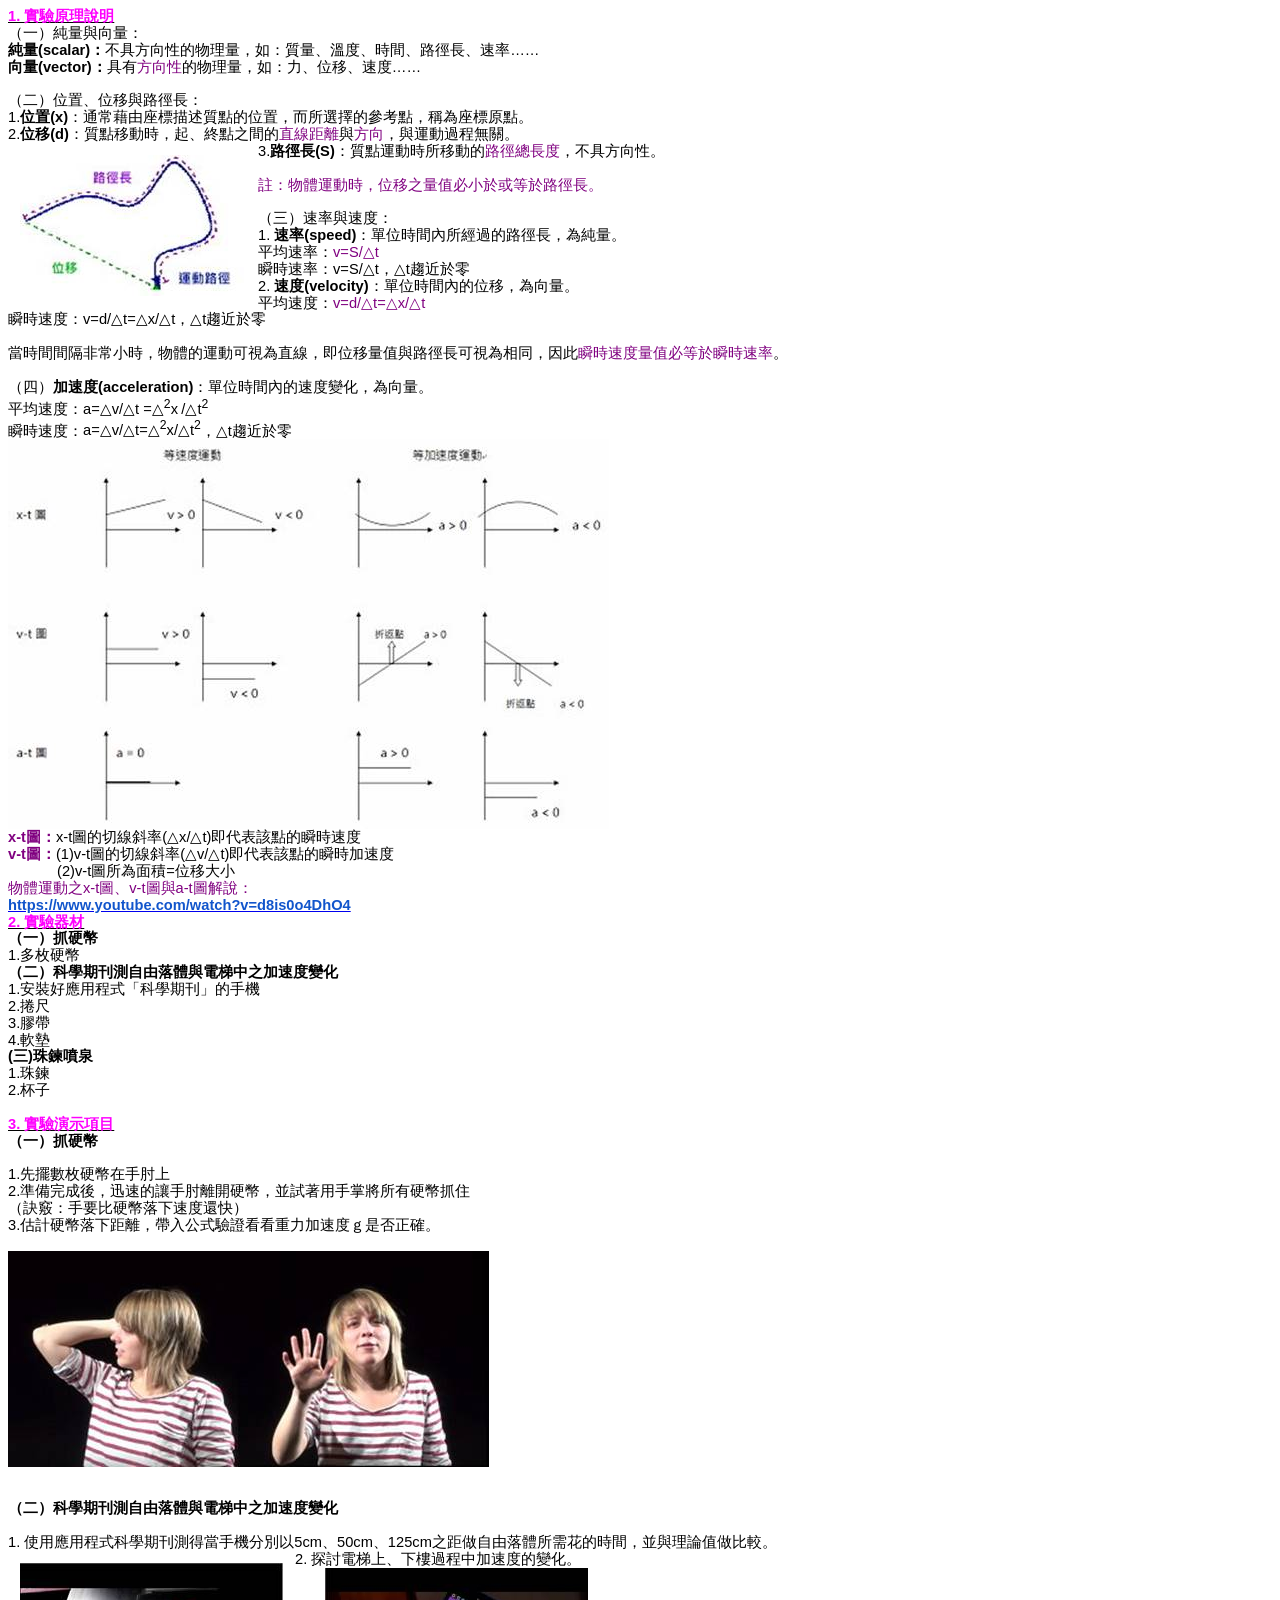
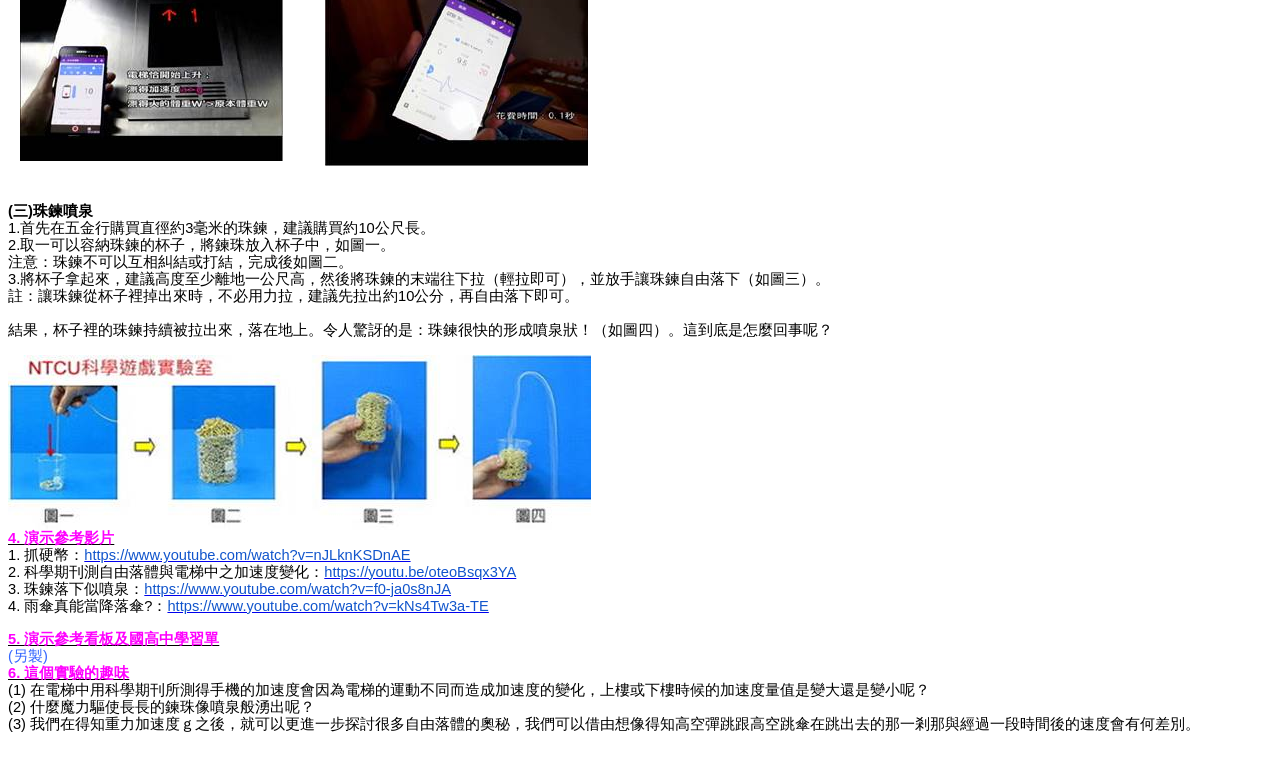
<file: html/demo.htm>
<html>

<head>
<meta http-equiv=Content-Type content="text/html; charset=utf-8">
<meta name=Generator content="Microsoft Word 15 (filtered)">
<style>
<!--
 /* Font Definitions */
 @font-face
	{font-family:新細明體;
	panose-1:2 2 5 0 0 0 0 0 0 0;}
@font-face
	{font-family:"Cambria Math";
	panose-1:0 0 0 0 0 0 0 0 0 0;}
@font-face
	{font-family:微軟正黑體;
	panose-1:2 11 6 4 3 5 4 4 2 4;}
@font-face
	{font-family:"\@微軟正黑體";
	panose-1:2 11 6 4 3 5 4 4 2 4;}
@font-face
	{font-family:"\@新細明體";
	panose-1:2 2 5 0 0 0 0 0 0 0;}
 /* Style Definitions */
 p.MsoNormal, li.MsoNormal, div.MsoNormal
	{margin:0cm;
	margin-bottom:.0001pt;
	line-height:115%;
	font-size:11.0pt;
	font-family:"Arial",sans-serif;
	color:black;}
p.MsoHeader, li.MsoHeader, div.MsoHeader
	{mso-style-link:"頁首 字元";
	margin:0cm;
	margin-bottom:.0001pt;
	layout-grid-mode:char;
	font-size:10.0pt;
	font-family:"Calibri",sans-serif;}
p.MsoFooter, li.MsoFooter, div.MsoFooter
	{mso-style-link:"頁尾 字元";
	margin:0cm;
	margin-bottom:.0001pt;
	layout-grid-mode:char;
	font-size:10.0pt;
	font-family:"Calibri",sans-serif;}
span.a
	{mso-style-name:"頁首 字元";
	mso-style-link:頁首;}
span.a0
	{mso-style-name:"頁尾 字元";
	mso-style-link:頁尾;}
.MsoChpDefault
	{font-family:"Calibri",sans-serif;}
 /* Page Definitions */
 @page WordSection1
	{size:595.3pt 841.9pt;
	margin:72.0pt 90.0pt 72.0pt 90.0pt;
	layout-grid:18.0pt;}
div.WordSection1
	{page:WordSection1;}
-->
</style>

</head>

<body lang=ZH-TW style='text-justify-trim:punctuation'>

<div class=WordSection1 style='layout-grid:18.0pt'>

<p class=MsoNormal style='text-align:justify;text-justify:inter-ideograph'><b><u><span
lang=EN-US style='font-family:"微軟正黑體",sans-serif;color:fuchsia'>1. </span></u></b><b><u><span
style='font-family:"微軟正黑體",sans-serif;color:fuchsia'>實驗原理說明</span></u></b></p>

<p class=MsoNormal style='text-align:justify;text-justify:inter-ideograph'><span
style='font-family:"微軟正黑體",sans-serif'>（一）純量與向量：</span></p>

<p class=MsoNormal style='text-align:justify;text-justify:inter-ideograph'><b><span
style='font-family:"微軟正黑體",sans-serif'>純量<span lang=EN-US>(scalar)</span>：</span></b><span
style='font-family:"微軟正黑體",sans-serif'>不具方向性的物理量，如：質量、溫度、時間、路徑長、速率<span
lang=EN-US>……</span></span></p>

<p class=MsoNormal style='text-align:justify;text-justify:inter-ideograph'><b><span
style='font-family:"微軟正黑體",sans-serif'>向量<span lang=EN-US>(vector)</span>：</span></b><span
style='font-family:"微軟正黑體",sans-serif'>具有</span><span style='font-family:"微軟正黑體",sans-serif;
color:purple'>方向性</span><span style='font-family:"微軟正黑體",sans-serif'>的物理量，如：力、位移、速度<span
lang=EN-US>……</span></span></p>

<p class=MsoNormal style='text-align:justify;text-justify:inter-ideograph'><span
lang=EN-US>&nbsp;</span></p>

<p class=MsoNormal style='text-align:justify;text-justify:inter-ideograph'><span
style='font-family:"微軟正黑體",sans-serif'>（二）位置、位移與路徑長：</span></p>

<p class=MsoNormal style='text-align:justify;text-justify:inter-ideograph'><span
lang=EN-US style='font-family:"微軟正黑體",sans-serif'>1.</span><b><span
style='font-family:"微軟正黑體",sans-serif'>位置<span lang=EN-US>(x)</span></span></b><span
style='font-family:"微軟正黑體",sans-serif'>：通常藉由座標描述質點的位置，而所選擇的參考點，稱為座標原點。</span></p>

<p class=MsoNormal style='text-align:justify;text-justify:inter-ideograph'><span
lang=EN-US style='font-family:"微軟正黑體",sans-serif'>2.</span><b><span
style='font-family:"微軟正黑體",sans-serif'>位移<span lang=EN-US>(d)</span></span></b><span
style='font-family:"微軟正黑體",sans-serif'>：質點移動時，起、終點之間的</span><span
style='font-family:"微軟正黑體",sans-serif;color:purple'>直線距離</span><span
style='font-family:"微軟正黑體",sans-serif'>與</span><span style='font-family:"微軟正黑體",sans-serif;
color:purple'>方向</span><span style='font-family:"微軟正黑體",sans-serif'>，與運動過程無關。</span></p>

<p class=MsoNormal style='text-align:justify;text-justify:inter-ideograph'><span
lang=EN-US style='font-family:"微軟正黑體",sans-serif'>3.</span><b><span
style='font-family:"微軟正黑體",sans-serif'>路徑長<span lang=EN-US>(S)</span></span></b><span
style='font-family:"微軟正黑體",sans-serif'>：質點運動時所移動的</span><span style='font-family:
"微軟正黑體",sans-serif;color:purple'>路徑總長度</span><span style='font-family:"微軟正黑體",sans-serif'>，不具方向性。</span><img
width=226 height=141 src="demo.files/image001.jpg" align=left hspace=12
vspace=12 alt=1.jpg></p>

<p class=MsoNormal style='text-align:justify;text-justify:inter-ideograph'><span
lang=EN-US style='font-family:"微軟正黑體",sans-serif;color:purple'><br>
</span><span style='font-family:"微軟正黑體",sans-serif;color:purple'>註：物體運動時，位移之量值必小於或等於路徑長。</span></p>

<p class=MsoNormal style='text-align:justify;text-justify:inter-ideograph'><span
lang=EN-US>&nbsp;</span></p>

<p class=MsoNormal style='text-align:justify;text-justify:inter-ideograph'><span
style='font-family:"微軟正黑體",sans-serif'>（三）速率與速度：</span></p>

<p class=MsoNormal style='text-align:justify;text-justify:inter-ideograph'><span
lang=EN-US style='font-family:"微軟正黑體",sans-serif'>1. </span><b><span
style='font-family:"微軟正黑體",sans-serif'>速率<span lang=EN-US>(speed)</span></span></b><span
style='font-family:"微軟正黑體",sans-serif'>：單位時間內所經過的路徑長，為純量。</span></p>

<p class=MsoNormal style='text-align:justify;text-justify:inter-ideograph'><span
style='font-family:"微軟正黑體",sans-serif'>平均速率：</span><span lang=EN-US
style='font-family:"微軟正黑體",sans-serif;color:purple'>v=S/△t</span></p>

<p class=MsoNormal style='text-align:justify;text-justify:inter-ideograph'><span
style='font-family:"微軟正黑體",sans-serif'>瞬時速率：<span lang=EN-US>v=S/△t</span>，<span
lang=EN-US>△t</span>趨近於零</span></p>

<p class=MsoNormal style='text-align:justify;text-justify:inter-ideograph'><span
lang=EN-US style='font-family:"微軟正黑體",sans-serif'>2. </span><b><span
style='font-family:"微軟正黑體",sans-serif'>速度<span lang=EN-US>(velocity)</span></span></b><span
style='font-family:"微軟正黑體",sans-serif'>：單位時間內的位移，為向量。</span></p>

<p class=MsoNormal style='text-align:justify;text-justify:inter-ideograph'><span
style='font-family:"微軟正黑體",sans-serif'>平均速度：</span><span lang=EN-US
style='font-family:"微軟正黑體",sans-serif;color:purple'>v=d/△t=△x/△t</span></p>

<p class=MsoNormal style='text-align:justify;text-justify:inter-ideograph'><span
style='font-family:"微軟正黑體",sans-serif'>瞬時速度：<span lang=EN-US>v=d/△t=△x/△t</span>，<span
lang=EN-US>△t</span>趨近於零</span></p>

<p class=MsoNormal style='text-align:justify;text-justify:inter-ideograph'><span
lang=EN-US>&nbsp;</span></p>

<p class=MsoNormal style='text-align:justify;text-justify:inter-ideograph'><span
style='font-family:"微軟正黑體",sans-serif'>當時間間隔非常小時，物體的運動可視為直線，即位移量值與路徑長可視為相同，因此</span><span
style='font-family:"微軟正黑體",sans-serif;color:purple'>瞬時速度量值必等於瞬時速率</span><span
style='font-family:"微軟正黑體",sans-serif'>。</span></p>

<p class=MsoNormal style='text-align:justify;text-justify:inter-ideograph'><span
lang=EN-US style='font-family:"微軟正黑體",sans-serif'><br>
</span><span style='font-family:"微軟正黑體",sans-serif'>（四）<b>加速度<span lang=EN-US>(acceleration)</span></b>：單位時間內的速度變化，為向量。</span></p>

<p class=MsoNormal style='text-align:justify;text-justify:inter-ideograph'><span
style='font-family:"微軟正黑體",sans-serif'>平均速度：<span lang=EN-US>a=△v/△t</span></span><span
lang=EN-US style='font-family:"微軟正黑體",sans-serif;color:purple'> </span><span
lang=EN-US style='font-family:"微軟正黑體",sans-serif'>=△<sup>2</sup>x<sup> </sup>/△t<sup>2</sup></span></p>

<p class=MsoNormal style='text-align:justify;text-justify:inter-ideograph'><span
style='font-family:"微軟正黑體",sans-serif'>瞬時速度：<span lang=EN-US>a=△v/△t=△<sup>2</sup>x/△t<sup>2</sup></span>，<span
lang=EN-US>△t</span>趨近於零</span></p>

<p class=MsoNormal style='text-align:justify;text-justify:inter-ideograph'><span
lang=EN-US><img width=601 height=390 id=image12.jpg
src="demo.files/image002.jpg" alt=2.jpg></span></p>

<p class=MsoNormal><b><span lang=EN-US style='font-family:"微軟正黑體",sans-serif;
color:purple'>x-t</span></b><b><span style='font-family:"微軟正黑體",sans-serif;
color:purple'>圖：</span></b><span lang=EN-US style='font-family:"微軟正黑體",sans-serif'>x-t</span><span
style='font-family:"微軟正黑體",sans-serif'>圖的切線斜率<span lang=EN-US>(△x/△t)</span>即代表該點的瞬時速度</span></p>

<p class=MsoNormal><b><span lang=EN-US style='font-family:"微軟正黑體",sans-serif;
color:purple'>v-t</span></b><b><span style='font-family:"微軟正黑體",sans-serif;
color:purple'>圖：</span></b><span lang=EN-US style='font-family:"微軟正黑體",sans-serif'>(1)v-t</span><span
style='font-family:"微軟正黑體",sans-serif'>圖的切線斜率<span lang=EN-US>(△v/△t)</span>即代表該點的瞬時加速度</span></p>

<p class=MsoNormal><span style='font-family:"微軟正黑體",sans-serif'>　　　<span
lang=EN-US> (2)v-t</span>圖所為面積<span lang=EN-US>=</span>位移大小</span></p>

<p class=MsoNormal><span style='font-family:"微軟正黑體",sans-serif;color:purple'>物體運動之<span
lang=EN-US>x-t</span>圖、<span lang=EN-US>v-t</span>圖與<span lang=EN-US>a-t</span>圖解說：</span></p>

<p class=MsoNormal><span lang=EN-US><a
href="https://www.youtube.com/watch?v=d8is0o4DhO4"><b><span style='font-family:
"微軟正黑體",sans-serif;color:#1155CC'>https://www.youtube.com/watch?v=d8is0o4DhO4</span></b></a></span></p>

<p class=MsoNormal><b><u><span lang=EN-US style='font-family:"微軟正黑體",sans-serif;
color:fuchsia'>2. </span></u></b><b><u><span style='font-family:"微軟正黑體",sans-serif;
color:fuchsia'>實驗器材</span></u></b></p>

<p class=MsoNormal><b><span style='font-family:"微軟正黑體",sans-serif'>（一）抓硬幣</span></b></p>

<p class=MsoNormal><span lang=EN-US style='font-family:"微軟正黑體",sans-serif'>1.</span><span
style='font-family:"微軟正黑體",sans-serif'>多枚硬幣</span></p>

<p class=MsoNormal><b><span style='font-family:"微軟正黑體",sans-serif'>（二）科學期刊測自由落體與電梯中之加速度變化</span></b></p>

<p class=MsoNormal><span lang=EN-US style='font-family:"微軟正黑體",sans-serif'>1.</span><span
style='font-family:"微軟正黑體",sans-serif'>安裝好應用程式「科學期刊」的手機</span></p>

<p class=MsoNormal><span lang=EN-US style='font-family:"微軟正黑體",sans-serif'>2.</span><span
style='font-family:"微軟正黑體",sans-serif'>捲尺</span></p>

<p class=MsoNormal><span lang=EN-US style='font-family:"微軟正黑體",sans-serif'>3.</span><span
style='font-family:"微軟正黑體",sans-serif'>膠帶</span></p>

<p class=MsoNormal><span lang=EN-US style='font-family:"微軟正黑體",sans-serif'>4.</span><span
style='font-family:"微軟正黑體",sans-serif'>軟墊</span></p>

<p class=MsoNormal><b><span lang=EN-US style='font-family:"微軟正黑體",sans-serif'>(</span></b><b><span
style='font-family:"微軟正黑體",sans-serif'>三<span lang=EN-US>)</span>珠鍊噴泉</span></b></p>

<p class=MsoNormal><span lang=EN-US style='font-family:"微軟正黑體",sans-serif'>1.</span><span
style='font-family:"微軟正黑體",sans-serif'>珠鍊</span></p>

<p class=MsoNormal><span lang=EN-US style='font-family:"微軟正黑體",sans-serif'>2.</span><span
style='font-family:"微軟正黑體",sans-serif'>杯子</span></p>

<p class=MsoNormal><span lang=EN-US>&nbsp;</span></p>

<p class=MsoNormal><b><u><span lang=EN-US style='font-family:"微軟正黑體",sans-serif;
color:fuchsia'>3. </span></u></b><b><u><span style='font-family:"微軟正黑體",sans-serif;
color:fuchsia'>實驗演示項目</span></u></b></p>

<p class=MsoNormal><b><span style='font-family:"微軟正黑體",sans-serif'>（一）抓硬幣</span></b></p>

<p class=MsoNormal><span lang=EN-US>&nbsp;</span></p>

<p class=MsoNormal><span lang=EN-US style='font-family:"微軟正黑體",sans-serif'>1.</span><span
style='font-family:"微軟正黑體",sans-serif'>先擺數枚硬幣在手肘上</span></p>

<p class=MsoNormal><span lang=EN-US style='font-family:"微軟正黑體",sans-serif'>2.</span><span
style='font-family:"微軟正黑體",sans-serif'>準備完成後，迅速的讓手肘離開硬幣，並試著用手掌將所有硬幣抓住</span></p>

<p class=MsoNormal><span style='font-family:"微軟正黑體",sans-serif'>（訣竅：手要比硬幣落下速度還快）</span></p>

<p class=MsoNormal><span lang=EN-US style='font-family:"微軟正黑體",sans-serif'>3.</span><span
style='font-family:"微軟正黑體",sans-serif'>估計硬幣落下距離，帶入公式驗證看看重力加速度ｇ是否正確。</span></p>

<p class=MsoNormal><span lang=EN-US>&nbsp;</span></p>

<p class=MsoNormal><span lang=EN-US><img border=0 width=481 height=216
id=image17.jpg src="demo.files/image003.jpg" alt=19.jpg></span></p>

<p class=MsoNormal><span lang=EN-US>&nbsp;</span></p>

<p class=MsoNormal><span lang=EN-US>&nbsp;</span></p>

<p class=MsoNormal><b><span style='font-family:"微軟正黑體",sans-serif'>（二）科學期刊測自由落體與電梯中之加速度變化</span></b></p>

<p class=MsoNormal><span lang=EN-US>&nbsp;</span></p>

<p class=MsoNormal><span lang=EN-US style='font-family:"微軟正黑體",sans-serif'>1. </span><span
style='font-family:"微軟正黑體",sans-serif'>使用應用程式科學期刊測得當手機分別以<span lang=EN-US>5cm</span>、<span
lang=EN-US>50cm</span>、<span lang=EN-US>125cm</span>之距做自由落體所需花的時間，並與理論值做比較。</span></p>

<p class=MsoNormal><span lang=EN-US style='font-family:"微軟正黑體",sans-serif'>2. </span><span
style='font-family:"微軟正黑體",sans-serif'>探討電梯上、下樓過程中加速度的變化。</span><img width=263
height=198 src="demo.files/image004.jpg" align=left hspace=12 vspace=12
alt=02.jpg><span lang=EN-US style='font-family:"微軟正黑體",sans-serif;color:red'><br>
</span><span style='font-family:"微軟正黑體",sans-serif;color:red'>　　</span><span
lang=EN-US><img border=0 width=263 height=198 id=image36.jpg
src="demo.files/image005.jpg" alt=01.jpg></span></p>

<p class=MsoNormal><span lang=EN-US>&nbsp;</span></p>

<p class=MsoNormal><span lang=EN-US>&nbsp;</span></p>

<p class=MsoNormal><b><span lang=EN-US style='font-family:"微軟正黑體",sans-serif'>(</span></b><b><span
style='font-family:"微軟正黑體",sans-serif'>三<span lang=EN-US>)</span>珠鍊噴泉</span></b></p>

<p class=MsoNormal><span lang=EN-US style='font-family:"微軟正黑體",sans-serif'>1.</span><span
style='font-family:"微軟正黑體",sans-serif'>首先在五金行購買直徑約<span lang=EN-US>3</span>毫米的珠鍊，建議購買約<span
lang=EN-US>10</span>公尺長。</span></p>

<p class=MsoNormal><span lang=EN-US style='font-family:"微軟正黑體",sans-serif'>2.</span><span
style='font-family:"微軟正黑體",sans-serif'>取一可以容納珠鍊的杯子，將鍊珠放入杯子中，如圖一。</span></p>

<p class=MsoNormal><span style='font-family:"微軟正黑體",sans-serif'>注意：珠鍊不可以互相糾結或打結，完成後如圖二。</span></p>

<p class=MsoNormal><span lang=EN-US style='font-family:"微軟正黑體",sans-serif'>3.</span><span
style='font-family:"微軟正黑體",sans-serif'>將杯子拿起來，建議高度至少離地一公尺高，然後將珠鍊的末端往下拉（輕拉即可），並放手讓珠鍊自由落下（如圖三）。</span></p>

<p class=MsoNormal><span style='font-family:"微軟正黑體",sans-serif'>註：讓珠鍊從杯子裡掉出來時，不必用力拉，建議先拉出約<span
lang=EN-US>10</span>公分，再自由落下即可。</span></p>

<p class=MsoNormal><span lang=EN-US>&nbsp;</span></p>

<p class=MsoNormal><span style='font-family:"微軟正黑體",sans-serif'>結果，杯子裡的珠鍊持續被拉出來，落在地上。令人驚訝的是：珠鍊很快的形成噴泉狀！（如圖四）。這到底是怎麼回事呢？</span></p>

<p class=MsoNormal><span lang=EN-US>&nbsp;</span></p>

<p class=MsoNormal><span lang=EN-US><img border=0 width=583 height=175
id=image11.jpg src="demo.files/image006.jpg" alt=20.jpg></span></p>

<p class=MsoNormal><b><u><span lang=EN-US style='font-family:"微軟正黑體",sans-serif;
color:fuchsia'>4. </span></u></b><b><u><span style='font-family:"微軟正黑體",sans-serif;
color:fuchsia'>演示參考影片</span></u></b></p>

<p class=MsoNormal><span lang=EN-US style='font-family:"微軟正黑體",sans-serif'>1. </span><span
style='font-family:"微軟正黑體",sans-serif'>抓硬幣：</span><span lang=EN-US><a
href="https://www.youtube.com/watch?v=nJLknKSDnAE"><span style='font-family:
"微軟正黑體",sans-serif;color:#1155CC'>https://www.youtube.com/watch?v=nJLknKSDnAE</span></a></span></p>

<p class=MsoNormal><span lang=EN-US style='font-family:"微軟正黑體",sans-serif'>2. </span><span
style='font-family:"微軟正黑體",sans-serif'>科學期刊測自由落體與電梯中之加速度變化：</span><span
lang=EN-US><a href="https://youtu.be/oteoBsqx3YA"><span style='font-family:
"微軟正黑體",sans-serif;color:#1155CC'>https://youtu.be/oteoBsqx3YA</span></a></span></p>

<p class=MsoNormal><span lang=EN-US style='font-family:"微軟正黑體",sans-serif'>3.</span><b><span
lang=EN-US style='font-family:"微軟正黑體",sans-serif;color:purple'> </span></b><span
style='font-family:"微軟正黑體",sans-serif'>珠鍊落下似噴泉：</span><span lang=EN-US><a
href="https://www.youtube.com/watch?v=f0-ja0s8nJA"><span style='font-family:
"微軟正黑體",sans-serif;color:#1155CC'>https://www.youtube.com/watch?v=f0-ja0s8nJA</span></a></span></p>

<p class=MsoNormal><span lang=EN-US style='font-family:"微軟正黑體",sans-serif'>4. </span><span
style='font-family:"微軟正黑體",sans-serif'>雨傘真能當降落傘<span lang=EN-US>?</span>：</span><span
lang=EN-US><a href="https://www.youtube.com/watch?v=kNs4Tw3a-TE"><span
style='font-family:"微軟正黑體",sans-serif;color:#1155CC'>https://www.youtube.com/watch?v=kNs4Tw3a-TE</span></a></span></p>

<p class=MsoNormal><span lang=EN-US>&nbsp;</span></p>

<p class=MsoNormal><b><u><span lang=EN-US style='font-family:"微軟正黑體",sans-serif;
color:fuchsia'>5. </span></u></b><b><u><span style='font-family:"微軟正黑體",sans-serif;
color:fuchsia'>演示參考看板及國高中學習單</span></u></b></p>

<p class=MsoNormal><span lang=EN-US style='font-family:"微軟正黑體",sans-serif;
color:#3366FF'>(</span><span style='font-family:"微軟正黑體",sans-serif;color:#3366FF'>另製<span
lang=EN-US>)</span></span></p>

<p class=MsoNormal><b><u><span lang=EN-US style='font-family:"微軟正黑體",sans-serif;
color:fuchsia'>6. </span></u></b><b><u><span style='font-family:"微軟正黑體",sans-serif;
color:fuchsia'>這個實驗的趣味</span></u></b></p>

<p class=MsoNormal><span lang=EN-US style='font-family:"微軟正黑體",sans-serif'>(1) </span><span
style='font-family:"微軟正黑體",sans-serif'>在電梯中用科學期刊所測得手機的加速度會因為電梯的運動不同而造成加速度的變化，上樓或下樓時候的加速度量值是變大還是變小呢？</span></p>

<p class=MsoNormal><span lang=EN-US style='font-family:"微軟正黑體",sans-serif'>(2) </span><span
style='font-family:"微軟正黑體",sans-serif'>什麼魔力驅使長長的鍊珠像噴泉般湧出呢？</span></p>

<p class=MsoNormal><span lang=EN-US style='font-family:"微軟正黑體",sans-serif'>(3) </span><span
style='font-family:"微軟正黑體",sans-serif'>我們在得知重力加速度ｇ之後，就可以更進一步探討很多自由落體的奧秘，我們可以借由想像得知高空彈跳跟高空跳傘在跳出去的那一剎那與經過一段時間後的速度會有何差別。</span></p>

<p class=MsoNormal><span lang=EN-US>&nbsp;</span></p>

</div>

</body>

</html>
</file>
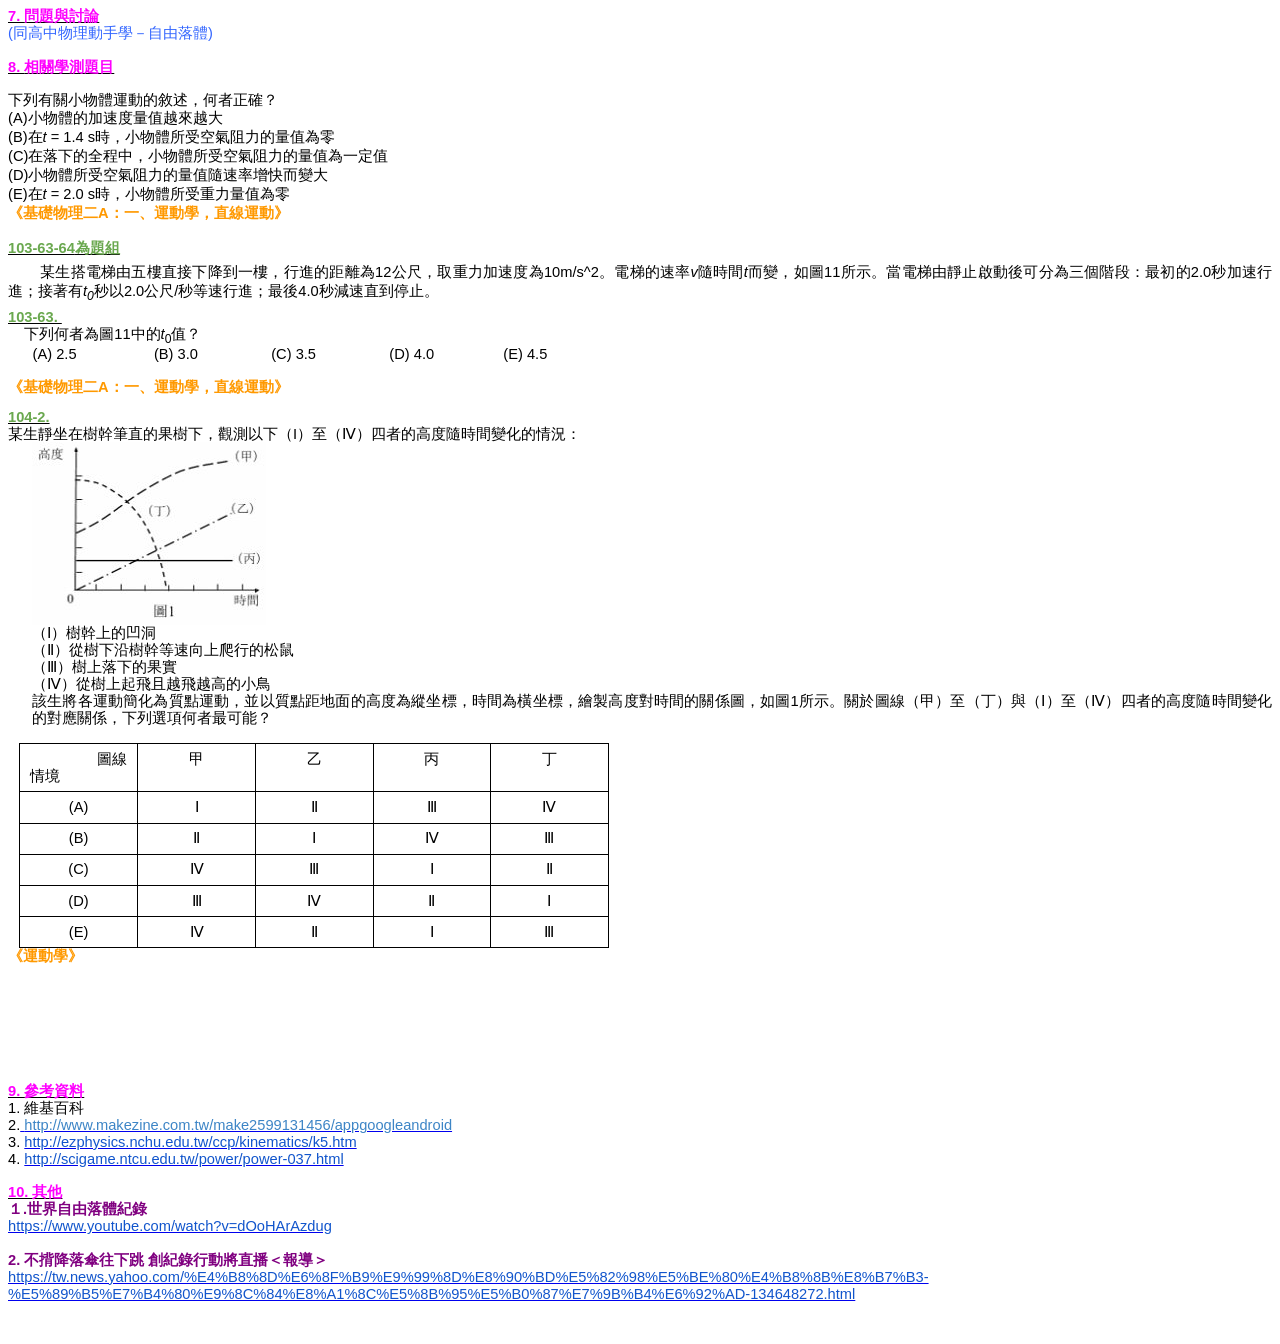
<file: html/material.htm>
<html>

<head>
<meta http-equiv=Content-Type content="text/html; charset=utf-8">
<meta name=Generator content="Microsoft Word 15 (filtered)">
<style>
<!--
 /* Font Definitions */
 @font-face
	{font-family:新細明體;
	panose-1:2 2 5 0 0 0 0 0 0 0;}
@font-face
	{font-family:"Cambria Math";
	panose-1:0 0 0 0 0 0 0 0 0 0;}
@font-face
	{font-family:微軟正黑體;
	panose-1:2 11 6 4 3 5 4 4 2 4;}
@font-face
	{font-family:"\@微軟正黑體";
	panose-1:2 11 6 4 3 5 4 4 2 4;}
@font-face
	{font-family:"\@新細明體";
	panose-1:2 2 5 0 0 0 0 0 0 0;}
 /* Style Definitions */
 p.MsoNormal, li.MsoNormal, div.MsoNormal
	{margin:0cm;
	margin-bottom:.0001pt;
	line-height:115%;
	font-size:11.0pt;
	font-family:"Arial",sans-serif;
	color:black;}
p.MsoHeader, li.MsoHeader, div.MsoHeader
	{mso-style-link:"頁首 字元";
	margin:0cm;
	margin-bottom:.0001pt;
	layout-grid-mode:char;
	font-size:10.0pt;
	font-family:"Calibri",sans-serif;}
p.MsoFooter, li.MsoFooter, div.MsoFooter
	{mso-style-link:"頁尾 字元";
	margin:0cm;
	margin-bottom:.0001pt;
	layout-grid-mode:char;
	font-size:10.0pt;
	font-family:"Calibri",sans-serif;}
span.a
	{mso-style-name:"頁首 字元";
	mso-style-link:頁首;}
span.a0
	{mso-style-name:"頁尾 字元";
	mso-style-link:頁尾;}
.MsoChpDefault
	{font-family:"Calibri",sans-serif;}
 /* Page Definitions */
 @page WordSection1
	{size:595.45pt 841.7pt;
	margin:72.0pt 72.0pt 72.0pt 72.0pt;}
div.WordSection1
	{page:WordSection1;}
-->
</style>

</head>

<body lang=ZH-TW style='text-justify-trim:punctuation'>

<div class=WordSection1>

<p class=MsoNormal><b><u><span lang=EN-US style='font-family:"微軟正黑體",sans-serif;
color:fuchsia'>7. </span></u></b><b><u><span style='font-family:"微軟正黑體",sans-serif;
color:fuchsia'>問題與討論</span></u></b></p>

<p class=MsoNormal><span lang=EN-US style='font-family:"微軟正黑體",sans-serif;
color:#3366FF'>(</span><span style='font-family:"微軟正黑體",sans-serif;color:#3366FF'>同高中物理動手學－自由落體<span
lang=EN-US>)</span></span></p>

<p class=MsoNormal><span lang=EN-US>&nbsp;</span></p>

<p class=MsoNormal><b><u><span lang=EN-US style='font-family:"微軟正黑體",sans-serif;
color:fuchsia'>8. </span></u></b><b><u><span style='font-family:"微軟正黑體",sans-serif;
color:fuchsia'>相關學測題目</span></u></b></p>

<p class=MsoNormal><span lang=EN-US style='font-family:"微軟正黑體",sans-serif;
color:#3366FF'><br>
</span><span style='font-family:"微軟正黑體",sans-serif'>下列有關小物體運動的敘述，何者正確？</span></p>

<p class=MsoNormal style='text-align:justify;text-justify:inter-ideograph;
line-height:normal'><span lang=EN-US style='font-family:"微軟正黑體",sans-serif;
background:white'>(A)</span><span style='font-family:"微軟正黑體",sans-serif;
background:white'>小物體的加速度量值越來越大</span></p>

<p class=MsoNormal style='text-align:justify;text-justify:inter-ideograph;
line-height:normal'><span lang=EN-US style='font-family:"微軟正黑體",sans-serif;
background:white'>(B)</span><span style='font-family:"微軟正黑體",sans-serif;
background:white'>在<i><span lang=EN-US>t </span></i><span lang=EN-US>= 1.4 s</span>時，小物體所受空氣阻力的量值為零</span></p>

<p class=MsoNormal style='text-align:justify;text-justify:inter-ideograph;
line-height:normal'><span lang=EN-US style='font-family:"微軟正黑體",sans-serif;
background:white'>(C)</span><span style='font-family:"微軟正黑體",sans-serif;
background:white'>在落下的全程中，小物體所受空氣阻力的量值為一定值</span></p>

<p class=MsoNormal style='text-align:justify;text-justify:inter-ideograph;
line-height:normal'><span lang=EN-US style='font-family:"微軟正黑體",sans-serif;
background:white'>(D)</span><span style='font-family:"微軟正黑體",sans-serif;
background:white'>小物體所受空氣阻力的量值隨速率增快而變大</span></p>

<p class=MsoNormal style='text-align:justify;text-justify:inter-ideograph;
line-height:normal'><span lang=EN-US style='font-family:"微軟正黑體",sans-serif;
background:white'>(E)</span><span style='font-family:"微軟正黑體",sans-serif;
background:white'>在<i><span lang=EN-US>t </span></i><span lang=EN-US>= 2.0 s</span>時，小物體所受重力量值為零</span></p>

<p class=MsoNormal style='line-height:normal'><b><span style='font-family:"微軟正黑體",sans-serif;
color:#FF9900'>《基礎物理二<span lang=EN-US>A</span>：一、運動學，直線運動》</span></b></p>

<p class=MsoNormal><span lang=EN-US style='font-family:"微軟正黑體",sans-serif;
color:#3366FF'><br>
</span><b><u><span lang=EN-US style='font-family:"微軟正黑體",sans-serif;color:#6AA84F'>103-63-64</span></u></b><b><u><span
style='font-family:"微軟正黑體",sans-serif;color:#6AA84F'>為題組</span></u></b></p>

<p class=MsoNormal style='margin-top:4.5pt;text-align:justify;text-justify:
inter-ideograph;text-indent:24.1pt;line-height:normal'><span style='font-family:
"微軟正黑體",sans-serif'>某生搭電梯由五樓直接下降到一樓，行進的距離為<span lang=EN-US>12</span>公尺，取重力加速度為<span
lang=EN-US>10m/s^2</span>。電梯的速率<i><span lang=EN-US>v</span></i>隨時間<i><span
lang=EN-US>t</span></i>而變，如圖<span lang=EN-US>11</span>所示。當電梯由靜止啟動後可分為三個階段：最初的<span
lang=EN-US>2.0</span>秒加速行進；接著有<i><span lang=EN-US>t<sub>0</sub></span></i>秒以<span
lang=EN-US>2.0</span>公尺<span lang=EN-US>/</span>秒等速行進；最後<span lang=EN-US>4.0</span>秒減速直到停止。</span></p>

<p class=MsoNormal style='margin-top:4.5pt;text-align:justify;text-justify:
inter-ideograph;line-height:normal'><b><u><span lang=EN-US style='font-family:
"微軟正黑體",sans-serif;color:#6AA84F'>103-63.&nbsp; <br>
</span></u></b><b><span lang=EN-US style='font-family:"微軟正黑體",sans-serif;
color:#6AA84F'>&nbsp;&nbsp;&nbsp; </span></b><span style='font-family:"微軟正黑體",sans-serif'>下列何者為圖<span
lang=EN-US>11</span>中的<i><span lang=EN-US>t</span></i><sub><span lang=EN-US>0</span></sub>值？</span></p>

<p class=MsoNormal style='margin-left:18.45pt;text-align:justify;text-justify:
inter-ideograph;line-height:normal'><span lang=EN-US style='font-family:"微軟正黑體",sans-serif'>(A)
2.5&nbsp;&nbsp;&nbsp;&nbsp;&nbsp;&nbsp;&nbsp;&nbsp;&nbsp;&nbsp;&nbsp;&nbsp;&nbsp;&nbsp;&nbsp;&nbsp;&nbsp;&nbsp; (B)
3.0&nbsp;&nbsp;&nbsp;&nbsp;&nbsp;&nbsp;&nbsp;&nbsp;&nbsp;&nbsp;&nbsp;&nbsp;&nbsp;&nbsp;&nbsp;&nbsp;&nbsp; (C)
3.5&nbsp;&nbsp;&nbsp;&nbsp;&nbsp;&nbsp;&nbsp;&nbsp;&nbsp;&nbsp;&nbsp;&nbsp;&nbsp;&nbsp;&nbsp;&nbsp;&nbsp; (D)
4.0&nbsp;&nbsp;&nbsp;&nbsp;&nbsp;&nbsp;&nbsp;&nbsp;&nbsp;&nbsp;&nbsp;&nbsp;&nbsp;&nbsp;&nbsp;&nbsp; (E)
4.5</span></p>

<p class=MsoNormal style='margin-left:18.45pt;text-align:justify;text-justify:
inter-ideograph;line-height:normal'><span lang=EN-US>&nbsp;</span></p>

<p class=MsoNormal style='text-align:justify;text-justify:inter-ideograph;
line-height:normal'><b><span style='font-family:"微軟正黑體",sans-serif;color:#FF9900'>《基礎物理二<span
lang=EN-US>A</span>：一、運動學，直線運動》</span></b></p>

<p class=MsoNormal style='margin-top:9.0pt;text-align:justify;text-justify:
inter-ideograph'><b><u><span lang=EN-US style='font-family:"微軟正黑體",sans-serif;
color:#6AA84F'>104-2.</span></u></b><span lang=EN-US style='font-family:"微軟正黑體",sans-serif'><br>
</span><span style='font-family:"微軟正黑體",sans-serif'>某生靜坐在樹幹筆直的果樹下，觀測以下（<span
lang=EN-US>I</span>）至（<span lang=EN-US>Ⅳ</span>）四者的高度隨時間變化的情況：</span></p>

<p class=MsoNormal style='margin-left:18.0pt;text-align:justify;text-justify:
inter-ideograph'><span lang=EN-US><img width=234 height=183 id=image18.jpg
src="material.files/image001.jpg" alt=27.jpg></span></p>

<p class=MsoNormal style='margin-left:18.0pt;text-align:justify;text-justify:
inter-ideograph'><span style='font-family:"微軟正黑體",sans-serif'>（<span
lang=EN-US>Ⅰ</span>）樹幹上的凹洞</span></p>

<p class=MsoNormal style='margin-left:18.0pt;text-align:justify;text-justify:
inter-ideograph'><span style='font-family:"微軟正黑體",sans-serif'>（<span
lang=EN-US>Ⅱ</span>）從樹下沿樹幹等速向上爬行的松鼠</span></p>

<p class=MsoNormal style='margin-left:18.0pt;text-align:justify;text-justify:
inter-ideograph'><span style='font-family:"微軟正黑體",sans-serif'>（<span
lang=EN-US>Ⅲ</span>）樹上落下的果實</span></p>

<p class=MsoNormal style='margin-left:18.0pt;text-align:justify;text-justify:
inter-ideograph'><span style='font-family:"微軟正黑體",sans-serif'>（<span
lang=EN-US>Ⅳ</span>）從樹上起飛且越飛越高的小鳥</span></p>

<p class=MsoNormal style='margin-left:18.0pt;text-align:justify;text-justify:
inter-ideograph'><span style='font-family:"微軟正黑體",sans-serif'>該生將各運動簡化為質點運動，並以質點距地面的高度為縱坐標，時間為橫坐標，繪製高度對時間的關係圖，如圖<span
lang=EN-US>1</span>所示。關於圖線（甲）至（丁）與（<span lang=EN-US>Ⅰ</span>）至（<span
lang=EN-US>Ⅳ</span>）四者的高度隨時間變化的對應關係，下列選項何者最可能？</span></p>

<p class=MsoNormal><span lang=EN-US style='font-family:"微軟正黑體",sans-serif'>&nbsp;</span></p>

<table class=MsoNormalTable border=1 cellspacing=0 cellpadding=0 width=590
 style='width:442.5pt;margin-left:8.0pt;border-collapse:collapse;border:none'>
 <tr>
  <td width=118 valign=top style='width:88.5pt;border:solid black 1.0pt;
  padding:5.0pt 8.0pt 5.0pt 8.0pt'>
  <p class=MsoNormal align=right style='text-align:right'><span
  style='font-family:"微軟正黑體",sans-serif'>圖線</span></p>
  <p class=MsoNormal><span style='font-family:"微軟正黑體",sans-serif'>情境</span></p>
  </td>
  <td width=118 valign=top style='width:88.5pt;border:solid black 1.0pt;
  border-left:none;padding:5.0pt 8.0pt 5.0pt 8.0pt'>
  <p class=MsoNormal align=center style='text-align:center'><span
  style='font-family:"微軟正黑體",sans-serif'>甲</span></p>
  </td>
  <td width=118 valign=top style='width:88.5pt;border:solid black 1.0pt;
  border-left:none;padding:5.0pt 8.0pt 5.0pt 8.0pt'>
  <p class=MsoNormal align=center style='text-align:center'><span
  style='font-family:"微軟正黑體",sans-serif'>乙</span></p>
  </td>
  <td width=118 valign=top style='width:88.5pt;border:solid black 1.0pt;
  border-left:none;padding:5.0pt 8.0pt 5.0pt 8.0pt'>
  <p class=MsoNormal align=center style='text-align:center'><span
  style='font-family:"微軟正黑體",sans-serif'>丙</span></p>
  </td>
  <td width=118 valign=top style='width:88.5pt;border:solid black 1.0pt;
  border-left:none;padding:5.0pt 8.0pt 5.0pt 8.0pt'>
  <p class=MsoNormal align=center style='text-align:center'><span
  style='font-family:"微軟正黑體",sans-serif'>丁</span></p>
  </td>
 </tr>
 <tr>
  <td width=118 valign=top style='width:88.5pt;border:solid black 1.0pt;
  border-top:none;padding:5.0pt 8.0pt 5.0pt 8.0pt'>
  <p class=MsoNormal align=center style='text-align:center'><span lang=EN-US
  style='font-family:"微軟正黑體",sans-serif'>(A)</span></p>
  </td>
  <td width=118 valign=top style='width:88.5pt;border-top:none;border-left:
  none;border-bottom:solid black 1.0pt;border-right:solid black 1.0pt;
  padding:5.0pt 8.0pt 5.0pt 8.0pt'>
  <p class=MsoNormal align=center style='text-align:center'><span lang=EN-US
  style='font-family:"微軟正黑體",sans-serif'>Ⅰ</span></p>
  </td>
  <td width=118 valign=top style='width:88.5pt;border-top:none;border-left:
  none;border-bottom:solid black 1.0pt;border-right:solid black 1.0pt;
  padding:5.0pt 8.0pt 5.0pt 8.0pt'>
  <p class=MsoNormal align=center style='text-align:center'><span lang=EN-US
  style='font-family:"微軟正黑體",sans-serif'>Ⅱ</span></p>
  </td>
  <td width=118 valign=top style='width:88.5pt;border-top:none;border-left:
  none;border-bottom:solid black 1.0pt;border-right:solid black 1.0pt;
  padding:5.0pt 8.0pt 5.0pt 8.0pt'>
  <p class=MsoNormal align=center style='text-align:center'><span lang=EN-US
  style='font-family:"微軟正黑體",sans-serif'>Ⅲ</span></p>
  </td>
  <td width=118 valign=top style='width:88.5pt;border-top:none;border-left:
  none;border-bottom:solid black 1.0pt;border-right:solid black 1.0pt;
  padding:5.0pt 8.0pt 5.0pt 8.0pt'>
  <p class=MsoNormal align=center style='text-align:center'><span lang=EN-US
  style='font-family:"微軟正黑體",sans-serif'>Ⅳ</span></p>
  </td>
 </tr>
 <tr>
  <td width=118 valign=top style='width:88.5pt;border:solid black 1.0pt;
  border-top:none;padding:5.0pt 8.0pt 5.0pt 8.0pt'>
  <p class=MsoNormal align=center style='text-align:center'><span lang=EN-US
  style='font-family:"微軟正黑體",sans-serif'>(B)</span></p>
  </td>
  <td width=118 valign=top style='width:88.5pt;border-top:none;border-left:
  none;border-bottom:solid black 1.0pt;border-right:solid black 1.0pt;
  padding:5.0pt 8.0pt 5.0pt 8.0pt'>
  <p class=MsoNormal align=center style='text-align:center'><span lang=EN-US
  style='font-family:"微軟正黑體",sans-serif'>Ⅱ</span></p>
  </td>
  <td width=118 valign=top style='width:88.5pt;border-top:none;border-left:
  none;border-bottom:solid black 1.0pt;border-right:solid black 1.0pt;
  padding:5.0pt 8.0pt 5.0pt 8.0pt'>
  <p class=MsoNormal align=center style='text-align:center'><span lang=EN-US
  style='font-family:"微軟正黑體",sans-serif'>Ⅰ</span></p>
  </td>
  <td width=118 valign=top style='width:88.5pt;border-top:none;border-left:
  none;border-bottom:solid black 1.0pt;border-right:solid black 1.0pt;
  padding:5.0pt 8.0pt 5.0pt 8.0pt'>
  <p class=MsoNormal align=center style='text-align:center'><span lang=EN-US
  style='font-family:"微軟正黑體",sans-serif'>Ⅳ</span></p>
  </td>
  <td width=118 valign=top style='width:88.5pt;border-top:none;border-left:
  none;border-bottom:solid black 1.0pt;border-right:solid black 1.0pt;
  padding:5.0pt 8.0pt 5.0pt 8.0pt'>
  <p class=MsoNormal align=center style='text-align:center'><span lang=EN-US
  style='font-family:"微軟正黑體",sans-serif'>Ⅲ</span></p>
  </td>
 </tr>
 <tr>
  <td width=118 valign=top style='width:88.5pt;border:solid black 1.0pt;
  border-top:none;padding:5.0pt 8.0pt 5.0pt 8.0pt'>
  <p class=MsoNormal align=center style='text-align:center'><span lang=EN-US
  style='font-family:"微軟正黑體",sans-serif'>(C)</span></p>
  </td>
  <td width=118 valign=top style='width:88.5pt;border-top:none;border-left:
  none;border-bottom:solid black 1.0pt;border-right:solid black 1.0pt;
  padding:5.0pt 8.0pt 5.0pt 8.0pt'>
  <p class=MsoNormal align=center style='text-align:center'><span lang=EN-US
  style='font-family:"微軟正黑體",sans-serif'>Ⅳ</span></p>
  </td>
  <td width=118 valign=top style='width:88.5pt;border-top:none;border-left:
  none;border-bottom:solid black 1.0pt;border-right:solid black 1.0pt;
  padding:5.0pt 8.0pt 5.0pt 8.0pt'>
  <p class=MsoNormal align=center style='text-align:center'><span lang=EN-US
  style='font-family:"微軟正黑體",sans-serif'>Ⅲ</span></p>
  </td>
  <td width=118 valign=top style='width:88.5pt;border-top:none;border-left:
  none;border-bottom:solid black 1.0pt;border-right:solid black 1.0pt;
  padding:5.0pt 8.0pt 5.0pt 8.0pt'>
  <p class=MsoNormal align=center style='text-align:center'><span lang=EN-US
  style='font-family:"微軟正黑體",sans-serif'>Ⅰ</span></p>
  </td>
  <td width=118 valign=top style='width:88.5pt;border-top:none;border-left:
  none;border-bottom:solid black 1.0pt;border-right:solid black 1.0pt;
  padding:5.0pt 8.0pt 5.0pt 8.0pt'>
  <p class=MsoNormal align=center style='text-align:center'><span lang=EN-US
  style='font-family:"微軟正黑體",sans-serif'>Ⅱ</span></p>
  </td>
 </tr>
 <tr>
  <td width=118 valign=top style='width:88.5pt;border:solid black 1.0pt;
  border-top:none;padding:5.0pt 8.0pt 5.0pt 8.0pt'>
  <p class=MsoNormal align=center style='text-align:center'><span lang=EN-US
  style='font-family:"微軟正黑體",sans-serif'>(D)</span></p>
  </td>
  <td width=118 valign=top style='width:88.5pt;border-top:none;border-left:
  none;border-bottom:solid black 1.0pt;border-right:solid black 1.0pt;
  padding:5.0pt 8.0pt 5.0pt 8.0pt'>
  <p class=MsoNormal align=center style='text-align:center'><span lang=EN-US
  style='font-family:"微軟正黑體",sans-serif'>Ⅲ</span></p>
  </td>
  <td width=118 valign=top style='width:88.5pt;border-top:none;border-left:
  none;border-bottom:solid black 1.0pt;border-right:solid black 1.0pt;
  padding:5.0pt 8.0pt 5.0pt 8.0pt'>
  <p class=MsoNormal align=center style='text-align:center'><span lang=EN-US
  style='font-family:"微軟正黑體",sans-serif'>Ⅳ</span></p>
  </td>
  <td width=118 valign=top style='width:88.5pt;border-top:none;border-left:
  none;border-bottom:solid black 1.0pt;border-right:solid black 1.0pt;
  padding:5.0pt 8.0pt 5.0pt 8.0pt'>
  <p class=MsoNormal align=center style='text-align:center'><span lang=EN-US
  style='font-family:"微軟正黑體",sans-serif'>Ⅱ</span></p>
  </td>
  <td width=118 valign=top style='width:88.5pt;border-top:none;border-left:
  none;border-bottom:solid black 1.0pt;border-right:solid black 1.0pt;
  padding:5.0pt 8.0pt 5.0pt 8.0pt'>
  <p class=MsoNormal align=center style='text-align:center'><span lang=EN-US
  style='font-family:"微軟正黑體",sans-serif'>Ⅰ</span></p>
  </td>
 </tr>
 <tr>
  <td width=118 valign=top style='width:88.5pt;border:solid black 1.0pt;
  border-top:none;padding:5.0pt 8.0pt 5.0pt 8.0pt'>
  <p class=MsoNormal align=center style='text-align:center'><span lang=EN-US
  style='font-family:"微軟正黑體",sans-serif'>(E)</span></p>
  </td>
  <td width=118 valign=top style='width:88.5pt;border-top:none;border-left:
  none;border-bottom:solid black 1.0pt;border-right:solid black 1.0pt;
  padding:5.0pt 8.0pt 5.0pt 8.0pt'>
  <p class=MsoNormal align=center style='text-align:center'><span lang=EN-US
  style='font-family:"微軟正黑體",sans-serif'>Ⅳ</span></p>
  </td>
  <td width=118 valign=top style='width:88.5pt;border-top:none;border-left:
  none;border-bottom:solid black 1.0pt;border-right:solid black 1.0pt;
  padding:5.0pt 8.0pt 5.0pt 8.0pt'>
  <p class=MsoNormal align=center style='text-align:center'><span lang=EN-US
  style='font-family:"微軟正黑體",sans-serif'>Ⅱ</span></p>
  </td>
  <td width=118 valign=top style='width:88.5pt;border-top:none;border-left:
  none;border-bottom:solid black 1.0pt;border-right:solid black 1.0pt;
  padding:5.0pt 8.0pt 5.0pt 8.0pt'>
  <p class=MsoNormal align=center style='text-align:center'><span lang=EN-US
  style='font-family:"微軟正黑體",sans-serif'>Ⅰ</span></p>
  </td>
  <td width=118 valign=top style='width:88.5pt;border-top:none;border-left:
  none;border-bottom:solid black 1.0pt;border-right:solid black 1.0pt;
  padding:5.0pt 8.0pt 5.0pt 8.0pt'>
  <p class=MsoNormal align=center style='text-align:center'><span lang=EN-US
  style='font-family:"微軟正黑體",sans-serif'>Ⅲ</span></p>
  </td>
 </tr>
</table>

<p class=MsoNormal><b><span style='font-family:"微軟正黑體",sans-serif;color:#FF9900'>《運動學》</span></b><span
lang=EN-US style='font-family:"微軟正黑體",sans-serif;color:#3366FF'><br>
<br>
</span></p>

<p class=MsoNormal><span lang=EN-US>&nbsp;</span></p>

<p class=MsoNormal><span lang=EN-US>&nbsp;</span></p>

<p class=MsoNormal><span lang=EN-US>&nbsp;</span></p>

<p class=MsoNormal><span lang=EN-US>&nbsp;</span></p>

<p class=MsoNormal><span lang=EN-US>&nbsp;</span></p>

<p class=MsoNormal><span lang=EN-US>&nbsp;</span></p>

<p class=MsoNormal><b><u><span lang=EN-US style='font-family:"微軟正黑體",sans-serif;
color:fuchsia'>9. </span></u></b><b><u><span style='font-family:"微軟正黑體",sans-serif;
color:fuchsia'>參考資料</span></u></b></p>

<p class=MsoNormal><span lang=EN-US style='font-family:"微軟正黑體",sans-serif'>1. </span><span
style='font-family:"微軟正黑體",sans-serif'>維基百科</span></p>

<p class=MsoNormal><span lang=EN-US style='font-family:"微軟正黑體",sans-serif'>2.</span><span
lang=EN-US><a href="http://www.makezine.com.tw/make2599131456/appgoogleandroid"><span
style='font-family:"微軟正黑體",sans-serif;color:#0B5394;text-decoration:none'> </span></a><a
href="http://www.makezine.com.tw/make2599131456/appgoogleandroid"><span
style='font-family:"微軟正黑體",sans-serif;color:#3D85C6'>http://www.makezine.com.tw/make2599131456/appgoogleandroid</span></a></span></p>

<p class=MsoNormal><span lang=EN-US style='font-family:"微軟正黑體",sans-serif'>3. </span><span
lang=EN-US><a href="http://ezphysics.nchu.edu.tw/ccp/kinematics/k5.htm"><span
style='font-family:"微軟正黑體",sans-serif;color:#1155CC'>http://ezphysics.nchu.edu.tw/ccp/kinematics/k5.htm</span></a></span></p>

<p class=MsoNormal><span lang=EN-US style='font-family:"微軟正黑體",sans-serif'>4. </span><span
lang=EN-US><a href="http://scigame.ntcu.edu.tw/power/power-037.html"><span
style='font-family:"微軟正黑體",sans-serif;color:#1155CC'>http://scigame.ntcu.edu.tw/power/power-037.html</span></a></span></p>

<p class=MsoNormal><span lang=EN-US>&nbsp;</span></p>

<p class=MsoNormal><b><u><span lang=EN-US style='font-family:"微軟正黑體",sans-serif;
color:fuchsia'>10. </span></u></b><b><u><span style='font-family:"微軟正黑體",sans-serif;
color:fuchsia'>其他</span></u></b></p>

<p class=MsoNormal><b><span style='font-family:"微軟正黑體",sans-serif;color:purple'>１<span
lang=EN-US>.</span>世界自由落體紀錄</span></b></p>

<p class=MsoNormal><span lang=EN-US><a
href="https://www.youtube.com/watch?v=dOoHArAzdug"><span style='font-family:
"微軟正黑體",sans-serif;color:#1155CC'>https://www.youtube.com/watch?v=dOoHArAzdug</span></a></span></p>

<p class=MsoNormal><span lang=EN-US style='font-family:"微軟正黑體",sans-serif'>&nbsp;</span></p>

<p class=MsoNormal><b><span lang=EN-US style='font-family:"微軟正黑體",sans-serif;
color:purple'>2. </span></b><b><span style='font-family:"微軟正黑體",sans-serif;
color:purple'>不揹降落傘往下跳 創紀錄行動將直播＜報導＞</span></b></p>

<p class=MsoNormal><span lang=EN-US><a
href="https://tw.news.yahoo.com/%E4%B8%8D%E6%8F%B9%E9%99%8D%E8%90%BD%E5%82%98%E5%BE%80%E4%B8%8B%E8%B7%B3-%E5%89%B5%E7%B4%80%E9%8C%84%E8%A1%8C%E5%8B%95%E5%B0%87%E7%9B%B4%E6%92%AD-134648272.html"><span
style='font-family:"微軟正黑體",sans-serif;color:#1155CC'>https://tw.news.yahoo.com/%E4%B8%8D%E6%8F%B9%E9%99%8D%E8%90%BD%E5%82%98%E5%BE%80%E4%B8%8B%E8%B7%B3-%E5%89%B5%E7%B4%80%E9%8C%84%E8%A1%8C%E5%8B%95%E5%B0%87%E7%9B%B4%E6%92%AD-134648272.html</span></a></span></p>

<p class=MsoNormal><span lang=EN-US>&nbsp;</span></p>

<p class=MsoNormal><span lang=EN-US>&nbsp;</span></p>

</div>

</body>

</html>
</file>
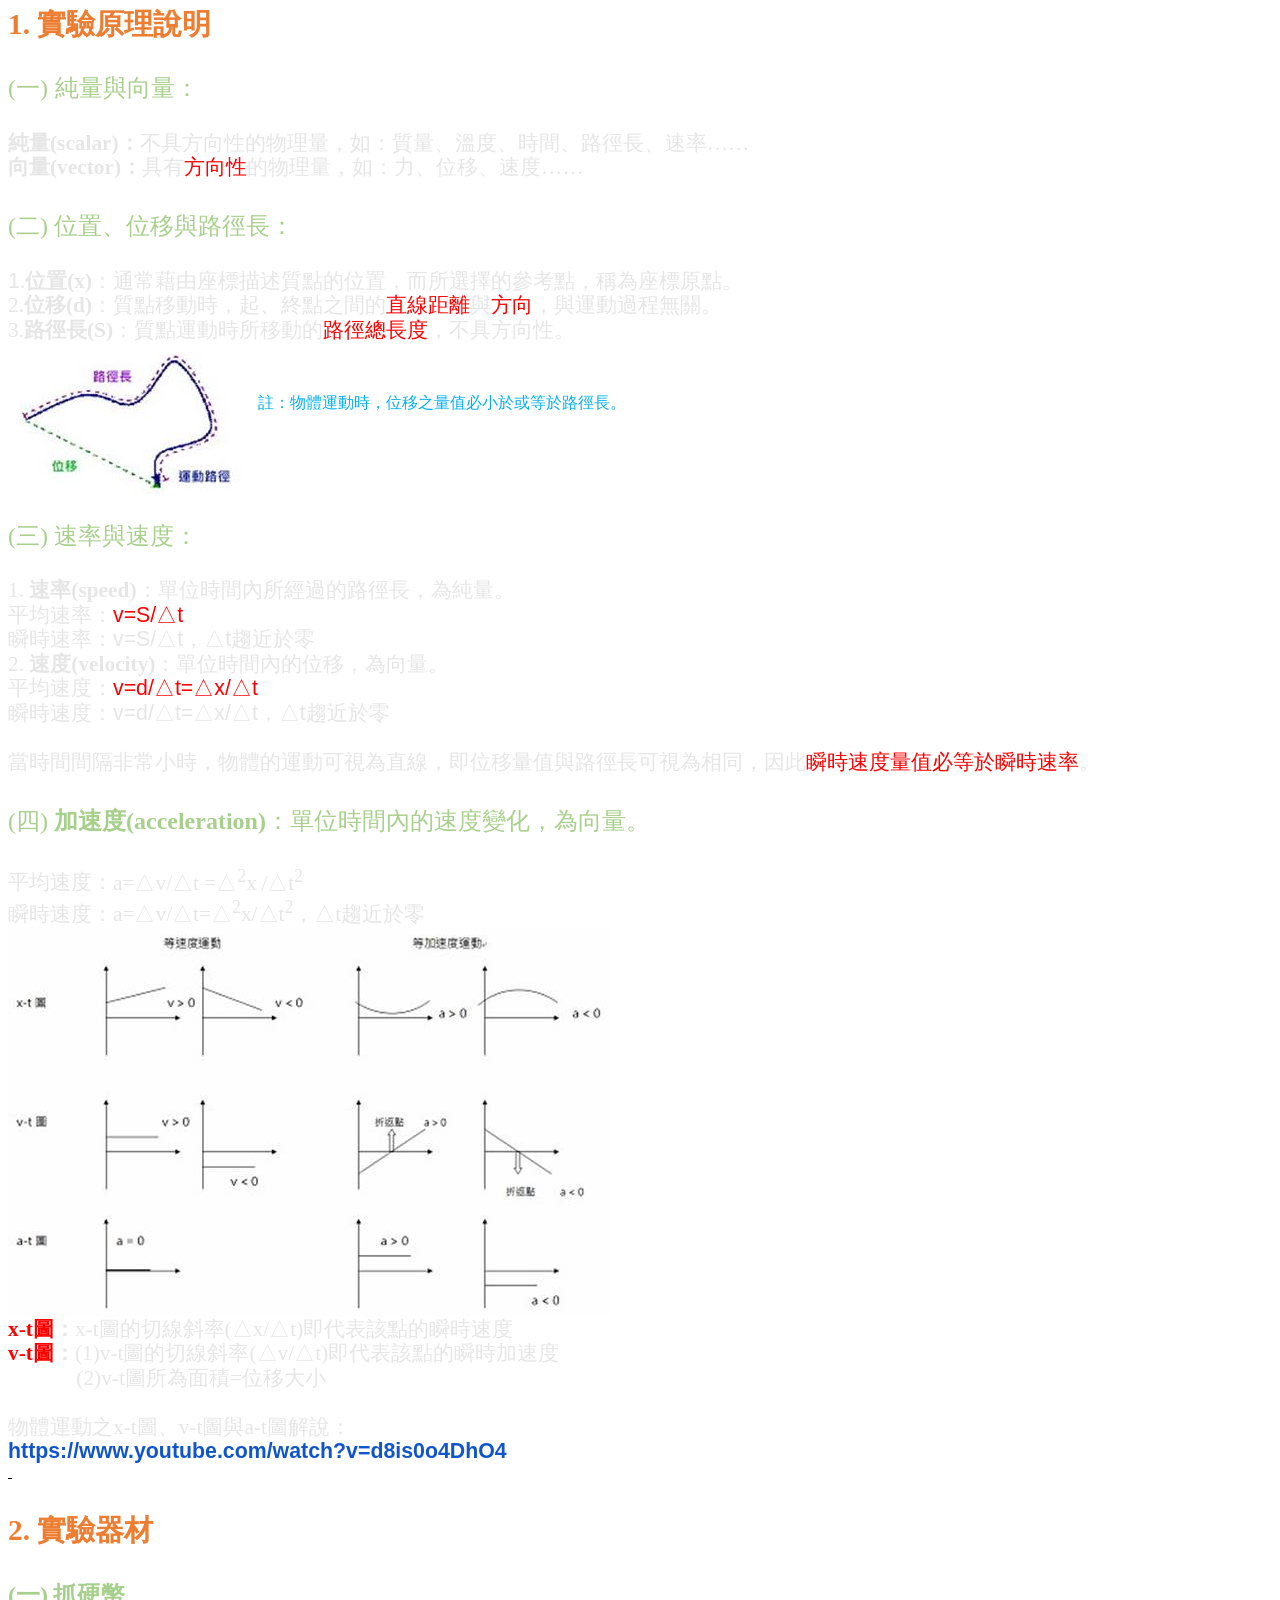
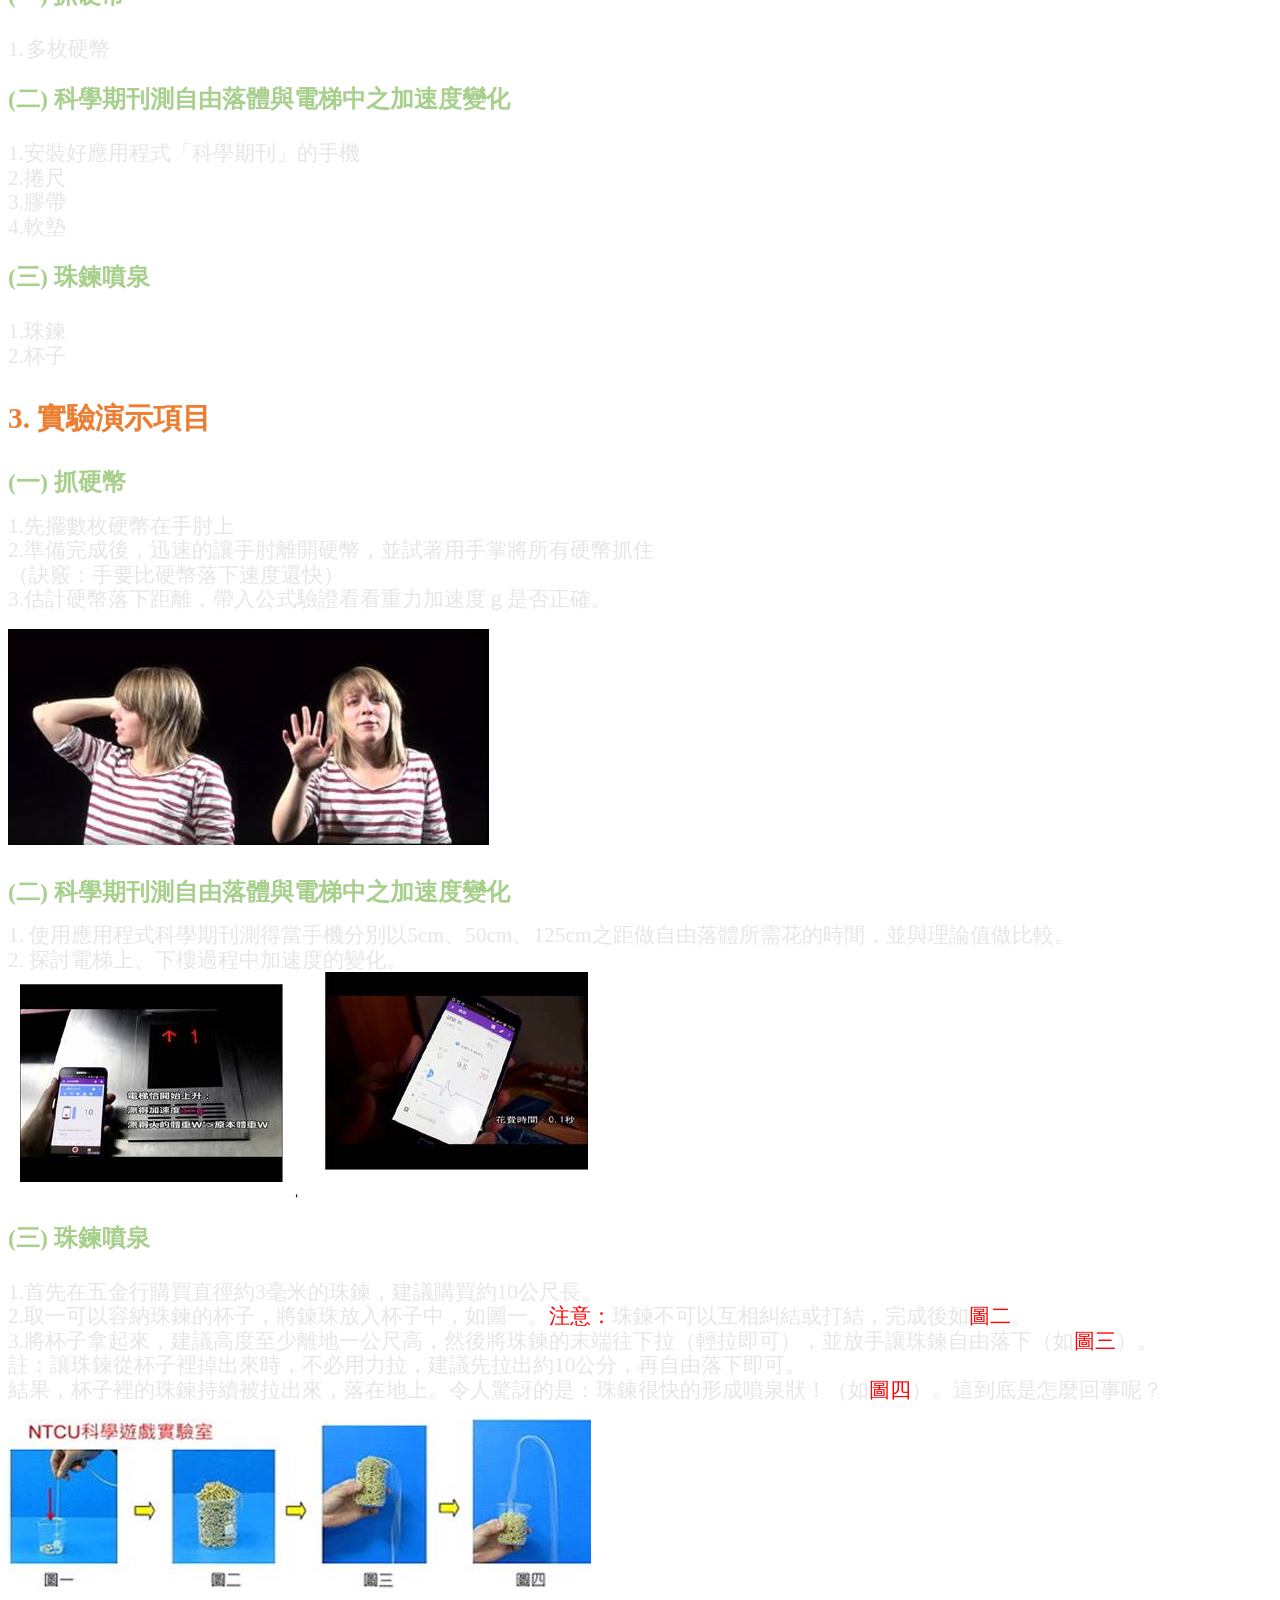
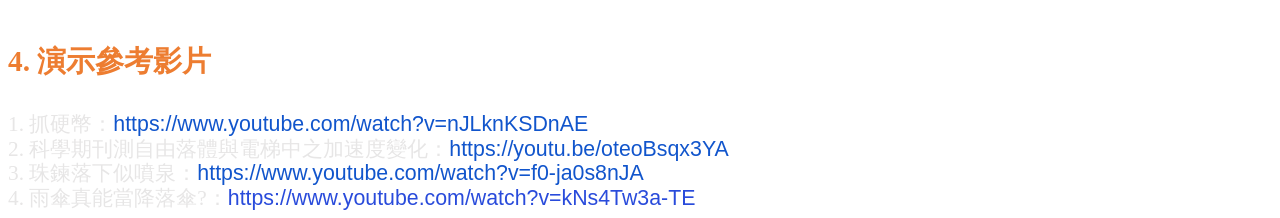
<file: html/part1.htm>
<html>

<head>
<meta http-equiv=Content-Type content="text/html; charset=utf-8">
<meta name=Generator content="Microsoft Word 15 (filtered)">
<style>
<!--
 /* Font Definitions */
 @font-face
	{font-family:新細明體;
	panose-1:2 2 5 0 0 0 0 0 0 0;}
@font-face
	{font-family:"Cambria Math";
	panose-1:2 4 5 3 5 4 6 3 2 4;}
@font-face
	{font-family:Calibri;
	panose-1:2 15 5 2 2 2 4 3 2 4;}
@font-face
	{font-family:微軟正黑體;
	panose-1:2 11 6 4 3 5 4 4 2 4;}
@font-face
	{font-family:"\@微軟正黑體";
	panose-1:2 11 6 4 3 5 4 4 2 4;}
@font-face
	{font-family:標楷體;
	panose-1:3 0 5 9 0 0 0 0 0 0;}
@font-face
	{font-family:"\@標楷體";
	panose-1:3 0 5 9 0 0 0 0 0 0;}
@font-face
	{font-family:"\@新細明體";
	panose-1:2 2 5 0 0 0 0 0 0 0;}
 /* Style Definitions */
 p.MsoNormal, li.MsoNormal, div.MsoNormal
	{margin:0cm;
	margin-bottom:.0001pt;
	line-height:115%;
	font-size:11.0pt;
	font-family:"Arial",sans-serif;
	color:black;}
p.MsoHeader, li.MsoHeader, div.MsoHeader
	{mso-style-link:"頁首 字元";
	margin:0cm;
	margin-bottom:.0001pt;
	layout-grid-mode:char;
	font-size:10.0pt;
	font-family:"Calibri",sans-serif;}
p.MsoFooter, li.MsoFooter, div.MsoFooter
	{mso-style-link:"頁尾 字元";
	margin:0cm;
	margin-bottom:.0001pt;
	layout-grid-mode:char;
	font-size:10.0pt;
	font-family:"Calibri",sans-serif;}
a:link, span.MsoHyperlink
	{color:#0563C1;
	text-decoration:underline;}
a:visited, span.MsoHyperlinkFollowed
	{color:#954F72;
	text-decoration:underline;}
p.MsoListParagraph, li.MsoListParagraph, div.MsoListParagraph
	{margin-top:0cm;
	margin-right:0cm;
	margin-bottom:0cm;
	margin-left:24.0pt;
	margin-bottom:.0001pt;
	line-height:115%;
	font-size:11.0pt;
	font-family:"Arial",sans-serif;
	color:black;}
span.a
	{mso-style-name:"頁首 字元";
	mso-style-link:頁首;}
span.a0
	{mso-style-name:"頁尾 字元";
	mso-style-link:頁尾;}
.MsoChpDefault
	{font-family:"Calibri",sans-serif;}
 /* Page Definitions */
 @page WordSection1
	{size:595.3pt 841.9pt;
	margin:72.0pt 90.0pt 72.0pt 90.0pt;
	layout-grid:18.0pt;}
div.WordSection1
	{page:WordSection1;}
 /* List Definitions */
 ol
	{margin-bottom:0cm;}
ul
	{margin-bottom:0cm;}
-->
</style>

</head>

<body lang=ZH-TW link="#0563C1" vlink="#954F72" style='text-justify-trim:punctuation'>

<div class=WordSection1 style='layout-grid:18.0pt'>

<p class=MsoListParagraph style='margin-left:36.0pt;text-align:justify;
text-justify:inter-ideograph;text-indent:-36.0pt'><b><span lang=EN-US
style='font-size:22.0pt;line-height:115%;font-family:標楷體;color:#ED7D31'>1.<span
style='font:7.0pt "Times New Roman"'>&nbsp;&nbsp; </span></span></b><b><span
style='font-size:22.0pt;line-height:115%;font-family:標楷體;color:#ED7D31'>實驗原理說明</span></b></p>

<p class=MsoNormal style='text-align:justify;text-justify:inter-ideograph'><b><span
lang=EN-US style='font-size:22.0pt;line-height:115%;font-family:標楷體;color:#ED7D31'>&nbsp;</span></b></p>

<p class=MsoListParagraph style='margin-left:45.0pt;text-align:justify;
text-justify:inter-ideograph;text-indent:-45.0pt'><span lang=EN-US
style='font-size:18.0pt;line-height:115%;font-family:標楷體;color:#A8D08D'>(一)<span
style='font:7.0pt "Times New Roman"'>&nbsp;&nbsp; </span></span><span
style='font-size:18.0pt;line-height:115%;font-family:標楷體;color:#A8D08D'>純量與向量：</span></p>

<p class=MsoNormal style='text-align:justify;text-justify:inter-ideograph'><span
lang=EN-US style='font-size:18.0pt;line-height:115%;font-family:標楷體'>&nbsp;</span></p>

<p class=MsoNormal style='text-align:justify;text-justify:inter-ideograph'><b><span
style='font-size:16.0pt;line-height:115%;font-family:標楷體;color:#E7E6E6'>純量<span
lang=EN-US>(scalar)</span>：</span></b><span style='font-size:16.0pt;line-height:
115%;font-family:標楷體;color:#E7E6E6'>不具方向性的物理量，如：質量、溫度、時間、路徑長、速率<span
lang=EN-US>……</span></span></p>

<p class=MsoNormal style='text-align:justify;text-justify:inter-ideograph'><b><span
style='font-size:16.0pt;line-height:115%;font-family:標楷體;color:#E7E6E6'>向量<span
lang=EN-US>(vector)</span>：</span></b><span style='font-size:16.0pt;line-height:
115%;font-family:標楷體;color:#E7E6E6'>具有</span><span style='font-size:16.0pt;
line-height:115%;font-family:標楷體;color:red'>方向性</span><span style='font-size:
16.0pt;line-height:115%;font-family:標楷體;color:#E7E6E6'>的物理量，如：力、位移、速度<span
lang=EN-US>……</span></span></p>

<p class=MsoNormal style='text-align:justify;text-justify:inter-ideograph'><span
lang=EN-US>&nbsp;</span></p>

<p class=MsoNormal style='text-align:justify;text-justify:inter-ideograph'><span
lang=EN-US>&nbsp;</span></p>

<p class=MsoNormal style='text-align:justify;text-justify:inter-ideograph'><span
lang=EN-US style='font-size:18.0pt;line-height:115%;font-family:標楷體;color:#A8D08D'>(</span><span
style='font-size:18.0pt;line-height:115%;font-family:標楷體;color:#A8D08D'>二<span
lang=EN-US>) </span>位置、位移與路徑長：</span></p>

<p class=MsoNormal style='text-align:justify;text-justify:inter-ideograph'><span
lang=EN-US style='font-size:18.0pt;line-height:115%;font-family:標楷體;color:#A8D08D'>&nbsp;</span></p>

<p class=MsoNormal style='text-align:justify;text-justify:inter-ideograph'><span
lang=EN-US style='font-size:16.0pt;line-height:115%;font-family:"微軟正黑體",sans-serif;
color:#E7E6E6'>1</span><span lang=EN-US style='font-size:16.0pt;line-height:
115%;font-family:標楷體;color:#E7E6E6'>.</span><b><span style='font-size:16.0pt;
line-height:115%;font-family:標楷體;color:#E7E6E6'>位置<span lang=EN-US>(x)</span></span></b><span
style='font-size:16.0pt;line-height:115%;font-family:標楷體;color:#E7E6E6'>：通常藉由座標描述質點的位置，而所選擇的參考點，稱為座標原點。</span></p>

<p class=MsoNormal style='text-align:justify;text-justify:inter-ideograph'><span
lang=EN-US style='font-size:16.0pt;line-height:115%;font-family:標楷體;color:#E7E6E6'>2.</span><b><span
style='font-size:16.0pt;line-height:115%;font-family:標楷體;color:#E7E6E6'>位移<span
lang=EN-US>(d)</span></span></b><span style='font-size:16.0pt;line-height:115%;
font-family:標楷體;color:#E7E6E6'>：質點移動時，起、終點之間的</span><span style='font-size:
16.0pt;line-height:115%;font-family:標楷體;color:red'>直線距離</span><span
style='font-size:16.0pt;line-height:115%;font-family:標楷體;color:#E7E6E6'>與</span><span
style='font-size:16.0pt;line-height:115%;font-family:標楷體;color:red'>方向</span><span
style='font-size:16.0pt;line-height:115%;font-family:標楷體;color:#E7E6E6'>，與運動過程無關。</span></p>

<p class=MsoNormal style='text-align:justify;text-justify:inter-ideograph'><span
lang=EN-US style='font-size:16.0pt;line-height:115%;font-family:標楷體;color:#E7E6E6'>3.</span><b><span
style='font-size:16.0pt;line-height:115%;font-family:標楷體;color:#E7E6E6'>路徑長<span
lang=EN-US>(S)</span></span></b><span style='font-size:16.0pt;line-height:115%;
font-family:標楷體;color:#E7E6E6'>：質點運動時所移動的</span><span style='font-size:16.0pt;
line-height:115%;font-family:標楷體;color:red'>路徑總長度</span><span style='font-size:
16.0pt;line-height:115%;font-family:標楷體;color:#E7E6E6'>，不具方向性。</span></p>

<p class=MsoNormal style='text-align:justify;text-justify:inter-ideograph'><img
width=226 height=140 src="part1.files/image001.jpg" align=left hspace=12
vspace=12 alt=1.jpg><span lang=EN-US style='font-family:"微軟正黑體",sans-serif;
color:purple'><br>
<br>
</span></p>

<p class=MsoNormal style='text-align:justify;text-justify:inter-ideograph'><span
lang=EN-US style='font-size:12.0pt;line-height:115%;font-family:標楷體;color:#00B0F0'>&nbsp;</span></p>

<p class=MsoNormal style='text-align:justify;text-justify:inter-ideograph'><span
style='font-size:12.0pt;line-height:115%;font-family:標楷體;color:#00B0F0'>註：物體運動時，位移之量值必小於或等於路徑長。</span></p>

<p class=MsoNormal style='text-align:justify;text-justify:inter-ideograph'><span
lang=EN-US style='font-size:18.0pt;line-height:115%;font-family:標楷體;color:#A8D08D'>&nbsp;</span></p>

<p class=MsoNormal style='text-align:justify;text-justify:inter-ideograph'><span
lang=EN-US style='font-size:18.0pt;line-height:115%;font-family:標楷體;color:#A8D08D'>&nbsp;</span></p>

<p class=MsoNormal style='text-align:justify;text-justify:inter-ideograph'><span
lang=EN-US style='font-size:18.0pt;line-height:115%;font-family:標楷體;color:#A8D08D'>&nbsp;</span></p>

<p class=MsoNormal style='text-align:justify;text-justify:inter-ideograph'><span
lang=EN-US style='font-size:18.0pt;line-height:115%;font-family:標楷體;color:#A8D08D'>&nbsp;</span></p>

<p class=MsoNormal style='text-align:justify;text-justify:inter-ideograph'><span
lang=EN-US style='font-size:18.0pt;line-height:115%;font-family:標楷體;color:#A8D08D'>(</span><span
style='font-size:18.0pt;line-height:115%;font-family:標楷體;color:#A8D08D'>三<span
lang=EN-US>) </span>速率與速度：</span></p>

<p class=MsoNormal style='text-align:justify;text-justify:inter-ideograph'><span
lang=EN-US style='font-size:18.0pt;line-height:115%;font-family:標楷體;color:#A8D08D'>&nbsp;</span></p>

<p class=MsoNormal style='text-align:justify;text-justify:inter-ideograph'><span
lang=EN-US style='font-size:16.0pt;line-height:115%;font-family:標楷體;color:#E7E6E6'>1.
</span><b><span style='font-size:16.0pt;line-height:115%;font-family:標楷體;
color:#E7E6E6'>速率<span lang=EN-US>(speed)</span></span></b><span
style='font-size:16.0pt;line-height:115%;font-family:標楷體;color:#E7E6E6'>：單位時間內所經過的路徑長，為純量。</span></p>

<p class=MsoNormal style='text-align:justify;text-justify:inter-ideograph'><span
style='font-size:16.0pt;line-height:115%;font-family:標楷體;color:#E7E6E6'>平均速率：</span><span
lang=EN-US style='font-size:16.0pt;line-height:115%;font-family:"Calibri",sans-serif;
color:red'>v=S/</span><span style='font-size:16.0pt;line-height:115%;
font-family:"新細明體",serif;color:red'>△</span><span lang=EN-US style='font-size:
16.0pt;line-height:115%;font-family:"Calibri",sans-serif;color:red'>t</span></p>

<p class=MsoNormal style='text-align:justify;text-justify:inter-ideograph'><span
style='font-size:16.0pt;line-height:115%;font-family:標楷體;color:#E7E6E6'>瞬時速率：</span><span
lang=EN-US style='font-size:16.0pt;line-height:115%;font-family:"Calibri",sans-serif;
color:#E7E6E6'>v=S/</span><span style='font-size:16.0pt;line-height:115%;
font-family:"新細明體",serif;color:#E7E6E6'>△</span><span lang=EN-US
style='font-size:16.0pt;line-height:115%;font-family:"Calibri",sans-serif;
color:#E7E6E6'>t</span><span style='font-size:16.0pt;line-height:115%;
font-family:標楷體;color:#E7E6E6'>，</span><span style='font-size:16.0pt;
line-height:115%;font-family:"新細明體",serif;color:#E7E6E6'>△</span><span
lang=EN-US style='font-size:16.0pt;line-height:115%;font-family:"Calibri",sans-serif;
color:#E7E6E6'>t</span><span style='font-size:16.0pt;line-height:115%;
font-family:標楷體;color:#E7E6E6'>趨近於零</span></p>

<p class=MsoNormal style='text-align:justify;text-justify:inter-ideograph'><span
lang=EN-US style='font-size:16.0pt;line-height:115%;font-family:標楷體;color:#E7E6E6'>2.
</span><b><span style='font-size:16.0pt;line-height:115%;font-family:標楷體;
color:#E7E6E6'>速度<span lang=EN-US>(</span></span></b><b><span lang=EN-US
style='font-size:16.0pt;line-height:115%;font-family:標楷體;color:#E7E6E6'>velocity</span></b><b><span
lang=EN-US style='font-size:16.0pt;line-height:115%;font-family:標楷體;color:#E7E6E6'>)</span></b><span
style='font-size:16.0pt;line-height:115%;font-family:標楷體;color:#E7E6E6'>：單位時間內的位移，為向量。</span></p>

<p class=MsoNormal style='text-align:justify;text-justify:inter-ideograph'><span
style='font-size:16.0pt;line-height:115%;font-family:標楷體;color:#E7E6E6'>平均速度：</span><span
lang=EN-US style='font-size:16.0pt;line-height:115%;font-family:"Calibri",sans-serif;
color:red'>v=d/</span><span style='font-size:16.0pt;line-height:115%;
font-family:"新細明體",serif;color:red'>△</span><span lang=EN-US style='font-size:
16.0pt;line-height:115%;font-family:"Calibri",sans-serif;color:red'>t=</span><span
style='font-size:16.0pt;line-height:115%;font-family:"新細明體",serif;color:red'>△</span><span
lang=EN-US style='font-size:16.0pt;line-height:115%;font-family:"Calibri",sans-serif;
color:red'>x/</span><span style='font-size:16.0pt;line-height:115%;font-family:
"新細明體",serif;color:red'>△</span><span lang=EN-US style='font-size:16.0pt;
line-height:115%;font-family:"Calibri",sans-serif;color:red'>t</span></p>

<p class=MsoNormal style='text-align:justify;text-justify:inter-ideograph'><span
style='font-size:16.0pt;line-height:115%;font-family:標楷體;color:#E7E6E6'>瞬時速度：</span><span
lang=EN-US style='font-size:16.0pt;line-height:115%;font-family:"Calibri",sans-serif;
color:#E7E6E6'>v=d/</span><span style='font-size:16.0pt;line-height:115%;
font-family:"新細明體",serif;color:#E7E6E6'>△</span><span lang=EN-US
style='font-size:16.0pt;line-height:115%;font-family:"Calibri",sans-serif;
color:#E7E6E6'>t=</span><span style='font-size:16.0pt;line-height:115%;
font-family:"新細明體",serif;color:#E7E6E6'>△</span><span lang=EN-US
style='font-size:16.0pt;line-height:115%;font-family:"Calibri",sans-serif;
color:#E7E6E6'>x/</span><span style='font-size:16.0pt;line-height:115%;
font-family:"新細明體",serif;color:#E7E6E6'>△</span><span lang=EN-US
style='font-size:16.0pt;line-height:115%;font-family:"Calibri",sans-serif;
color:#E7E6E6'>t</span><span style='font-size:16.0pt;line-height:115%;
font-family:標楷體;color:#E7E6E6'>，</span><span style='font-size:16.0pt;
line-height:115%;font-family:"新細明體",serif;color:#E7E6E6'>△</span><span
lang=EN-US style='font-size:16.0pt;line-height:115%;font-family:"Calibri",sans-serif;
color:#E7E6E6'>t</span><span style='font-size:16.0pt;line-height:115%;
font-family:標楷體;color:#E7E6E6'>趨近於零</span></p>

<p class=MsoNormal style='text-align:justify;text-justify:inter-ideograph'><span
lang=EN-US style='font-size:16.0pt;line-height:115%;font-family:標楷體;color:#E7E6E6'>&nbsp;</span></p>

<p class=MsoNormal style='text-align:justify;text-justify:inter-ideograph'><span
style='font-size:16.0pt;line-height:115%;font-family:標楷體;color:#E7E6E6'>當時間間隔非常小時，物體的運動可視為直線，即位移量值與路徑長可視為相同，因此</span><span
style='font-size:16.0pt;line-height:115%;font-family:標楷體;color:red'>瞬時速度量值必等於瞬時速率</span><span
style='font-size:16.0pt;line-height:115%;font-family:標楷體;color:#E7E6E6'>。</span></p>

<p class=MsoNormal style='text-align:justify;text-justify:inter-ideograph'><span
lang=EN-US style='font-family:"微軟正黑體",sans-serif'>&nbsp;</span></p>

<p class=MsoNormal style='text-align:justify;text-justify:inter-ideograph'><span
lang=EN-US style='font-family:"微軟正黑體",sans-serif'><br>
</span><span lang=EN-US style='font-size:18.0pt;line-height:115%;font-family:
標楷體;color:#A8D08D'>(</span><span style='font-size:18.0pt;line-height:115%;
font-family:標楷體;color:#A8D08D'>四<span lang=EN-US>) </span><b>加速度<span
lang=EN-US>(acceleration)</span></b>：單位時間內的速度變化，為向量。</span></p>

<p class=MsoNormal style='text-align:justify;text-justify:inter-ideograph'><span
lang=EN-US style='font-size:18.0pt;line-height:115%;font-family:標楷體'>&nbsp;</span></p>

<p class=MsoNormal style='text-align:justify;text-justify:inter-ideograph'><span
style='font-size:16.0pt;line-height:115%;font-family:標楷體;color:#E7E6E6'>平均速度：<span
lang=EN-US>a=△v/△t =△<sup>2</sup>x<sup> </sup>/△t<sup>2</sup></span></span></p>

<p class=MsoNormal style='text-align:justify;text-justify:inter-ideograph'><span
style='font-size:16.0pt;line-height:115%;font-family:標楷體;color:#E7E6E6'>瞬時速度：<span
lang=EN-US>a=△v/△t=△<sup>2</sup>x/△t<sup>2</sup></span>，<span lang=EN-US>△t</span>趨近於零</span></p>

<p class=MsoNormal style='text-align:justify;text-justify:inter-ideograph'><span
lang=EN-US><img width=601 height=390 id=image12.jpg
src="part1.files/image002.jpg" alt=2.jpg></span></p>

<p class=MsoNormal><b><span lang=EN-US style='font-size:16.0pt;line-height:
115%;font-family:標楷體;color:red'>x-t</span></b><b><span style='font-size:16.0pt;
line-height:115%;font-family:標楷體;color:red'>圖</span></b><b><span
style='font-size:16.0pt;line-height:115%;font-family:標楷體;color:#E7E6E6'>：</span></b><span
lang=EN-US style='font-size:16.0pt;line-height:115%;font-family:標楷體;color:#E7E6E6'>x-t</span><span
style='font-size:16.0pt;line-height:115%;font-family:標楷體;color:#E7E6E6'>圖的切線斜率<span
lang=EN-US>(△x/△t)</span>即代表該點的瞬時速度</span></p>

<p class=MsoNormal><b><span lang=EN-US style='font-size:16.0pt;line-height:
115%;font-family:標楷體;color:red'>v-t</span></b><b><span style='font-size:16.0pt;
line-height:115%;font-family:標楷體;color:red'>圖</span></b><b><span
style='font-size:16.0pt;line-height:115%;font-family:標楷體;color:#E7E6E6'>：</span></b><span
lang=EN-US style='font-size:16.0pt;line-height:115%;font-family:標楷體;color:#E7E6E6'>(1)v-t</span><span
style='font-size:16.0pt;line-height:115%;font-family:標楷體;color:#E7E6E6'>圖的切線斜率<span
lang=EN-US>(△v/△t)</span>即代表該點的瞬時加速度</span></p>

<p class=MsoNormal><span style='font-size:16.0pt;line-height:115%;font-family:
標楷體;color:#E7E6E6'>　　　<span lang=EN-US> (2)v-t</span>圖所為面積<span lang=EN-US>=</span>位移大小</span></p>

<p class=MsoNormal><span lang=EN-US style='font-size:16.0pt;line-height:115%;
font-family:標楷體;color:#E7E6E6'>&nbsp;</span></p>

<p class=MsoNormal><span style='font-size:16.0pt;line-height:115%;font-family:
標楷體;color:#E7E6E6'>物體運動之<span lang=EN-US>x-t</span>圖、<span lang=EN-US>v-t</span>圖與<span
lang=EN-US>a-t</span>圖解說：</span></p>

<p class=MsoNormal><b><span lang=EN-US style='font-size:16.0pt;line-height:
115%;font-family:"微軟正黑體",sans-serif;color:#1155CC'>https://www.youtube.com/watch?v=d8is0o4DhO4</span></b></p>

<p class=MsoNormal><b><u><span lang=EN-US style='font-family:"微軟正黑體",sans-serif;
color:#1155CC'><span style='text-decoration:none'>&nbsp;</span></span></u></b></p>

<p class=MsoNormal><span lang=EN-US>&nbsp;</span></p>

<p class=MsoNormal><span lang=EN-US>&nbsp;</span></p>

<p class=MsoListParagraph style='margin-left:36.0pt;text-indent:-36.0pt'><b><span
lang=EN-US style='font-size:22.0pt;line-height:115%;font-family:標楷體;color:#ED7D31'>2.<span
style='font:7.0pt "Times New Roman"'>&nbsp;&nbsp; </span></span></b><b><span
style='font-size:22.0pt;line-height:115%;font-family:標楷體;color:#ED7D31'>實驗器材</span></b></p>

<p class=MsoNormal><span lang=EN-US style='font-size:22.0pt;line-height:115%;
font-family:標楷體;color:#ED7D31'>&nbsp;</span></p>

<p class=MsoListParagraph style='margin-left:47.25pt;text-indent:-47.25pt'><b><span
lang=EN-US style='font-size:18.0pt;line-height:115%;font-family:標楷體;color:#A8D08D'>(一)<span
style='font:7.0pt "Times New Roman"'>&nbsp; </span></span></b><b><span
style='font-size:18.0pt;line-height:115%;font-family:標楷體;color:#A8D08D'>抓硬幣</span></b></p>

<p class=MsoNormal><b><span lang=EN-US style='font-size:18.0pt;line-height:
115%;font-family:標楷體;color:#A8D08D'>&nbsp;</span></b></p>

<p class=MsoListParagraph style='margin-left:18.0pt;text-indent:-18.0pt'><span
lang=EN-US style='font-size:16.0pt;line-height:115%;font-family:標楷體;color:#E7E6E6'>1.<span
style='font:7.0pt "Times New Roman"'> </span></span><span style='font-size:
16.0pt;line-height:115%;font-family:標楷體;color:#E7E6E6'>多枚硬幣</span></p>

<p class=MsoListParagraph style='margin-left:18.0pt'><span lang=EN-US
style='font-size:16.0pt;line-height:115%;font-family:標楷體;color:#E7E6E6'>&nbsp;</span></p>

<p class=MsoNormal><b><span lang=EN-US style='font-size:18.0pt;line-height:
115%;font-family:標楷體;color:#A8D08D'>(</span></b><b><span style='font-size:18.0pt;
line-height:115%;font-family:標楷體;color:#A8D08D'>二<span lang=EN-US>) </span>科學期刊測自由落體與電梯中之加速度變化</span></b></p>

<p class=MsoNormal><span lang=EN-US style='font-size:18.0pt;line-height:115%;
font-family:標楷體;color:#A8D08D'>&nbsp;</span></p>

<p class=MsoNormal><span lang=EN-US style='font-size:16.0pt;line-height:115%;
font-family:標楷體;color:#E7E6E6'>1.</span><span style='font-size:16.0pt;
line-height:115%;font-family:標楷體;color:#E7E6E6'>安裝好應用程式「科學期刊」的手機</span></p>

<p class=MsoNormal><span lang=EN-US style='font-size:16.0pt;line-height:115%;
font-family:標楷體;color:#E7E6E6'>2.</span><span style='font-size:16.0pt;
line-height:115%;font-family:標楷體;color:#E7E6E6'>捲尺</span></p>

<p class=MsoNormal><span lang=EN-US style='font-size:16.0pt;line-height:115%;
font-family:標楷體;color:#E7E6E6'>3.</span><span style='font-size:16.0pt;
line-height:115%;font-family:標楷體;color:#E7E6E6'>膠帶</span></p>

<p class=MsoNormal><span lang=EN-US style='font-size:16.0pt;line-height:115%;
font-family:標楷體;color:#E7E6E6'>4.</span><span style='font-size:16.0pt;
line-height:115%;font-family:標楷體;color:#E7E6E6'>軟墊</span></p>

<p class=MsoNormal><span lang=EN-US style='font-size:16.0pt;line-height:115%;
font-family:標楷體;color:#E7E6E6'>&nbsp;</span></p>

<p class=MsoNormal><b><span lang=EN-US style='font-size:18.0pt;line-height:
115%;font-family:標楷體;color:#A8D08D'>(</span></b><b><span style='font-size:18.0pt;
line-height:115%;font-family:標楷體;color:#A8D08D'>三<span lang=EN-US>) </span>珠鍊噴泉</span></b></p>

<p class=MsoNormal><span lang=EN-US style='font-size:18.0pt;line-height:115%;
font-family:標楷體;color:#A8D08D'>&nbsp;</span></p>

<p class=MsoNormal><span lang=EN-US style='font-size:16.0pt;line-height:115%;
font-family:標楷體;color:#E7E6E6'>1.</span><span style='font-size:16.0pt;
line-height:115%;font-family:標楷體;color:#E7E6E6'>珠鍊</span></p>

<p class=MsoNormal><span lang=EN-US style='font-size:16.0pt;line-height:115%;
font-family:標楷體;color:#E7E6E6'>2.</span><span style='font-size:16.0pt;
line-height:115%;font-family:標楷體;color:#E7E6E6'>杯子</span></p>

<p class=MsoNormal><span lang=EN-US>&nbsp;</span></p>

<p class=MsoNormal><span lang=EN-US>&nbsp;</span></p>

<p class=MsoListParagraph style='margin-left:36.0pt;text-indent:-36.0pt'><b><span
lang=EN-US style='font-size:22.0pt;line-height:115%;font-family:標楷體;color:#ED7D31'>3.<span
style='font:7.0pt "Times New Roman"'>&nbsp;&nbsp; </span></span></b><b><span
style='font-size:22.0pt;line-height:115%;font-family:標楷體;color:#ED7D31'>實驗演示項目</span></b></p>

<p class=MsoNormal><span lang=EN-US style='font-size:22.0pt;line-height:115%;
font-family:標楷體;color:#ED7D31'>&nbsp;</span></p>

<p class=MsoNormal><b><span lang=EN-US style='font-size:18.0pt;line-height:
115%;font-family:標楷體;color:#A8D08D'>(</span></b><b><span style='font-size:18.0pt;
line-height:115%;font-family:標楷體;color:#A8D08D'>一<span lang=EN-US>) </span>抓硬幣</span></b></p>

<p class=MsoNormal><span lang=EN-US>&nbsp;</span></p>

<p class=MsoNormal><span lang=EN-US style='font-size:16.0pt;line-height:115%;
font-family:標楷體;color:#E7E6E6'>1.</span><span style='font-size:16.0pt;
line-height:115%;font-family:標楷體;color:#E7E6E6'>先擺數枚硬幣在手肘上</span></p>

<p class=MsoNormal><span lang=EN-US style='font-size:16.0pt;line-height:115%;
font-family:標楷體;color:#E7E6E6'>2.</span><span style='font-size:16.0pt;
line-height:115%;font-family:標楷體;color:#E7E6E6'>準備完成後，迅速的讓手肘離開硬幣，並試著用手掌將所有硬幣抓住</span></p>

<p class=MsoNormal><span style='font-size:16.0pt;line-height:115%;font-family:
標楷體;color:#E7E6E6'>（訣竅：手要比硬幣落下速度還快）</span></p>

<p class=MsoNormal><span lang=EN-US style='font-size:16.0pt;line-height:115%;
font-family:標楷體;color:#E7E6E6'>3.</span><span style='font-size:16.0pt;
line-height:115%;font-family:標楷體;color:#E7E6E6'>估計硬幣落下距離，帶入公式驗證看看重力加速度ｇ是否正確。</span></p>

<p class=MsoNormal><span lang=EN-US>&nbsp;</span></p>

<p class=MsoNormal><span lang=EN-US><img width=481 height=216 id=image17.jpg
src="part1.files/image003.jpg" alt=19.jpg></span></p>

<p class=MsoNormal><span lang=EN-US>&nbsp;</span></p>

<p class=MsoNormal><span lang=EN-US>&nbsp;</span></p>

<p class=MsoNormal><b><span lang=EN-US style='font-size:18.0pt;line-height:
115%;font-family:標楷體;color:#A8D08D'>(</span></b><b><span style='font-size:18.0pt;
line-height:115%;font-family:標楷體;color:#A8D08D'>二<span lang=EN-US>) </span>科學期刊測自由落體與電梯中之加速度變化</span></b></p>

<p class=MsoNormal><span lang=EN-US>&nbsp;</span></p>

<p class=MsoNormal><span lang=EN-US style='font-size:16.0pt;line-height:115%;
font-family:標楷體;color:#E7E6E6'>1. </span><span style='font-size:16.0pt;
line-height:115%;font-family:標楷體;color:#E7E6E6'>使用應用程式科學期刊測得當手機分別以<span
lang=EN-US>5cm</span>、<span lang=EN-US>50cm</span>、<span lang=EN-US>125cm</span>之距做自由落體所需花的時間，並與理論值做比較。</span></p>

<p class=MsoNormal><span lang=EN-US style='font-size:16.0pt;line-height:115%;
font-family:標楷體;color:#E7E6E6'>2. </span><span style='font-size:16.0pt;
line-height:115%;font-family:標楷體;color:#E7E6E6'>探討電梯上、下樓過程中加速度的變化。</span><span
lang=EN-US style='font-family:"微軟正黑體",sans-serif;color:red'><br>
</span><img width=263 height=198 src="part1.files/image004.jpg" align=left
hspace=12 vspace=12 alt=02.jpg><span style='font-family:"微軟正黑體",sans-serif;
color:red'>　　</span><span lang=EN-US><img width=263 height=198 id=image36.jpg
src="part1.files/image005.jpg" alt=01.jpg></span></p>

<p class=MsoNormal><span lang=EN-US>&nbsp;</span></p>

<p class=MsoNormal><span lang=EN-US>‘</span></p>

<p class=MsoNormal><span lang=EN-US>&nbsp;</span></p>

<p class=MsoNormal><b><span lang=EN-US style='font-size:18.0pt;line-height:
115%;font-family:標楷體;color:#A8D08D'>(</span></b><b><span style='font-size:18.0pt;
line-height:115%;font-family:標楷體;color:#A8D08D'>三<span lang=EN-US>) </span>珠鍊噴泉</span></b></p>

<p class=MsoNormal><span lang=EN-US style='font-size:18.0pt;line-height:115%;
font-family:標楷體;color:#A8D08D'>&nbsp;</span></p>

<p class=MsoNormal><span lang=EN-US style='font-size:16.0pt;line-height:115%;
font-family:標楷體;color:#E7E6E6'>1.</span><span style='font-size:16.0pt;
line-height:115%;font-family:標楷體;color:#E7E6E6'>首先在五金行購買直徑約<span lang=EN-US>3</span>毫米的珠鍊，建議購買約<span
lang=EN-US>10</span>公尺長。</span></p>

<p class=MsoNormal><span lang=EN-US style='font-size:16.0pt;line-height:115%;
font-family:標楷體;color:#E7E6E6'>2.</span><span style='font-size:16.0pt;
line-height:115%;font-family:標楷體;color:#E7E6E6'>取一可以容納珠鍊的杯子，將鍊珠放入杯子中，如圖一。</span><span
style='font-size:16.0pt;line-height:115%;font-family:標楷體;color:red'>注意：</span><span
style='font-size:16.0pt;line-height:115%;font-family:標楷體;color:#E7E6E6'>珠鍊不可以互相糾結或打結，完成後如</span><span
style='font-size:16.0pt;line-height:115%;font-family:標楷體;color:red'>圖二</span><span
style='font-size:16.0pt;line-height:115%;font-family:標楷體;color:#E7E6E6'>。</span></p>

<p class=MsoNormal><span lang=EN-US style='font-size:16.0pt;line-height:115%;
font-family:標楷體;color:#E7E6E6'>3.</span><span style='font-size:16.0pt;
line-height:115%;font-family:標楷體;color:#E7E6E6'>將杯子拿起來，建議高度至少離地一公尺高，然後將珠鍊的末端往下拉（輕拉即可），並放手讓珠鍊自由落下（如</span><span
style='font-size:16.0pt;line-height:115%;font-family:標楷體;color:red'>圖三</span><span
style='font-size:16.0pt;line-height:115%;font-family:標楷體;color:#E7E6E6'>）。</span></p>

<p class=MsoNormal><span style='font-size:16.0pt;line-height:115%;font-family:
標楷體;color:#E7E6E6'>註：讓珠鍊從杯子裡掉出來時，不必用力拉，建議先拉出約<span lang=EN-US>10</span>公分，再自由落下即可。</span></p>

<p class=MsoNormal><span style='font-size:16.0pt;line-height:115%;font-family:
標楷體;color:#E7E6E6'>結果，杯子裡的珠鍊持續被拉出來，落在地上。令人驚訝的是：珠鍊很快的形成噴泉狀！（如</span><span
style='font-size:16.0pt;line-height:115%;font-family:標楷體;color:red'>圖四</span><span
style='font-size:16.0pt;line-height:115%;font-family:標楷體;color:#E7E6E6'>）。這到底是怎麼回事呢？</span></p>

<p class=MsoNormal><span lang=EN-US>&nbsp;</span></p>

<p class=MsoNormal><span lang=EN-US><img width=583 height=175 id=image11.jpg
src="part1.files/image006.jpg" alt=20.jpg></span></p>

<p class=MsoNormal><span lang=EN-US>&nbsp;</span></p>

<p class=MsoNormal><span lang=EN-US>&nbsp;</span></p>

<p class=MsoNormal><span lang=EN-US>&nbsp;</span></p>

<p class=MsoListParagraph style='margin-left:36.0pt;text-indent:-36.0pt'><b><span
lang=EN-US style='font-size:22.0pt;line-height:115%;font-family:標楷體;color:#ED7D31'>4.<span
style='font:7.0pt "Times New Roman"'>&nbsp;&nbsp; </span></span></b><b><span
style='font-size:22.0pt;line-height:115%;font-family:標楷體;color:#ED7D31'>演示參考影片</span></b></p>

<p class=MsoNormal><span lang=EN-US style='font-size:22.0pt;line-height:115%;
font-family:標楷體;color:#ED7D31'>&nbsp;</span></p>

<p class=MsoNormal><span lang=EN-US style='font-size:16.0pt;line-height:115%;
font-family:標楷體;color:#E7E6E6'>1. </span><span style='font-size:16.0pt;
line-height:115%;font-family:標楷體;color:#E7E6E6'>抓硬幣：</span><span lang=EN-US
style='font-size:16.0pt;line-height:115%;font-family:"微軟正黑體",sans-serif;
color:#1155CC'>https://www.youtube.com/watch?v=nJLknKSDnAE</span></p>

<p class=MsoNormal><span lang=EN-US style='font-size:16.0pt;line-height:115%;
font-family:標楷體;color:#E7E6E6'>2. </span><span style='font-size:16.0pt;
line-height:115%;font-family:標楷體;color:#E7E6E6'>科學期刊測自由落體與電梯中之加速度變化：</span><span
lang=EN-US style='font-size:16.0pt;line-height:115%;font-family:"微軟正黑體",sans-serif;
color:#1155CC'>https://youtu.be/oteoBsqx3YA</span></p>

<p class=MsoNormal><span lang=EN-US style='font-size:16.0pt;line-height:115%;
font-family:標楷體;color:#E7E6E6'>3.<b> </b></span><span style='font-size:16.0pt;
line-height:115%;font-family:標楷體;color:#E7E6E6'>珠鍊落下似噴泉：</span><span
lang=EN-US style='font-size:16.0pt;line-height:115%;font-family:"微軟正黑體",sans-serif;
color:#1155CC'>https://www.youtube.com/watch?v=f0-ja0s8nJA</span></p>

<p class=MsoNormal><span lang=EN-US style='font-size:16.0pt;line-height:115%;
font-family:標楷體;color:#E7E6E6'>4. </span><span style='font-size:16.0pt;
line-height:115%;font-family:標楷體;color:#E7E6E6'>雨傘真能當降落傘<span lang=EN-US>?</span>：</span><span
lang=EN-US style='font-size:16.0pt;line-height:115%;font-family:"微軟正黑體",sans-serif;
color:#294BDB'>https://www.youtube.com/watch?v=kNs4Tw3a-TE</span></p>

</div>

</body>

</html>
</file>
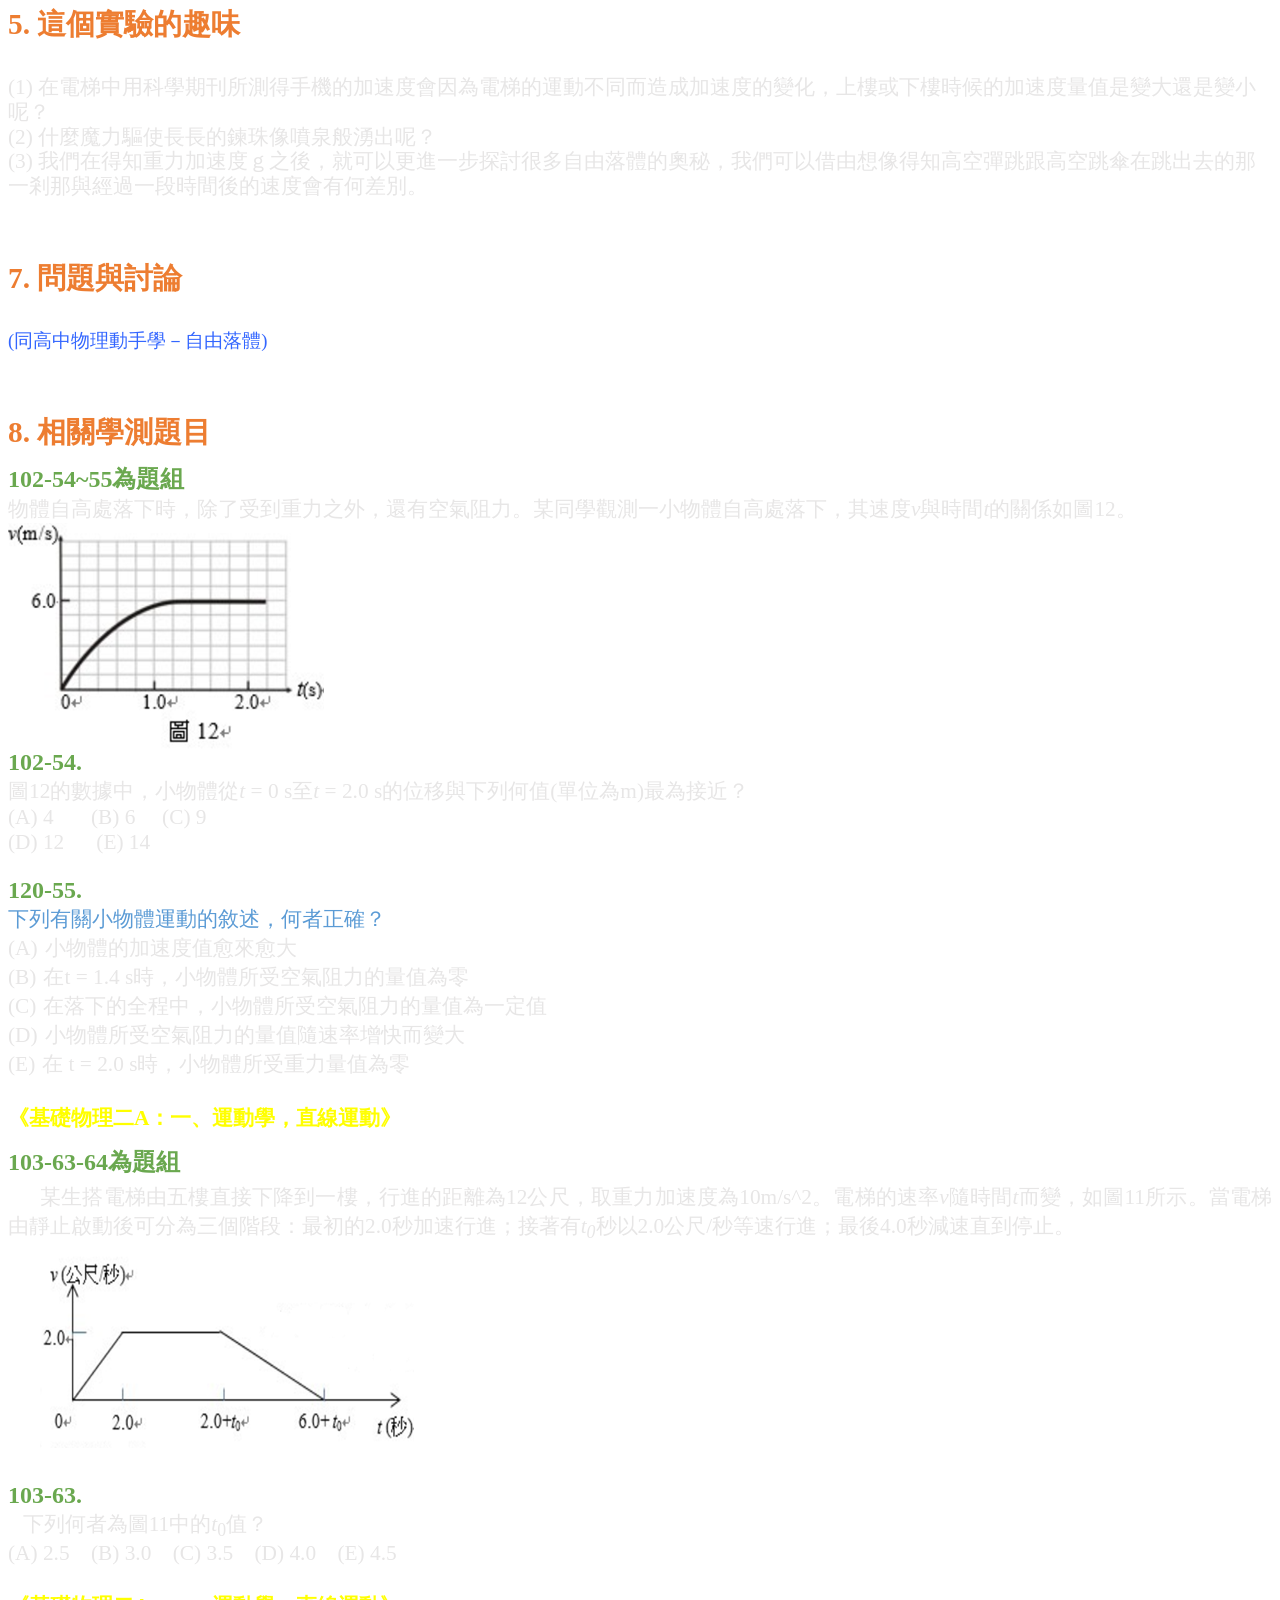
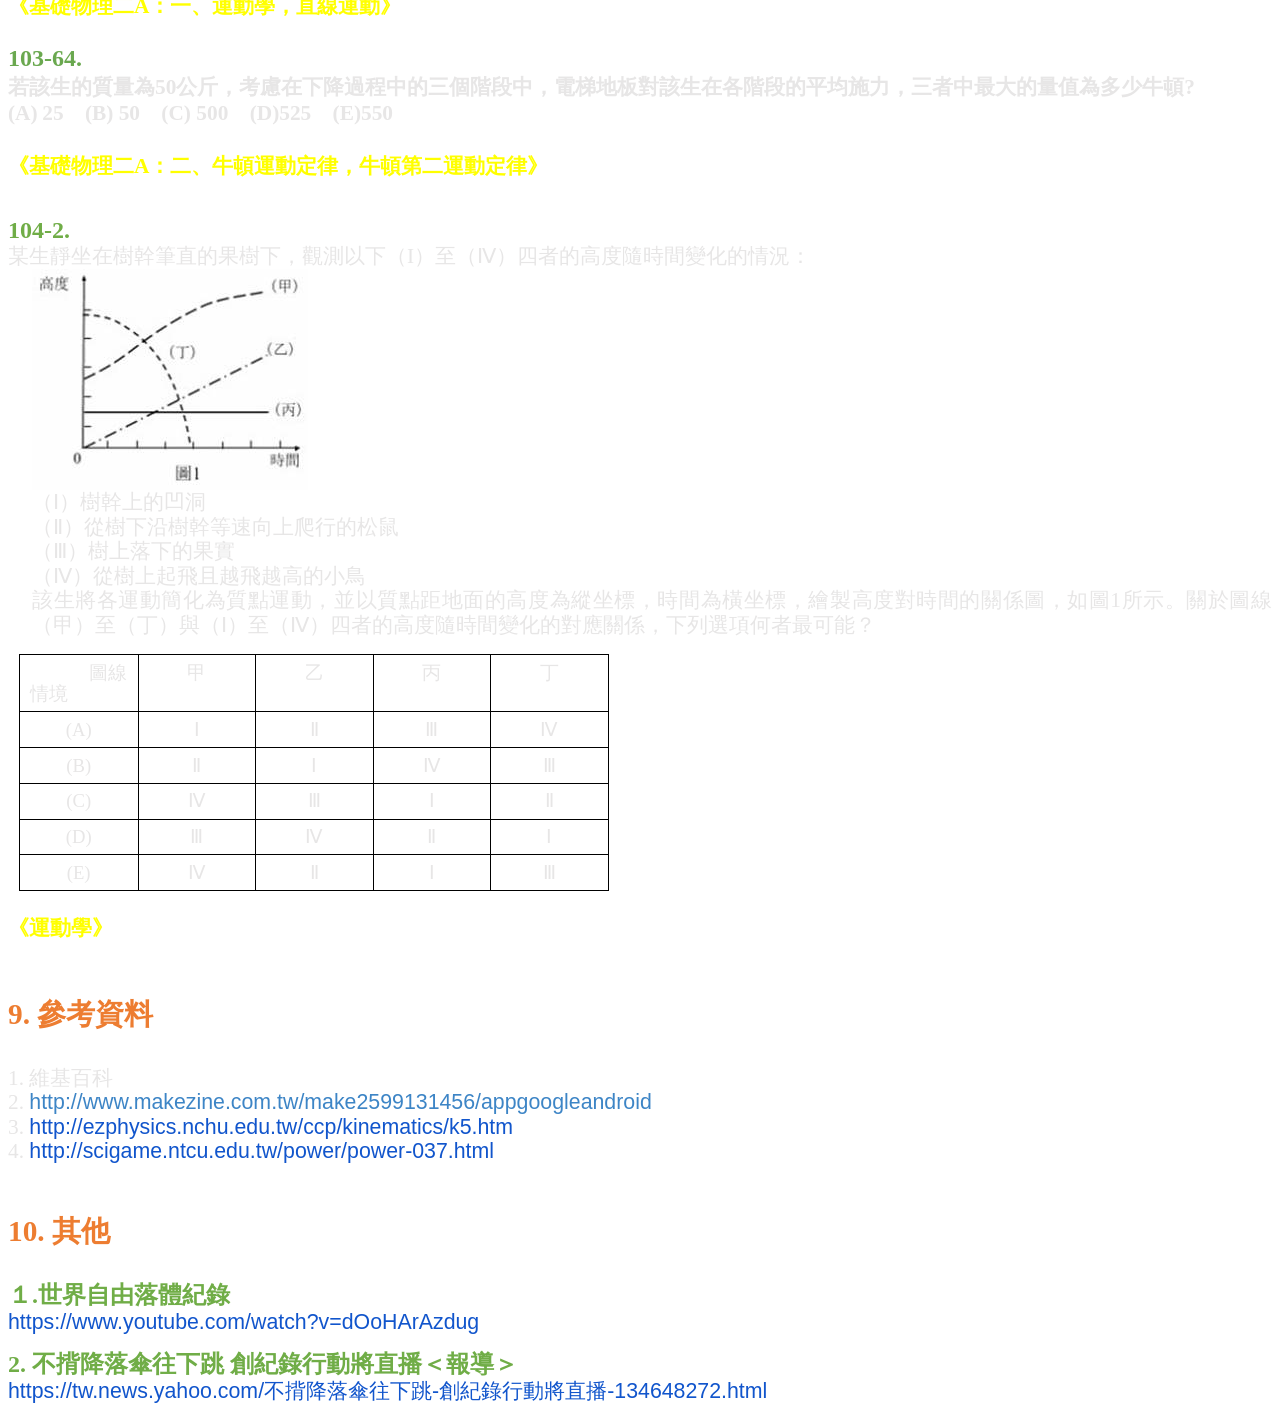
<file: html/part2.htm>
<html xmlns:v="urn:schemas-microsoft-com:vml"
xmlns:o="urn:schemas-microsoft-com:office:office"
xmlns:w="urn:schemas-microsoft-com:office:word"
xmlns:m="http://schemas.microsoft.com/office/2004/12/omml"
xmlns="http://www.w3.org/TR/REC-html40">

<head>
<meta http-equiv=Content-Type content="text/html; charset=utf-8">
<meta name=ProgId content=Word.Document>
<meta name=Generator content="Microsoft Word 15">
<meta name=Originator content="Microsoft Word 15">
<link rel=File-List href="part2.files/filelist.xml">
<link rel=Edit-Time-Data href="part2.files/editdata.mso">
<!--[if !mso]>
<style>
v\:* {behavior:url(#default#VML);}
o\:* {behavior:url(#default#VML);}
w\:* {behavior:url(#default#VML);}
.shape {behavior:url(#default#VML);}
</style>
<![endif]--><!--[if gte mso 9]><xml>
 <o:DocumentProperties>
  <o:Author>李仕柏</o:Author>
  <o:LastAuthor>李仕柏</o:LastAuthor>
  <o:Revision>2</o:Revision>
  <o:TotalTime>12</o:TotalTime>
  <o:Created>2016-10-17T12:56:00Z</o:Created>
  <o:LastSaved>2016-10-17T12:56:00Z</o:LastSaved>
  <o:Pages>1</o:Pages>
  <o:Words>233</o:Words>
  <o:Characters>1333</o:Characters>
  <o:Lines>11</o:Lines>
  <o:Paragraphs>3</o:Paragraphs>
  <o:CharactersWithSpaces>1563</o:CharactersWithSpaces>
  <o:Version>15.00</o:Version>
 </o:DocumentProperties>
 <o:OfficeDocumentSettings>
  <o:AllowPNG/>
 </o:OfficeDocumentSettings>
</xml><![endif]-->
<link rel=dataStoreItem href="part2.files/item0001.xml"
target="part2.files/props002.xml">
<link rel=themeData href="part2.files/themedata.thmx">
<link rel=colorSchemeMapping href="part2.files/colorschememapping.xml">
<!--[if gte mso 9]><xml>
 <w:WordDocument>
  <w:DisplayBackgroundShape/>
  <w:TrackMoves>false</w:TrackMoves>
  <w:TrackFormatting/>
  <w:PunctuationKerning/>
  <w:DisplayHorizontalDrawingGridEvery>0</w:DisplayHorizontalDrawingGridEvery>
  <w:DisplayVerticalDrawingGridEvery>2</w:DisplayVerticalDrawingGridEvery>
  <w:ValidateAgainstSchemas/>
  <w:SaveIfXMLInvalid>false</w:SaveIfXMLInvalid>
  <w:IgnoreMixedContent>false</w:IgnoreMixedContent>
  <w:AlwaysShowPlaceholderText>false</w:AlwaysShowPlaceholderText>
  <w:DoNotPromoteQF/>
  <w:LidThemeOther>EN-US</w:LidThemeOther>
  <w:LidThemeAsian>ZH-TW</w:LidThemeAsian>
  <w:LidThemeComplexScript>X-NONE</w:LidThemeComplexScript>
  <w:Compatibility>
   <w:SpaceForUL/>
   <w:BalanceSingleByteDoubleByteWidth/>
   <w:DoNotLeaveBackslashAlone/>
   <w:ULTrailSpace/>
   <w:DoNotExpandShiftReturn/>
   <w:AdjustLineHeightInTable/>
   <w:BreakWrappedTables/>
   <w:SnapToGridInCell/>
   <w:WrapTextWithPunct/>
   <w:UseAsianBreakRules/>
   <w:DontGrowAutofit/>
   <w:SplitPgBreakAndParaMark/>
   <w:EnableOpenTypeKerning/>
   <w:DontFlipMirrorIndents/>
   <w:OverrideTableStyleHps/>
   <w:UseFELayout/>
  </w:Compatibility>
  <m:mathPr>
   <m:mathFont m:val="Cambria Math"/>
   <m:brkBin m:val="before"/>
   <m:brkBinSub m:val="&#45;-"/>
   <m:smallFrac m:val="off"/>
   <m:dispDef/>
   <m:lMargin m:val="0"/>
   <m:rMargin m:val="0"/>
   <m:defJc m:val="centerGroup"/>
   <m:wrapIndent m:val="1440"/>
   <m:intLim m:val="subSup"/>
   <m:naryLim m:val="undOvr"/>
  </m:mathPr></w:WordDocument>
</xml><![endif]--><!--[if gte mso 9]><xml>
 <w:LatentStyles DefLockedState="false" DefUnhideWhenUsed="false"
  DefSemiHidden="false" DefQFormat="false" DefPriority="99"
  LatentStyleCount="371">
  <w:LsdException Locked="false" Priority="0" QFormat="true" Name="Normal"/>
  <w:LsdException Locked="false" Priority="9" QFormat="true" Name="heading 1"/>
  <w:LsdException Locked="false" Priority="9" SemiHidden="true"
   UnhideWhenUsed="true" QFormat="true" Name="heading 2"/>
  <w:LsdException Locked="false" Priority="9" SemiHidden="true"
   UnhideWhenUsed="true" QFormat="true" Name="heading 3"/>
  <w:LsdException Locked="false" Priority="9" SemiHidden="true"
   UnhideWhenUsed="true" QFormat="true" Name="heading 4"/>
  <w:LsdException Locked="false" Priority="9" SemiHidden="true"
   UnhideWhenUsed="true" QFormat="true" Name="heading 5"/>
  <w:LsdException Locked="false" Priority="9" SemiHidden="true"
   UnhideWhenUsed="true" QFormat="true" Name="heading 6"/>
  <w:LsdException Locked="false" Priority="9" SemiHidden="true"
   UnhideWhenUsed="true" QFormat="true" Name="heading 7"/>
  <w:LsdException Locked="false" Priority="9" SemiHidden="true"
   UnhideWhenUsed="true" QFormat="true" Name="heading 8"/>
  <w:LsdException Locked="false" Priority="9" SemiHidden="true"
   UnhideWhenUsed="true" QFormat="true" Name="heading 9"/>
  <w:LsdException Locked="false" SemiHidden="true" UnhideWhenUsed="true"
   Name="index 1"/>
  <w:LsdException Locked="false" SemiHidden="true" UnhideWhenUsed="true"
   Name="index 2"/>
  <w:LsdException Locked="false" SemiHidden="true" UnhideWhenUsed="true"
   Name="index 3"/>
  <w:LsdException Locked="false" SemiHidden="true" UnhideWhenUsed="true"
   Name="index 4"/>
  <w:LsdException Locked="false" SemiHidden="true" UnhideWhenUsed="true"
   Name="index 5"/>
  <w:LsdException Locked="false" SemiHidden="true" UnhideWhenUsed="true"
   Name="index 6"/>
  <w:LsdException Locked="false" SemiHidden="true" UnhideWhenUsed="true"
   Name="index 7"/>
  <w:LsdException Locked="false" SemiHidden="true" UnhideWhenUsed="true"
   Name="index 8"/>
  <w:LsdException Locked="false" SemiHidden="true" UnhideWhenUsed="true"
   Name="index 9"/>
  <w:LsdException Locked="false" Priority="39" SemiHidden="true"
   UnhideWhenUsed="true" Name="toc 1"/>
  <w:LsdException Locked="false" Priority="39" SemiHidden="true"
   UnhideWhenUsed="true" Name="toc 2"/>
  <w:LsdException Locked="false" Priority="39" SemiHidden="true"
   UnhideWhenUsed="true" Name="toc 3"/>
  <w:LsdException Locked="false" Priority="39" SemiHidden="true"
   UnhideWhenUsed="true" Name="toc 4"/>
  <w:LsdException Locked="false" Priority="39" SemiHidden="true"
   UnhideWhenUsed="true" Name="toc 5"/>
  <w:LsdException Locked="false" Priority="39" SemiHidden="true"
   UnhideWhenUsed="true" Name="toc 6"/>
  <w:LsdException Locked="false" Priority="39" SemiHidden="true"
   UnhideWhenUsed="true" Name="toc 7"/>
  <w:LsdException Locked="false" Priority="39" SemiHidden="true"
   UnhideWhenUsed="true" Name="toc 8"/>
  <w:LsdException Locked="false" Priority="39" SemiHidden="true"
   UnhideWhenUsed="true" Name="toc 9"/>
  <w:LsdException Locked="false" SemiHidden="true" UnhideWhenUsed="true"
   Name="Normal Indent"/>
  <w:LsdException Locked="false" SemiHidden="true" UnhideWhenUsed="true"
   Name="footnote text"/>
  <w:LsdException Locked="false" SemiHidden="true" UnhideWhenUsed="true"
   Name="annotation text"/>
  <w:LsdException Locked="false" SemiHidden="true" UnhideWhenUsed="true"
   Name="header"/>
  <w:LsdException Locked="false" SemiHidden="true" UnhideWhenUsed="true"
   Name="footer"/>
  <w:LsdException Locked="false" SemiHidden="true" UnhideWhenUsed="true"
   Name="index heading"/>
  <w:LsdException Locked="false" Priority="35" SemiHidden="true"
   UnhideWhenUsed="true" QFormat="true" Name="caption"/>
  <w:LsdException Locked="false" SemiHidden="true" UnhideWhenUsed="true"
   Name="table of figures"/>
  <w:LsdException Locked="false" SemiHidden="true" UnhideWhenUsed="true"
   Name="envelope address"/>
  <w:LsdException Locked="false" SemiHidden="true" UnhideWhenUsed="true"
   Name="envelope return"/>
  <w:LsdException Locked="false" SemiHidden="true" UnhideWhenUsed="true"
   Name="footnote reference"/>
  <w:LsdException Locked="false" SemiHidden="true" UnhideWhenUsed="true"
   Name="annotation reference"/>
  <w:LsdException Locked="false" SemiHidden="true" UnhideWhenUsed="true"
   Name="line number"/>
  <w:LsdException Locked="false" SemiHidden="true" UnhideWhenUsed="true"
   Name="page number"/>
  <w:LsdException Locked="false" SemiHidden="true" UnhideWhenUsed="true"
   Name="endnote reference"/>
  <w:LsdException Locked="false" SemiHidden="true" UnhideWhenUsed="true"
   Name="endnote text"/>
  <w:LsdException Locked="false" SemiHidden="true" UnhideWhenUsed="true"
   Name="table of authorities"/>
  <w:LsdException Locked="false" SemiHidden="true" UnhideWhenUsed="true"
   Name="macro"/>
  <w:LsdException Locked="false" SemiHidden="true" UnhideWhenUsed="true"
   Name="toa heading"/>
  <w:LsdException Locked="false" SemiHidden="true" UnhideWhenUsed="true"
   Name="List"/>
  <w:LsdException Locked="false" SemiHidden="true" UnhideWhenUsed="true"
   Name="List Bullet"/>
  <w:LsdException Locked="false" SemiHidden="true" UnhideWhenUsed="true"
   Name="List Number"/>
  <w:LsdException Locked="false" SemiHidden="true" UnhideWhenUsed="true"
   Name="List 2"/>
  <w:LsdException Locked="false" SemiHidden="true" UnhideWhenUsed="true"
   Name="List 3"/>
  <w:LsdException Locked="false" SemiHidden="true" UnhideWhenUsed="true"
   Name="List 4"/>
  <w:LsdException Locked="false" SemiHidden="true" UnhideWhenUsed="true"
   Name="List 5"/>
  <w:LsdException Locked="false" SemiHidden="true" UnhideWhenUsed="true"
   Name="List Bullet 2"/>
  <w:LsdException Locked="false" SemiHidden="true" UnhideWhenUsed="true"
   Name="List Bullet 3"/>
  <w:LsdException Locked="false" SemiHidden="true" UnhideWhenUsed="true"
   Name="List Bullet 4"/>
  <w:LsdException Locked="false" SemiHidden="true" UnhideWhenUsed="true"
   Name="List Bullet 5"/>
  <w:LsdException Locked="false" SemiHidden="true" UnhideWhenUsed="true"
   Name="List Number 2"/>
  <w:LsdException Locked="false" SemiHidden="true" UnhideWhenUsed="true"
   Name="List Number 3"/>
  <w:LsdException Locked="false" SemiHidden="true" UnhideWhenUsed="true"
   Name="List Number 4"/>
  <w:LsdException Locked="false" SemiHidden="true" UnhideWhenUsed="true"
   Name="List Number 5"/>
  <w:LsdException Locked="false" Priority="10" QFormat="true" Name="Title"/>
  <w:LsdException Locked="false" SemiHidden="true" UnhideWhenUsed="true"
   Name="Closing"/>
  <w:LsdException Locked="false" SemiHidden="true" UnhideWhenUsed="true"
   Name="Signature"/>
  <w:LsdException Locked="false" Priority="1" SemiHidden="true"
   UnhideWhenUsed="true" Name="Default Paragraph Font"/>
  <w:LsdException Locked="false" SemiHidden="true" UnhideWhenUsed="true"
   Name="Body Text"/>
  <w:LsdException Locked="false" SemiHidden="true" UnhideWhenUsed="true"
   Name="Body Text Indent"/>
  <w:LsdException Locked="false" SemiHidden="true" UnhideWhenUsed="true"
   Name="List Continue"/>
  <w:LsdException Locked="false" SemiHidden="true" UnhideWhenUsed="true"
   Name="List Continue 2"/>
  <w:LsdException Locked="false" SemiHidden="true" UnhideWhenUsed="true"
   Name="List Continue 3"/>
  <w:LsdException Locked="false" SemiHidden="true" UnhideWhenUsed="true"
   Name="List Continue 4"/>
  <w:LsdException Locked="false" SemiHidden="true" UnhideWhenUsed="true"
   Name="List Continue 5"/>
  <w:LsdException Locked="false" SemiHidden="true" UnhideWhenUsed="true"
   Name="Message Header"/>
  <w:LsdException Locked="false" Priority="11" QFormat="true" Name="Subtitle"/>
  <w:LsdException Locked="false" SemiHidden="true" UnhideWhenUsed="true"
   Name="Salutation"/>
  <w:LsdException Locked="false" SemiHidden="true" UnhideWhenUsed="true"
   Name="Date"/>
  <w:LsdException Locked="false" SemiHidden="true" UnhideWhenUsed="true"
   Name="Body Text First Indent"/>
  <w:LsdException Locked="false" SemiHidden="true" UnhideWhenUsed="true"
   Name="Body Text First Indent 2"/>
  <w:LsdException Locked="false" SemiHidden="true" UnhideWhenUsed="true"
   Name="Note Heading"/>
  <w:LsdException Locked="false" SemiHidden="true" UnhideWhenUsed="true"
   Name="Body Text 2"/>
  <w:LsdException Locked="false" SemiHidden="true" UnhideWhenUsed="true"
   Name="Body Text 3"/>
  <w:LsdException Locked="false" SemiHidden="true" UnhideWhenUsed="true"
   Name="Body Text Indent 2"/>
  <w:LsdException Locked="false" SemiHidden="true" UnhideWhenUsed="true"
   Name="Body Text Indent 3"/>
  <w:LsdException Locked="false" SemiHidden="true" UnhideWhenUsed="true"
   Name="Block Text"/>
  <w:LsdException Locked="false" SemiHidden="true" UnhideWhenUsed="true"
   Name="Hyperlink"/>
  <w:LsdException Locked="false" SemiHidden="true" UnhideWhenUsed="true"
   Name="FollowedHyperlink"/>
  <w:LsdException Locked="false" Priority="22" QFormat="true" Name="Strong"/>
  <w:LsdException Locked="false" Priority="20" QFormat="true" Name="Emphasis"/>
  <w:LsdException Locked="false" SemiHidden="true" UnhideWhenUsed="true"
   Name="Document Map"/>
  <w:LsdException Locked="false" SemiHidden="true" UnhideWhenUsed="true"
   Name="Plain Text"/>
  <w:LsdException Locked="false" SemiHidden="true" UnhideWhenUsed="true"
   Name="E-mail Signature"/>
  <w:LsdException Locked="false" SemiHidden="true" UnhideWhenUsed="true"
   Name="HTML Top of Form"/>
  <w:LsdException Locked="false" SemiHidden="true" UnhideWhenUsed="true"
   Name="HTML Bottom of Form"/>
  <w:LsdException Locked="false" SemiHidden="true" UnhideWhenUsed="true"
   Name="Normal (Web)"/>
  <w:LsdException Locked="false" SemiHidden="true" UnhideWhenUsed="true"
   Name="HTML Acronym"/>
  <w:LsdException Locked="false" SemiHidden="true" UnhideWhenUsed="true"
   Name="HTML Address"/>
  <w:LsdException Locked="false" SemiHidden="true" UnhideWhenUsed="true"
   Name="HTML Cite"/>
  <w:LsdException Locked="false" SemiHidden="true" UnhideWhenUsed="true"
   Name="HTML Code"/>
  <w:LsdException Locked="false" SemiHidden="true" UnhideWhenUsed="true"
   Name="HTML Definition"/>
  <w:LsdException Locked="false" SemiHidden="true" UnhideWhenUsed="true"
   Name="HTML Keyboard"/>
  <w:LsdException Locked="false" SemiHidden="true" UnhideWhenUsed="true"
   Name="HTML Preformatted"/>
  <w:LsdException Locked="false" SemiHidden="true" UnhideWhenUsed="true"
   Name="HTML Sample"/>
  <w:LsdException Locked="false" SemiHidden="true" UnhideWhenUsed="true"
   Name="HTML Typewriter"/>
  <w:LsdException Locked="false" SemiHidden="true" UnhideWhenUsed="true"
   Name="HTML Variable"/>
  <w:LsdException Locked="false" SemiHidden="true" UnhideWhenUsed="true"
   Name="Normal Table"/>
  <w:LsdException Locked="false" SemiHidden="true" UnhideWhenUsed="true"
   Name="annotation subject"/>
  <w:LsdException Locked="false" SemiHidden="true" UnhideWhenUsed="true"
   Name="No List"/>
  <w:LsdException Locked="false" SemiHidden="true" UnhideWhenUsed="true"
   Name="Outline List 1"/>
  <w:LsdException Locked="false" SemiHidden="true" UnhideWhenUsed="true"
   Name="Outline List 2"/>
  <w:LsdException Locked="false" SemiHidden="true" UnhideWhenUsed="true"
   Name="Outline List 3"/>
  <w:LsdException Locked="false" SemiHidden="true" UnhideWhenUsed="true"
   Name="Table Simple 1"/>
  <w:LsdException Locked="false" SemiHidden="true" UnhideWhenUsed="true"
   Name="Table Simple 2"/>
  <w:LsdException Locked="false" SemiHidden="true" UnhideWhenUsed="true"
   Name="Table Simple 3"/>
  <w:LsdException Locked="false" SemiHidden="true" UnhideWhenUsed="true"
   Name="Table Classic 1"/>
  <w:LsdException Locked="false" SemiHidden="true" UnhideWhenUsed="true"
   Name="Table Classic 2"/>
  <w:LsdException Locked="false" SemiHidden="true" UnhideWhenUsed="true"
   Name="Table Classic 3"/>
  <w:LsdException Locked="false" SemiHidden="true" UnhideWhenUsed="true"
   Name="Table Classic 4"/>
  <w:LsdException Locked="false" SemiHidden="true" UnhideWhenUsed="true"
   Name="Table Colorful 1"/>
  <w:LsdException Locked="false" SemiHidden="true" UnhideWhenUsed="true"
   Name="Table Colorful 2"/>
  <w:LsdException Locked="false" SemiHidden="true" UnhideWhenUsed="true"
   Name="Table Colorful 3"/>
  <w:LsdException Locked="false" SemiHidden="true" UnhideWhenUsed="true"
   Name="Table Columns 1"/>
  <w:LsdException Locked="false" SemiHidden="true" UnhideWhenUsed="true"
   Name="Table Columns 2"/>
  <w:LsdException Locked="false" SemiHidden="true" UnhideWhenUsed="true"
   Name="Table Columns 3"/>
  <w:LsdException Locked="false" SemiHidden="true" UnhideWhenUsed="true"
   Name="Table Columns 4"/>
  <w:LsdException Locked="false" SemiHidden="true" UnhideWhenUsed="true"
   Name="Table Columns 5"/>
  <w:LsdException Locked="false" SemiHidden="true" UnhideWhenUsed="true"
   Name="Table Grid 1"/>
  <w:LsdException Locked="false" SemiHidden="true" UnhideWhenUsed="true"
   Name="Table Grid 2"/>
  <w:LsdException Locked="false" SemiHidden="true" UnhideWhenUsed="true"
   Name="Table Grid 3"/>
  <w:LsdException Locked="false" SemiHidden="true" UnhideWhenUsed="true"
   Name="Table Grid 4"/>
  <w:LsdException Locked="false" SemiHidden="true" UnhideWhenUsed="true"
   Name="Table Grid 5"/>
  <w:LsdException Locked="false" SemiHidden="true" UnhideWhenUsed="true"
   Name="Table Grid 6"/>
  <w:LsdException Locked="false" SemiHidden="true" UnhideWhenUsed="true"
   Name="Table Grid 7"/>
  <w:LsdException Locked="false" SemiHidden="true" UnhideWhenUsed="true"
   Name="Table Grid 8"/>
  <w:LsdException Locked="false" SemiHidden="true" UnhideWhenUsed="true"
   Name="Table List 1"/>
  <w:LsdException Locked="false" SemiHidden="true" UnhideWhenUsed="true"
   Name="Table List 2"/>
  <w:LsdException Locked="false" SemiHidden="true" UnhideWhenUsed="true"
   Name="Table List 3"/>
  <w:LsdException Locked="false" SemiHidden="true" UnhideWhenUsed="true"
   Name="Table List 4"/>
  <w:LsdException Locked="false" SemiHidden="true" UnhideWhenUsed="true"
   Name="Table List 5"/>
  <w:LsdException Locked="false" SemiHidden="true" UnhideWhenUsed="true"
   Name="Table List 6"/>
  <w:LsdException Locked="false" SemiHidden="true" UnhideWhenUsed="true"
   Name="Table List 7"/>
  <w:LsdException Locked="false" SemiHidden="true" UnhideWhenUsed="true"
   Name="Table List 8"/>
  <w:LsdException Locked="false" SemiHidden="true" UnhideWhenUsed="true"
   Name="Table 3D effects 1"/>
  <w:LsdException Locked="false" SemiHidden="true" UnhideWhenUsed="true"
   Name="Table 3D effects 2"/>
  <w:LsdException Locked="false" SemiHidden="true" UnhideWhenUsed="true"
   Name="Table 3D effects 3"/>
  <w:LsdException Locked="false" SemiHidden="true" UnhideWhenUsed="true"
   Name="Table Contemporary"/>
  <w:LsdException Locked="false" SemiHidden="true" UnhideWhenUsed="true"
   Name="Table Elegant"/>
  <w:LsdException Locked="false" SemiHidden="true" UnhideWhenUsed="true"
   Name="Table Professional"/>
  <w:LsdException Locked="false" SemiHidden="true" UnhideWhenUsed="true"
   Name="Table Subtle 1"/>
  <w:LsdException Locked="false" SemiHidden="true" UnhideWhenUsed="true"
   Name="Table Subtle 2"/>
  <w:LsdException Locked="false" SemiHidden="true" UnhideWhenUsed="true"
   Name="Table Web 1"/>
  <w:LsdException Locked="false" SemiHidden="true" UnhideWhenUsed="true"
   Name="Table Web 2"/>
  <w:LsdException Locked="false" SemiHidden="true" UnhideWhenUsed="true"
   Name="Table Web 3"/>
  <w:LsdException Locked="false" SemiHidden="true" UnhideWhenUsed="true"
   Name="Balloon Text"/>
  <w:LsdException Locked="false" Priority="39" Name="Table Grid"/>
  <w:LsdException Locked="false" SemiHidden="true" UnhideWhenUsed="true"
   Name="Table Theme"/>
  <w:LsdException Locked="false" SemiHidden="true" Name="Placeholder Text"/>
  <w:LsdException Locked="false" Priority="1" QFormat="true" Name="No Spacing"/>
  <w:LsdException Locked="false" Priority="60" Name="Light Shading"/>
  <w:LsdException Locked="false" Priority="61" Name="Light List"/>
  <w:LsdException Locked="false" Priority="62" Name="Light Grid"/>
  <w:LsdException Locked="false" Priority="63" Name="Medium Shading 1"/>
  <w:LsdException Locked="false" Priority="64" Name="Medium Shading 2"/>
  <w:LsdException Locked="false" Priority="65" Name="Medium List 1"/>
  <w:LsdException Locked="false" Priority="66" Name="Medium List 2"/>
  <w:LsdException Locked="false" Priority="67" Name="Medium Grid 1"/>
  <w:LsdException Locked="false" Priority="68" Name="Medium Grid 2"/>
  <w:LsdException Locked="false" Priority="69" Name="Medium Grid 3"/>
  <w:LsdException Locked="false" Priority="70" Name="Dark List"/>
  <w:LsdException Locked="false" Priority="71" Name="Colorful Shading"/>
  <w:LsdException Locked="false" Priority="72" Name="Colorful List"/>
  <w:LsdException Locked="false" Priority="73" Name="Colorful Grid"/>
  <w:LsdException Locked="false" Priority="60" Name="Light Shading Accent 1"/>
  <w:LsdException Locked="false" Priority="61" Name="Light List Accent 1"/>
  <w:LsdException Locked="false" Priority="62" Name="Light Grid Accent 1"/>
  <w:LsdException Locked="false" Priority="63" Name="Medium Shading 1 Accent 1"/>
  <w:LsdException Locked="false" Priority="64" Name="Medium Shading 2 Accent 1"/>
  <w:LsdException Locked="false" Priority="65" Name="Medium List 1 Accent 1"/>
  <w:LsdException Locked="false" SemiHidden="true" Name="Revision"/>
  <w:LsdException Locked="false" Priority="34" QFormat="true"
   Name="List Paragraph"/>
  <w:LsdException Locked="false" Priority="29" QFormat="true" Name="Quote"/>
  <w:LsdException Locked="false" Priority="30" QFormat="true"
   Name="Intense Quote"/>
  <w:LsdException Locked="false" Priority="66" Name="Medium List 2 Accent 1"/>
  <w:LsdException Locked="false" Priority="67" Name="Medium Grid 1 Accent 1"/>
  <w:LsdException Locked="false" Priority="68" Name="Medium Grid 2 Accent 1"/>
  <w:LsdException Locked="false" Priority="69" Name="Medium Grid 3 Accent 1"/>
  <w:LsdException Locked="false" Priority="70" Name="Dark List Accent 1"/>
  <w:LsdException Locked="false" Priority="71" Name="Colorful Shading Accent 1"/>
  <w:LsdException Locked="false" Priority="72" Name="Colorful List Accent 1"/>
  <w:LsdException Locked="false" Priority="73" Name="Colorful Grid Accent 1"/>
  <w:LsdException Locked="false" Priority="60" Name="Light Shading Accent 2"/>
  <w:LsdException Locked="false" Priority="61" Name="Light List Accent 2"/>
  <w:LsdException Locked="false" Priority="62" Name="Light Grid Accent 2"/>
  <w:LsdException Locked="false" Priority="63" Name="Medium Shading 1 Accent 2"/>
  <w:LsdException Locked="false" Priority="64" Name="Medium Shading 2 Accent 2"/>
  <w:LsdException Locked="false" Priority="65" Name="Medium List 1 Accent 2"/>
  <w:LsdException Locked="false" Priority="66" Name="Medium List 2 Accent 2"/>
  <w:LsdException Locked="false" Priority="67" Name="Medium Grid 1 Accent 2"/>
  <w:LsdException Locked="false" Priority="68" Name="Medium Grid 2 Accent 2"/>
  <w:LsdException Locked="false" Priority="69" Name="Medium Grid 3 Accent 2"/>
  <w:LsdException Locked="false" Priority="70" Name="Dark List Accent 2"/>
  <w:LsdException Locked="false" Priority="71" Name="Colorful Shading Accent 2"/>
  <w:LsdException Locked="false" Priority="72" Name="Colorful List Accent 2"/>
  <w:LsdException Locked="false" Priority="73" Name="Colorful Grid Accent 2"/>
  <w:LsdException Locked="false" Priority="60" Name="Light Shading Accent 3"/>
  <w:LsdException Locked="false" Priority="61" Name="Light List Accent 3"/>
  <w:LsdException Locked="false" Priority="62" Name="Light Grid Accent 3"/>
  <w:LsdException Locked="false" Priority="63" Name="Medium Shading 1 Accent 3"/>
  <w:LsdException Locked="false" Priority="64" Name="Medium Shading 2 Accent 3"/>
  <w:LsdException Locked="false" Priority="65" Name="Medium List 1 Accent 3"/>
  <w:LsdException Locked="false" Priority="66" Name="Medium List 2 Accent 3"/>
  <w:LsdException Locked="false" Priority="67" Name="Medium Grid 1 Accent 3"/>
  <w:LsdException Locked="false" Priority="68" Name="Medium Grid 2 Accent 3"/>
  <w:LsdException Locked="false" Priority="69" Name="Medium Grid 3 Accent 3"/>
  <w:LsdException Locked="false" Priority="70" Name="Dark List Accent 3"/>
  <w:LsdException Locked="false" Priority="71" Name="Colorful Shading Accent 3"/>
  <w:LsdException Locked="false" Priority="72" Name="Colorful List Accent 3"/>
  <w:LsdException Locked="false" Priority="73" Name="Colorful Grid Accent 3"/>
  <w:LsdException Locked="false" Priority="60" Name="Light Shading Accent 4"/>
  <w:LsdException Locked="false" Priority="61" Name="Light List Accent 4"/>
  <w:LsdException Locked="false" Priority="62" Name="Light Grid Accent 4"/>
  <w:LsdException Locked="false" Priority="63" Name="Medium Shading 1 Accent 4"/>
  <w:LsdException Locked="false" Priority="64" Name="Medium Shading 2 Accent 4"/>
  <w:LsdException Locked="false" Priority="65" Name="Medium List 1 Accent 4"/>
  <w:LsdException Locked="false" Priority="66" Name="Medium List 2 Accent 4"/>
  <w:LsdException Locked="false" Priority="67" Name="Medium Grid 1 Accent 4"/>
  <w:LsdException Locked="false" Priority="68" Name="Medium Grid 2 Accent 4"/>
  <w:LsdException Locked="false" Priority="69" Name="Medium Grid 3 Accent 4"/>
  <w:LsdException Locked="false" Priority="70" Name="Dark List Accent 4"/>
  <w:LsdException Locked="false" Priority="71" Name="Colorful Shading Accent 4"/>
  <w:LsdException Locked="false" Priority="72" Name="Colorful List Accent 4"/>
  <w:LsdException Locked="false" Priority="73" Name="Colorful Grid Accent 4"/>
  <w:LsdException Locked="false" Priority="60" Name="Light Shading Accent 5"/>
  <w:LsdException Locked="false" Priority="61" Name="Light List Accent 5"/>
  <w:LsdException Locked="false" Priority="62" Name="Light Grid Accent 5"/>
  <w:LsdException Locked="false" Priority="63" Name="Medium Shading 1 Accent 5"/>
  <w:LsdException Locked="false" Priority="64" Name="Medium Shading 2 Accent 5"/>
  <w:LsdException Locked="false" Priority="65" Name="Medium List 1 Accent 5"/>
  <w:LsdException Locked="false" Priority="66" Name="Medium List 2 Accent 5"/>
  <w:LsdException Locked="false" Priority="67" Name="Medium Grid 1 Accent 5"/>
  <w:LsdException Locked="false" Priority="68" Name="Medium Grid 2 Accent 5"/>
  <w:LsdException Locked="false" Priority="69" Name="Medium Grid 3 Accent 5"/>
  <w:LsdException Locked="false" Priority="70" Name="Dark List Accent 5"/>
  <w:LsdException Locked="false" Priority="71" Name="Colorful Shading Accent 5"/>
  <w:LsdException Locked="false" Priority="72" Name="Colorful List Accent 5"/>
  <w:LsdException Locked="false" Priority="73" Name="Colorful Grid Accent 5"/>
  <w:LsdException Locked="false" Priority="60" Name="Light Shading Accent 6"/>
  <w:LsdException Locked="false" Priority="61" Name="Light List Accent 6"/>
  <w:LsdException Locked="false" Priority="62" Name="Light Grid Accent 6"/>
  <w:LsdException Locked="false" Priority="63" Name="Medium Shading 1 Accent 6"/>
  <w:LsdException Locked="false" Priority="64" Name="Medium Shading 2 Accent 6"/>
  <w:LsdException Locked="false" Priority="65" Name="Medium List 1 Accent 6"/>
  <w:LsdException Locked="false" Priority="66" Name="Medium List 2 Accent 6"/>
  <w:LsdException Locked="false" Priority="67" Name="Medium Grid 1 Accent 6"/>
  <w:LsdException Locked="false" Priority="68" Name="Medium Grid 2 Accent 6"/>
  <w:LsdException Locked="false" Priority="69" Name="Medium Grid 3 Accent 6"/>
  <w:LsdException Locked="false" Priority="70" Name="Dark List Accent 6"/>
  <w:LsdException Locked="false" Priority="71" Name="Colorful Shading Accent 6"/>
  <w:LsdException Locked="false" Priority="72" Name="Colorful List Accent 6"/>
  <w:LsdException Locked="false" Priority="73" Name="Colorful Grid Accent 6"/>
  <w:LsdException Locked="false" Priority="19" QFormat="true"
   Name="Subtle Emphasis"/>
  <w:LsdException Locked="false" Priority="21" QFormat="true"
   Name="Intense Emphasis"/>
  <w:LsdException Locked="false" Priority="31" QFormat="true"
   Name="Subtle Reference"/>
  <w:LsdException Locked="false" Priority="32" QFormat="true"
   Name="Intense Reference"/>
  <w:LsdException Locked="false" Priority="33" QFormat="true" Name="Book Title"/>
  <w:LsdException Locked="false" Priority="37" SemiHidden="true"
   UnhideWhenUsed="true" Name="Bibliography"/>
  <w:LsdException Locked="false" Priority="39" SemiHidden="true"
   UnhideWhenUsed="true" QFormat="true" Name="TOC Heading"/>
  <w:LsdException Locked="false" Priority="41" Name="Plain Table 1"/>
  <w:LsdException Locked="false" Priority="42" Name="Plain Table 2"/>
  <w:LsdException Locked="false" Priority="43" Name="Plain Table 3"/>
  <w:LsdException Locked="false" Priority="44" Name="Plain Table 4"/>
  <w:LsdException Locked="false" Priority="45" Name="Plain Table 5"/>
  <w:LsdException Locked="false" Priority="40" Name="Grid Table Light"/>
  <w:LsdException Locked="false" Priority="46" Name="Grid Table 1 Light"/>
  <w:LsdException Locked="false" Priority="47" Name="Grid Table 2"/>
  <w:LsdException Locked="false" Priority="48" Name="Grid Table 3"/>
  <w:LsdException Locked="false" Priority="49" Name="Grid Table 4"/>
  <w:LsdException Locked="false" Priority="50" Name="Grid Table 5 Dark"/>
  <w:LsdException Locked="false" Priority="51" Name="Grid Table 6 Colorful"/>
  <w:LsdException Locked="false" Priority="52" Name="Grid Table 7 Colorful"/>
  <w:LsdException Locked="false" Priority="46"
   Name="Grid Table 1 Light Accent 1"/>
  <w:LsdException Locked="false" Priority="47" Name="Grid Table 2 Accent 1"/>
  <w:LsdException Locked="false" Priority="48" Name="Grid Table 3 Accent 1"/>
  <w:LsdException Locked="false" Priority="49" Name="Grid Table 4 Accent 1"/>
  <w:LsdException Locked="false" Priority="50" Name="Grid Table 5 Dark Accent 1"/>
  <w:LsdException Locked="false" Priority="51"
   Name="Grid Table 6 Colorful Accent 1"/>
  <w:LsdException Locked="false" Priority="52"
   Name="Grid Table 7 Colorful Accent 1"/>
  <w:LsdException Locked="false" Priority="46"
   Name="Grid Table 1 Light Accent 2"/>
  <w:LsdException Locked="false" Priority="47" Name="Grid Table 2 Accent 2"/>
  <w:LsdException Locked="false" Priority="48" Name="Grid Table 3 Accent 2"/>
  <w:LsdException Locked="false" Priority="49" Name="Grid Table 4 Accent 2"/>
  <w:LsdException Locked="false" Priority="50" Name="Grid Table 5 Dark Accent 2"/>
  <w:LsdException Locked="false" Priority="51"
   Name="Grid Table 6 Colorful Accent 2"/>
  <w:LsdException Locked="false" Priority="52"
   Name="Grid Table 7 Colorful Accent 2"/>
  <w:LsdException Locked="false" Priority="46"
   Name="Grid Table 1 Light Accent 3"/>
  <w:LsdException Locked="false" Priority="47" Name="Grid Table 2 Accent 3"/>
  <w:LsdException Locked="false" Priority="48" Name="Grid Table 3 Accent 3"/>
  <w:LsdException Locked="false" Priority="49" Name="Grid Table 4 Accent 3"/>
  <w:LsdException Locked="false" Priority="50" Name="Grid Table 5 Dark Accent 3"/>
  <w:LsdException Locked="false" Priority="51"
   Name="Grid Table 6 Colorful Accent 3"/>
  <w:LsdException Locked="false" Priority="52"
   Name="Grid Table 7 Colorful Accent 3"/>
  <w:LsdException Locked="false" Priority="46"
   Name="Grid Table 1 Light Accent 4"/>
  <w:LsdException Locked="false" Priority="47" Name="Grid Table 2 Accent 4"/>
  <w:LsdException Locked="false" Priority="48" Name="Grid Table 3 Accent 4"/>
  <w:LsdException Locked="false" Priority="49" Name="Grid Table 4 Accent 4"/>
  <w:LsdException Locked="false" Priority="50" Name="Grid Table 5 Dark Accent 4"/>
  <w:LsdException Locked="false" Priority="51"
   Name="Grid Table 6 Colorful Accent 4"/>
  <w:LsdException Locked="false" Priority="52"
   Name="Grid Table 7 Colorful Accent 4"/>
  <w:LsdException Locked="false" Priority="46"
   Name="Grid Table 1 Light Accent 5"/>
  <w:LsdException Locked="false" Priority="47" Name="Grid Table 2 Accent 5"/>
  <w:LsdException Locked="false" Priority="48" Name="Grid Table 3 Accent 5"/>
  <w:LsdException Locked="false" Priority="49" Name="Grid Table 4 Accent 5"/>
  <w:LsdException Locked="false" Priority="50" Name="Grid Table 5 Dark Accent 5"/>
  <w:LsdException Locked="false" Priority="51"
   Name="Grid Table 6 Colorful Accent 5"/>
  <w:LsdException Locked="false" Priority="52"
   Name="Grid Table 7 Colorful Accent 5"/>
  <w:LsdException Locked="false" Priority="46"
   Name="Grid Table 1 Light Accent 6"/>
  <w:LsdException Locked="false" Priority="47" Name="Grid Table 2 Accent 6"/>
  <w:LsdException Locked="false" Priority="48" Name="Grid Table 3 Accent 6"/>
  <w:LsdException Locked="false" Priority="49" Name="Grid Table 4 Accent 6"/>
  <w:LsdException Locked="false" Priority="50" Name="Grid Table 5 Dark Accent 6"/>
  <w:LsdException Locked="false" Priority="51"
   Name="Grid Table 6 Colorful Accent 6"/>
  <w:LsdException Locked="false" Priority="52"
   Name="Grid Table 7 Colorful Accent 6"/>
  <w:LsdException Locked="false" Priority="46" Name="List Table 1 Light"/>
  <w:LsdException Locked="false" Priority="47" Name="List Table 2"/>
  <w:LsdException Locked="false" Priority="48" Name="List Table 3"/>
  <w:LsdException Locked="false" Priority="49" Name="List Table 4"/>
  <w:LsdException Locked="false" Priority="50" Name="List Table 5 Dark"/>
  <w:LsdException Locked="false" Priority="51" Name="List Table 6 Colorful"/>
  <w:LsdException Locked="false" Priority="52" Name="List Table 7 Colorful"/>
  <w:LsdException Locked="false" Priority="46"
   Name="List Table 1 Light Accent 1"/>
  <w:LsdException Locked="false" Priority="47" Name="List Table 2 Accent 1"/>
  <w:LsdException Locked="false" Priority="48" Name="List Table 3 Accent 1"/>
  <w:LsdException Locked="false" Priority="49" Name="List Table 4 Accent 1"/>
  <w:LsdException Locked="false" Priority="50" Name="List Table 5 Dark Accent 1"/>
  <w:LsdException Locked="false" Priority="51"
   Name="List Table 6 Colorful Accent 1"/>
  <w:LsdException Locked="false" Priority="52"
   Name="List Table 7 Colorful Accent 1"/>
  <w:LsdException Locked="false" Priority="46"
   Name="List Table 1 Light Accent 2"/>
  <w:LsdException Locked="false" Priority="47" Name="List Table 2 Accent 2"/>
  <w:LsdException Locked="false" Priority="48" Name="List Table 3 Accent 2"/>
  <w:LsdException Locked="false" Priority="49" Name="List Table 4 Accent 2"/>
  <w:LsdException Locked="false" Priority="50" Name="List Table 5 Dark Accent 2"/>
  <w:LsdException Locked="false" Priority="51"
   Name="List Table 6 Colorful Accent 2"/>
  <w:LsdException Locked="false" Priority="52"
   Name="List Table 7 Colorful Accent 2"/>
  <w:LsdException Locked="false" Priority="46"
   Name="List Table 1 Light Accent 3"/>
  <w:LsdException Locked="false" Priority="47" Name="List Table 2 Accent 3"/>
  <w:LsdException Locked="false" Priority="48" Name="List Table 3 Accent 3"/>
  <w:LsdException Locked="false" Priority="49" Name="List Table 4 Accent 3"/>
  <w:LsdException Locked="false" Priority="50" Name="List Table 5 Dark Accent 3"/>
  <w:LsdException Locked="false" Priority="51"
   Name="List Table 6 Colorful Accent 3"/>
  <w:LsdException Locked="false" Priority="52"
   Name="List Table 7 Colorful Accent 3"/>
  <w:LsdException Locked="false" Priority="46"
   Name="List Table 1 Light Accent 4"/>
  <w:LsdException Locked="false" Priority="47" Name="List Table 2 Accent 4"/>
  <w:LsdException Locked="false" Priority="48" Name="List Table 3 Accent 4"/>
  <w:LsdException Locked="false" Priority="49" Name="List Table 4 Accent 4"/>
  <w:LsdException Locked="false" Priority="50" Name="List Table 5 Dark Accent 4"/>
  <w:LsdException Locked="false" Priority="51"
   Name="List Table 6 Colorful Accent 4"/>
  <w:LsdException Locked="false" Priority="52"
   Name="List Table 7 Colorful Accent 4"/>
  <w:LsdException Locked="false" Priority="46"
   Name="List Table 1 Light Accent 5"/>
  <w:LsdException Locked="false" Priority="47" Name="List Table 2 Accent 5"/>
  <w:LsdException Locked="false" Priority="48" Name="List Table 3 Accent 5"/>
  <w:LsdException Locked="false" Priority="49" Name="List Table 4 Accent 5"/>
  <w:LsdException Locked="false" Priority="50" Name="List Table 5 Dark Accent 5"/>
  <w:LsdException Locked="false" Priority="51"
   Name="List Table 6 Colorful Accent 5"/>
  <w:LsdException Locked="false" Priority="52"
   Name="List Table 7 Colorful Accent 5"/>
  <w:LsdException Locked="false" Priority="46"
   Name="List Table 1 Light Accent 6"/>
  <w:LsdException Locked="false" Priority="47" Name="List Table 2 Accent 6"/>
  <w:LsdException Locked="false" Priority="48" Name="List Table 3 Accent 6"/>
  <w:LsdException Locked="false" Priority="49" Name="List Table 4 Accent 6"/>
  <w:LsdException Locked="false" Priority="50" Name="List Table 5 Dark Accent 6"/>
  <w:LsdException Locked="false" Priority="51"
   Name="List Table 6 Colorful Accent 6"/>
  <w:LsdException Locked="false" Priority="52"
   Name="List Table 7 Colorful Accent 6"/>
 </w:LatentStyles>
</xml><![endif]-->
<style>
<!--
 /* Font Definitions */
 @font-face
	{font-family:新細明體;
	panose-1:2 2 5 0 0 0 0 0 0 0;
	mso-font-alt:PMingLiU;
	mso-font-charset:136;
	mso-generic-font-family:roman;
	mso-font-pitch:variable;
	mso-font-signature:-1610611969 684719354 22 0 1048577 0;}
@font-face
	{font-family:"Cambria Math";
	panose-1:2 4 5 3 5 4 6 3 2 4;
	mso-font-charset:1;
	mso-generic-font-family:roman;
	mso-font-format:other;
	mso-font-pitch:variable;
	mso-font-signature:0 0 0 0 0 0;}
@font-face
	{font-family:標楷體;
	panose-1:3 0 5 9 0 0 0 0 0 0;
	mso-font-charset:136;
	mso-generic-font-family:script;
	mso-font-pitch:fixed;
	mso-font-signature:3 135135232 22 0 1048577 0;}
@font-face
	{font-family:微軟正黑體;
	panose-1:2 11 6 4 3 5 4 4 2 4;
	mso-font-charset:136;
	mso-generic-font-family:swiss;
	mso-font-pitch:variable;
	mso-font-signature:679 684672000 22 0 1048585 0;}
@font-face
	{font-family:"\@標楷體";
	panose-1:3 0 5 9 0 0 0 0 0 0;
	mso-font-charset:136;
	mso-generic-font-family:script;
	mso-font-pitch:fixed;
	mso-font-signature:3 135135232 22 0 1048577 0;}
@font-face
	{font-family:"\@微軟正黑體";
	panose-1:2 11 6 4 3 5 4 4 2 4;
	mso-font-charset:136;
	mso-generic-font-family:swiss;
	mso-font-pitch:variable;
	mso-font-signature:679 684672000 22 0 1048585 0;}
@font-face
	{font-family:"\@新細明體";
	panose-1:2 2 5 0 0 0 0 0 0 0;
	mso-font-charset:136;
	mso-generic-font-family:roman;
	mso-font-pitch:variable;
	mso-font-signature:-1610611969 684719354 22 0 1048577 0;}
 /* Style Definitions */
 p.MsoNormal, li.MsoNormal, div.MsoNormal
	{mso-style-unhide:no;
	mso-style-parent:"";
	margin:0cm;
	margin-bottom:.0001pt;
	line-height:115%;
	mso-pagination:widow-orphan;
	font-size:11.0pt;
	font-family:"Arial",sans-serif;
	mso-fareast-font-family:新細明體;
	mso-fareast-theme-font:minor-fareast;
	color:black;}
p.MsoHeader, li.MsoHeader, div.MsoHeader
	{mso-style-priority:99;
	mso-style-link:"頁首 字元";
	margin:0cm;
	margin-bottom:.0001pt;
	line-height:115%;
	mso-pagination:widow-orphan;
	tab-stops:center 207.65pt right 415.3pt;
	layout-grid-mode:char;
	font-size:10.0pt;
	font-family:"Arial",sans-serif;
	mso-fareast-font-family:新細明體;
	mso-fareast-theme-font:minor-fareast;
	color:black;}
p.MsoFooter, li.MsoFooter, div.MsoFooter
	{mso-style-priority:99;
	mso-style-link:"頁尾 字元";
	margin:0cm;
	margin-bottom:.0001pt;
	line-height:115%;
	mso-pagination:widow-orphan;
	tab-stops:center 207.65pt right 415.3pt;
	layout-grid-mode:char;
	font-size:10.0pt;
	font-family:"Arial",sans-serif;
	mso-fareast-font-family:新細明體;
	mso-fareast-theme-font:minor-fareast;
	color:black;}
p.MsoListParagraph, li.MsoListParagraph, div.MsoListParagraph
	{mso-style-priority:34;
	mso-style-unhide:no;
	mso-style-qformat:yes;
	margin-top:0cm;
	margin-right:0cm;
	margin-bottom:0cm;
	margin-left:24.0pt;
	margin-bottom:.0001pt;
	mso-para-margin-top:0cm;
	mso-para-margin-right:0cm;
	mso-para-margin-bottom:0cm;
	mso-para-margin-left:2.0gd;
	mso-para-margin-bottom:.0001pt;
	line-height:115%;
	mso-pagination:widow-orphan;
	font-size:11.0pt;
	font-family:"Arial",sans-serif;
	mso-fareast-font-family:新細明體;
	mso-fareast-theme-font:minor-fareast;
	color:black;}
span.a
	{mso-style-name:"頁首 字元";
	mso-style-priority:99;
	mso-style-unhide:no;
	mso-style-locked:yes;
	mso-style-link:頁首;
	mso-ansi-font-size:10.0pt;
	mso-bidi-font-size:10.0pt;}
span.a0
	{mso-style-name:"頁尾 字元";
	mso-style-priority:99;
	mso-style-unhide:no;
	mso-style-locked:yes;
	mso-style-link:頁尾;
	mso-ansi-font-size:10.0pt;
	mso-bidi-font-size:10.0pt;}
.MsoChpDefault
	{mso-style-type:export-only;
	mso-default-props:yes;
	font-family:"Calibri",sans-serif;
	mso-bidi-font-family:"Times New Roman";
	mso-bidi-theme-font:minor-bidi;}
 /* Page Definitions */
 @page
	{mso-page-border-surround-header:no;
	mso-page-border-surround-footer:no;
	mso-footnote-separator:url("part2.files/header.htm") fs;
	mso-footnote-continuation-separator:url("part2.files/header.htm") fcs;
	mso-endnote-separator:url("part2.files/header.htm") es;
	mso-endnote-continuation-separator:url("part2.files/header.htm") ecs;}
@page WordSection1
	{size:595.3pt 841.9pt;
	margin:72.0pt 90.0pt 72.0pt 90.0pt;
	mso-header-margin:42.55pt;
	mso-footer-margin:49.6pt;
	mso-paper-source:0;
	layout-grid:18.0pt;}
div.WordSection1
	{page:WordSection1;}
 /* List Definitions */
 @list l0
	{mso-list-id:718743896;
	mso-list-type:hybrid;
	mso-list-template-ids:664450972 1518366026 67698713 67698715 67698703 67698713 67698715 67698703 67698713 67698715;}
@list l0:level1
	{mso-level-number-format:alpha-upper;
	mso-level-text:"\(%1\)";
	mso-level-tab-stop:none;
	mso-level-number-position:left;
	text-indent:-36.0pt;}
@list l0:level2
	{mso-level-number-format:ideograph-traditional;
	mso-level-text:%2、;
	mso-level-tab-stop:none;
	mso-level-number-position:left;
	margin-left:48.0pt;
	text-indent:-24.0pt;}
@list l0:level3
	{mso-level-number-format:roman-lower;
	mso-level-tab-stop:none;
	mso-level-number-position:right;
	margin-left:72.0pt;
	text-indent:-24.0pt;}
@list l0:level4
	{mso-level-tab-stop:none;
	mso-level-number-position:left;
	margin-left:96.0pt;
	text-indent:-24.0pt;}
@list l0:level5
	{mso-level-number-format:ideograph-traditional;
	mso-level-text:%5、;
	mso-level-tab-stop:none;
	mso-level-number-position:left;
	margin-left:120.0pt;
	text-indent:-24.0pt;}
@list l0:level6
	{mso-level-number-format:roman-lower;
	mso-level-tab-stop:none;
	mso-level-number-position:right;
	margin-left:144.0pt;
	text-indent:-24.0pt;}
@list l0:level7
	{mso-level-tab-stop:none;
	mso-level-number-position:left;
	margin-left:168.0pt;
	text-indent:-24.0pt;}
@list l0:level8
	{mso-level-number-format:ideograph-traditional;
	mso-level-text:%8、;
	mso-level-tab-stop:none;
	mso-level-number-position:left;
	margin-left:192.0pt;
	text-indent:-24.0pt;}
@list l0:level9
	{mso-level-number-format:roman-lower;
	mso-level-tab-stop:none;
	mso-level-number-position:right;
	margin-left:216.0pt;
	text-indent:-24.0pt;}
@list l1
	{mso-list-id:1374386636;
	mso-list-type:hybrid;
	mso-list-template-ids:1982739892 -385466050 67698713 67698715 67698703 67698713 67698715 67698703 67698713 67698715;}
@list l1:level1
	{mso-level-number-format:alpha-upper;
	mso-level-text:"\(%1\)";
	mso-level-tab-stop:none;
	mso-level-number-position:left;
	text-indent:-36.0pt;}
@list l1:level2
	{mso-level-number-format:ideograph-traditional;
	mso-level-text:%2、;
	mso-level-tab-stop:none;
	mso-level-number-position:left;
	margin-left:48.0pt;
	text-indent:-24.0pt;}
@list l1:level3
	{mso-level-number-format:roman-lower;
	mso-level-tab-stop:none;
	mso-level-number-position:right;
	margin-left:72.0pt;
	text-indent:-24.0pt;}
@list l1:level4
	{mso-level-tab-stop:none;
	mso-level-number-position:left;
	margin-left:96.0pt;
	text-indent:-24.0pt;}
@list l1:level5
	{mso-level-number-format:ideograph-traditional;
	mso-level-text:%5、;
	mso-level-tab-stop:none;
	mso-level-number-position:left;
	margin-left:120.0pt;
	text-indent:-24.0pt;}
@list l1:level6
	{mso-level-number-format:roman-lower;
	mso-level-tab-stop:none;
	mso-level-number-position:right;
	margin-left:144.0pt;
	text-indent:-24.0pt;}
@list l1:level7
	{mso-level-tab-stop:none;
	mso-level-number-position:left;
	margin-left:168.0pt;
	text-indent:-24.0pt;}
@list l1:level8
	{mso-level-number-format:ideograph-traditional;
	mso-level-text:%8、;
	mso-level-tab-stop:none;
	mso-level-number-position:left;
	margin-left:192.0pt;
	text-indent:-24.0pt;}
@list l1:level9
	{mso-level-number-format:roman-lower;
	mso-level-tab-stop:none;
	mso-level-number-position:right;
	margin-left:216.0pt;
	text-indent:-24.0pt;}
@list l2
	{mso-list-id:1395276785;
	mso-list-type:hybrid;
	mso-list-template-ids:1359634350 798517190 67698713 67698715 67698703 67698713 67698715 67698703 67698713 67698715;}
@list l2:level1
	{mso-level-number-format:alpha-upper;
	mso-level-text:"\(%1\)";
	mso-level-tab-stop:none;
	mso-level-number-position:left;
	margin-left:56.0pt;
	text-indent:-36.0pt;
	mso-ascii-font-family:標楷體;
	mso-fareast-font-family:標楷體;
	mso-hansi-font-family:標楷體;
	mso-bidi-font-family:微軟正黑體;}
@list l2:level2
	{mso-level-number-format:ideograph-traditional;
	mso-level-text:%2、;
	mso-level-tab-stop:none;
	mso-level-number-position:left;
	margin-left:68.0pt;
	text-indent:-24.0pt;}
@list l2:level3
	{mso-level-number-format:roman-lower;
	mso-level-tab-stop:none;
	mso-level-number-position:right;
	margin-left:92.0pt;
	text-indent:-24.0pt;}
@list l2:level4
	{mso-level-tab-stop:none;
	mso-level-number-position:left;
	margin-left:116.0pt;
	text-indent:-24.0pt;}
@list l2:level5
	{mso-level-number-format:ideograph-traditional;
	mso-level-text:%5、;
	mso-level-tab-stop:none;
	mso-level-number-position:left;
	margin-left:140.0pt;
	text-indent:-24.0pt;}
@list l2:level6
	{mso-level-number-format:roman-lower;
	mso-level-tab-stop:none;
	mso-level-number-position:right;
	margin-left:164.0pt;
	text-indent:-24.0pt;}
@list l2:level7
	{mso-level-tab-stop:none;
	mso-level-number-position:left;
	margin-left:188.0pt;
	text-indent:-24.0pt;}
@list l2:level8
	{mso-level-number-format:ideograph-traditional;
	mso-level-text:%8、;
	mso-level-tab-stop:none;
	mso-level-number-position:left;
	margin-left:212.0pt;
	text-indent:-24.0pt;}
@list l2:level9
	{mso-level-number-format:roman-lower;
	mso-level-tab-stop:none;
	mso-level-number-position:right;
	margin-left:236.0pt;
	text-indent:-24.0pt;}
ol
	{margin-bottom:0cm;}
ul
	{margin-bottom:0cm;}
-->
</style>
<!--[if gte mso 10]>
<style>
 /* Style Definitions */
 table.MsoNormalTable
	{mso-style-name:表格內文;
	mso-tstyle-rowband-size:0;
	mso-tstyle-colband-size:0;
	mso-style-noshow:yes;
	mso-style-priority:99;
	mso-style-parent:"";
	mso-padding-alt:0cm 5.4pt 0cm 5.4pt;
	mso-para-margin:0cm;
	mso-para-margin-bottom:.0001pt;
	mso-pagination:widow-orphan;
	font-size:12.0pt;
	mso-bidi-font-size:11.0pt;
	font-family:"Calibri",sans-serif;
	mso-ascii-font-family:Calibri;
	mso-ascii-theme-font:minor-latin;
	mso-hansi-font-family:Calibri;
	mso-hansi-theme-font:minor-latin;
	mso-bidi-font-family:"Times New Roman";
	mso-bidi-theme-font:minor-bidi;
	mso-font-kerning:1.0pt;}
</style>
<![endif]--><!--[if gte mso 9]><xml>
 <o:shapedefaults v:ext="edit" spidmax="2049"/>
</xml><![endif]--><!--[if gte mso 9]><xml>
 <o:shapelayout v:ext="edit">
  <o:idmap v:ext="edit" data="1"/>
 </o:shapelayout></xml><![endif]-->
</head>

<body lang=ZH-TW style='tab-interval:24.0pt;text-justify-trim:punctuation'>

<div class=WordSection1 style='layout-grid:18.0pt'>

<p class=MsoNormal><b style='mso-bidi-font-weight:normal'><span lang=EN-US
style='font-size:22.0pt;line-height:115%;font-family:標楷體;mso-bidi-font-family:
微軟正黑體;color:#ED7D31;mso-themecolor:accent2'>5. </span></b><b style='mso-bidi-font-weight:
normal'><span style='font-size:22.0pt;line-height:115%;font-family:標楷體;
mso-bidi-font-family:微軟正黑體;color:#ED7D31;mso-themecolor:accent2'>這個實驗的趣味<span
lang=EN-US><o:p></o:p></span></span></b></p>

<p class=MsoNormal><span lang=EN-US style='font-size:22.0pt;line-height:115%;
font-family:標楷體;color:#ED7D31;mso-themecolor:accent2'><o:p>&nbsp;</o:p></span></p>

<p class=MsoNormal><span lang=EN-US style='font-size:16.0pt;line-height:115%;
font-family:標楷體;mso-bidi-font-family:微軟正黑體;color:#E7E6E6;mso-themecolor:background2'>(1)
</span><span style='font-size:16.0pt;line-height:115%;font-family:標楷體;
mso-bidi-font-family:微軟正黑體;color:#E7E6E6;mso-themecolor:background2'>在電梯中用科學期刊所測得手機的加速度會因為電梯的運動不同而造成加速度的變化，上樓或下樓時候的加速度量值是變大還是變小呢？</span><span
lang=EN-US style='font-size:16.0pt;line-height:115%;font-family:標楷體;color:#E7E6E6;
mso-themecolor:background2'><o:p></o:p></span></p>

<p class=MsoNormal><span lang=EN-US style='font-size:16.0pt;line-height:115%;
font-family:標楷體;mso-bidi-font-family:微軟正黑體;color:#E7E6E6;mso-themecolor:background2'>(2)
</span><span style='font-size:16.0pt;line-height:115%;font-family:標楷體;
mso-bidi-font-family:微軟正黑體;color:#E7E6E6;mso-themecolor:background2'>什麼魔力驅使長長的鍊珠像噴泉般湧出呢？</span><span
lang=EN-US style='font-size:16.0pt;line-height:115%;font-family:標楷體;color:#E7E6E6;
mso-themecolor:background2'><o:p></o:p></span></p>

<p class=MsoNormal><span lang=EN-US style='font-size:16.0pt;line-height:115%;
font-family:標楷體;mso-bidi-font-family:微軟正黑體;color:#E7E6E6;mso-themecolor:background2'>(3)
</span><span style='font-size:16.0pt;line-height:115%;font-family:標楷體;
mso-bidi-font-family:微軟正黑體;color:#E7E6E6;mso-themecolor:background2'>我們在得知重力加速度ｇ之後，就可以更進一步探討很多自由落體的奧秘，我們可以借由想像得知高空彈跳跟高空跳傘在跳出去的那一剎那與經過一段時間後的速度會有何差別。<span
lang=EN-US><o:p></o:p></span></span></p>

<p class=MsoNormal><span lang=EN-US style='font-size:14.0pt;line-height:115%;
font-family:標楷體;mso-bidi-font-family:微軟正黑體;color:#E7E6E6;mso-themecolor:background2'><o:p>&nbsp;</o:p></span></p>

<p class=MsoNormal><span lang=EN-US style='font-size:14.0pt;line-height:115%;
font-family:標楷體;mso-bidi-font-family:微軟正黑體;color:#E7E6E6;mso-themecolor:background2'><o:p>&nbsp;</o:p></span></p>

<p class=MsoNormal><span lang=EN-US style='font-size:14.0pt;line-height:115%;
font-family:標楷體;mso-bidi-font-family:微軟正黑體;color:#E7E6E6;mso-themecolor:background2'><o:p>&nbsp;</o:p></span></p>

<p class=MsoNormal><b style='mso-bidi-font-weight:normal'><span lang=EN-US
style='font-size:22.0pt;line-height:115%;font-family:標楷體;mso-bidi-font-family:
微軟正黑體;color:#ED7D31;mso-themecolor:accent2'>7. </span></b><b style='mso-bidi-font-weight:
normal'><span style='font-size:22.0pt;line-height:115%;font-family:標楷體;
mso-bidi-font-family:微軟正黑體;color:#ED7D31;mso-themecolor:accent2'>問題與討論<span
lang=EN-US><o:p></o:p></span></span></b></p>

<p class=MsoNormal><span lang=EN-US style='font-size:22.0pt;line-height:115%;
font-family:標楷體;color:#ED7D31;mso-themecolor:accent2'><o:p>&nbsp;</o:p></span></p>

<p class=MsoNormal><span lang=EN-US style='font-size:14.0pt;line-height:115%;
font-family:標楷體;mso-bidi-font-family:微軟正黑體;color:#3366FF'>(</span><span
style='font-size:14.0pt;line-height:115%;font-family:標楷體;mso-bidi-font-family:
微軟正黑體;color:#3366FF'>同高中物理動手學－自由落體<span lang=EN-US>)<o:p></o:p></span></span></p>

<p class=MsoNormal><span lang=EN-US style='font-size:14.0pt;line-height:115%;
font-family:標楷體;mso-bidi-font-family:微軟正黑體;color:#3366FF'><o:p>&nbsp;</o:p></span></p>

<p class=MsoNormal><span lang=EN-US style='font-size:14.0pt;line-height:115%;
font-family:標楷體;mso-bidi-font-family:微軟正黑體;color:#3366FF'><o:p>&nbsp;</o:p></span></p>

<p class=MsoNormal><span lang=EN-US style='font-size:14.0pt;line-height:115%;
font-family:標楷體'><o:p>&nbsp;</o:p></span></p>

<p class=MsoNormal><b style='mso-bidi-font-weight:normal'><span lang=EN-US
style='font-size:22.0pt;line-height:115%;font-family:標楷體;mso-bidi-font-family:
微軟正黑體;color:#ED7D31;mso-themecolor:accent2'>8. </span></b><b style='mso-bidi-font-weight:
normal'><span style='font-size:22.0pt;line-height:115%;font-family:標楷體;
mso-bidi-font-family:微軟正黑體;color:#ED7D31;mso-themecolor:accent2'>相關學測題目</span></b><span
lang=EN-US style='font-size:22.0pt;line-height:115%;font-family:標楷體;color:#ED7D31;
mso-themecolor:accent2'><o:p></o:p></span></p>

<p class=MsoNormal><span lang=EN-US style='font-family:標楷體;mso-bidi-font-family:
微軟正黑體;color:#3366FF'><br>
</span><b style='mso-bidi-font-weight:normal'><span lang=EN-US
style='font-size:18.0pt;line-height:115%;font-family:標楷體;mso-bidi-font-family:
微軟正黑體;color:#6AA84F'>102-54~55</span></b><b style='mso-bidi-font-weight:normal'><span
style='font-size:18.0pt;line-height:115%;font-family:標楷體;mso-bidi-font-family:
微軟正黑體;color:#6AA84F'>為題組</span></b><span lang=EN-US style='font-family:標楷體'><o:p></o:p></span></p>

<p class=MsoNormal style='text-align:justify;text-justify:inter-ideograph;
line-height:normal;mso-pagination:none'><span style='font-size:16.0pt;
font-family:標楷體;mso-bidi-font-family:微軟正黑體;color:#E7E6E6;mso-themecolor:background2'>物體自高處落下時，除了受到重力之外，還有空氣阻力。某同學觀測一小物體自高處落下，其速度<i
style='mso-bidi-font-style:normal'><span lang=EN-US>v</span></i>與時間<i
style='mso-bidi-font-style:normal'><span lang=EN-US>t</span></i>的關係如圖<span
lang=EN-US>12</span>。</span><span lang=EN-US style='font-size:16.0pt;
font-family:標楷體;color:#E7E6E6;mso-themecolor:background2'><o:p></o:p></span></p>

<p class=MsoNormal style='text-align:justify;text-justify:inter-ideograph;
line-height:normal;mso-pagination:none'><span lang=EN-US style='font-family:
標楷體;mso-no-proof:yes'><!--[if gte vml 1]><v:shapetype id="_x0000_t75"
 coordsize="21600,21600" o:spt="75" o:preferrelative="t" path="m@4@5l@4@11@9@11@9@5xe"
 filled="f" stroked="f">
 <v:stroke joinstyle="miter"/>
 <v:formulas>
  <v:f eqn="if lineDrawn pixelLineWidth 0"/>
  <v:f eqn="sum @0 1 0"/>
  <v:f eqn="sum 0 0 @1"/>
  <v:f eqn="prod @2 1 2"/>
  <v:f eqn="prod @3 21600 pixelWidth"/>
  <v:f eqn="prod @3 21600 pixelHeight"/>
  <v:f eqn="sum @0 0 1"/>
  <v:f eqn="prod @6 1 2"/>
  <v:f eqn="prod @7 21600 pixelWidth"/>
  <v:f eqn="sum @8 21600 0"/>
  <v:f eqn="prod @7 21600 pixelHeight"/>
  <v:f eqn="sum @10 21600 0"/>
 </v:formulas>
 <v:path o:extrusionok="f" gradientshapeok="t" o:connecttype="rect"/>
 <o:lock v:ext="edit" aspectratio="t"/>
</v:shapetype><v:shape id="圖片_x0020_2" o:spid="_x0000_i1027" type="#_x0000_t75"
 style='width:237pt;height:169.5pt;visibility:visible;mso-wrap-style:square'>
 <v:imagedata src="part2.files/image001.png" o:title=""/>
</v:shape><![endif]--><![if !vml]><img width=316 height=226
src="part2.files/image002.png" v:shapes="圖片_x0020_2"><![endif]></span><b
style='mso-bidi-font-weight:normal'><span lang=EN-US style='font-size:16.0pt;
font-family:標楷體;mso-bidi-font-family:微軟正黑體;color:#6AA84F'><o:p></o:p></span></b></p>

<p class=MsoNormal style='text-align:justify;text-justify:inter-ideograph;
line-height:normal;mso-pagination:none'><b style='mso-bidi-font-weight:normal'><span
lang=EN-US style='font-size:18.0pt;font-family:標楷體;mso-bidi-font-family:微軟正黑體;
color:#6AA84F'>102-54.</span></b><span lang=EN-US style='font-family:標楷體;
mso-bidi-font-family:微軟正黑體'><br>
</span><span style='font-size:16.0pt;font-family:標楷體;mso-bidi-font-family:微軟正黑體;
color:#E7E6E6;mso-themecolor:background2'>圖<span lang=EN-US>12</span>的數據中，小物體從<i
style='mso-bidi-font-style:normal'><span lang=EN-US>t </span></i><span
lang=EN-US>= 0 s</span>至<i style='mso-bidi-font-style:normal'><span lang=EN-US>t
</span></i><span lang=EN-US>= 2.0 s</span>的位移與下列何值<span lang=EN-US>(</span>單位為<span
lang=EN-US>m)</span>最為接近？</span><span lang=EN-US style='font-size:16.0pt;
font-family:標楷體;color:#E7E6E6;mso-themecolor:background2'><o:p></o:p></span></p>

<p class=MsoNormal style='text-align:justify;text-justify:inter-ideograph;
line-height:normal;tab-stops:96.25pt 182.5pt 283.2pt 369.6pt'><span lang=EN-US
style='font-size:16.0pt;font-family:標楷體;mso-bidi-font-family:微軟正黑體;color:#E7E6E6;
mso-themecolor:background2'>(A) 4<span style='mso-tab-count:1'>&nbsp;&nbsp;&nbsp;&nbsp;&nbsp;&nbsp; </span>(B)
6<span style='mso-tab-count:1'>&nbsp;&nbsp;&nbsp;&nbsp; </span>(C) 9<span
style='mso-tab-count:1'>&nbsp;&nbsp;&nbsp;&nbsp;&nbsp;&nbsp; </span></span><span
lang=EN-US style='font-size:16.0pt;font-family:標楷體;color:#E7E6E6;mso-themecolor:
background2'><o:p></o:p></span></p>

<p class=MsoNormal style='text-align:justify;text-justify:inter-ideograph;
line-height:normal;tab-stops:96.25pt 196.8pt 283.2pt 369.6pt'><span lang=EN-US
style='font-size:16.0pt;font-family:標楷體;mso-bidi-font-family:微軟正黑體;color:#E7E6E6;
mso-themecolor:background2'>(D) 12<span style='mso-tab-count:1'>&nbsp;&nbsp;&nbsp;&nbsp;&nbsp; </span>(E)
14<o:p></o:p></span></p>

<p class=MsoNormal style='text-align:justify;text-justify:inter-ideograph;
line-height:normal;tab-stops:96.25pt 196.8pt 283.2pt 369.6pt'><span lang=EN-US
style='font-size:14.0pt;font-family:標楷體;color:#E7E6E6;mso-themecolor:background2'><o:p>&nbsp;</o:p></span></p>

<p class=MsoNormal style='text-align:justify;text-justify:inter-ideograph;
line-height:normal;mso-pagination:none'><b style='mso-bidi-font-weight:normal'><span
lang=EN-US style='font-size:18.0pt;font-family:標楷體;mso-bidi-font-family:微軟正黑體;
color:#6AA84F'>120-55.</span></b><span lang=EN-US style='font-family:標楷體;
mso-bidi-font-family:微軟正黑體'><br>
</span><span style='font-size:16.0pt;font-family:標楷體;mso-bidi-font-family:微軟正黑體;
color:#5B9BD5;mso-themecolor:accent1'>下列有關小物體運動的敘述，何者正確？</span><b
style='mso-bidi-font-weight:normal'><span lang=EN-US style='font-size:16.0pt;
font-family:標楷體;mso-bidi-font-family:微軟正黑體;color:#6AA84F'><o:p></o:p></span></b></p>

<p class=MsoListParagraph style='margin-left:36.0pt;mso-para-margin-left:0gd;
text-align:justify;text-justify:inter-ideograph;text-indent:-36.0pt;line-height:
normal;mso-pagination:none;mso-list:l0 level1 lfo2'><![if !supportLists]><span
lang=EN-US style='font-size:16.0pt;font-family:標楷體;mso-bidi-font-family:標楷體;
color:#E7E6E6;mso-themecolor:background2'><span style='mso-list:Ignore'>(A)<span
style='font:7.0pt "Times New Roman"'>&nbsp;&nbsp; </span></span></span><![endif]><span
style='font-size:16.0pt;font-family:標楷體;mso-bidi-font-family:微軟正黑體;color:#E7E6E6;
mso-themecolor:background2'>小物體的加速度值愈來愈大<span lang=EN-US><o:p></o:p></span></span></p>

<p class=MsoListParagraph style='margin-left:36.0pt;mso-para-margin-left:0gd;
text-align:justify;text-justify:inter-ideograph;text-indent:-36.0pt;line-height:
normal;mso-pagination:none;mso-list:l0 level1 lfo2'><![if !supportLists]><span
lang=EN-US style='font-size:16.0pt;font-family:標楷體;mso-bidi-font-family:標楷體;
color:#E7E6E6;mso-themecolor:background2'><span style='mso-list:Ignore'>(B)<span
style='font:7.0pt "Times New Roman"'>&nbsp;&nbsp; </span></span></span><![endif]><span
style='font-size:16.0pt;font-family:標楷體;color:#E7E6E6;mso-themecolor:background2'>在<span
lang=EN-US>t = 1.4 s</span>時，小物體所受空氣阻力的量值為零<span lang=EN-US><o:p></o:p></span></span></p>

<p class=MsoListParagraph style='margin-left:36.0pt;mso-para-margin-left:0gd;
text-align:justify;text-justify:inter-ideograph;text-indent:-36.0pt;line-height:
normal;mso-pagination:none;mso-list:l0 level1 lfo2'><![if !supportLists]><span
lang=EN-US style='font-size:16.0pt;font-family:標楷體;mso-bidi-font-family:標楷體;
color:#E7E6E6;mso-themecolor:background2'><span style='mso-list:Ignore'>(C)<span
style='font:7.0pt "Times New Roman"'>&nbsp;&nbsp; </span></span></span><![endif]><span
style='font-size:16.0pt;font-family:標楷體;color:#E7E6E6;mso-themecolor:background2'>在落下的全程中，小物體所受空氣阻力的量值為一定值<span
lang=EN-US><o:p></o:p></span></span></p>

<p class=MsoListParagraph style='margin-left:36.0pt;mso-para-margin-left:0gd;
text-align:justify;text-justify:inter-ideograph;text-indent:-36.0pt;line-height:
normal;mso-pagination:none;mso-list:l0 level1 lfo2'><![if !supportLists]><span
lang=EN-US style='font-size:16.0pt;font-family:標楷體;mso-bidi-font-family:標楷體;
color:#E7E6E6;mso-themecolor:background2'><span style='mso-list:Ignore'>(D)<span
style='font:7.0pt "Times New Roman"'>&nbsp;&nbsp; </span></span></span><![endif]><span
style='font-size:16.0pt;font-family:標楷體;color:#E7E6E6;mso-themecolor:background2'>小物體所受空氣阻力的量值隨速率增快而變大<span
lang=EN-US><o:p></o:p></span></span></p>

<p class=MsoListParagraph style='margin-left:36.0pt;mso-para-margin-left:0gd;
text-align:justify;text-justify:inter-ideograph;text-indent:-36.0pt;line-height:
normal;mso-pagination:none;mso-list:l0 level1 lfo2'><![if !supportLists]><span
lang=EN-US style='font-size:16.0pt;font-family:標楷體;mso-bidi-font-family:標楷體;
color:#E7E6E6;mso-themecolor:background2'><span style='mso-list:Ignore'>(E)<span
style='font:7.0pt "Times New Roman"'>&nbsp;&nbsp; </span></span></span><![endif]><span
style='font-size:16.0pt;font-family:標楷體;color:#E7E6E6;mso-themecolor:background2'>在<span
lang=EN-US> t = 2.0 s</span>時，小物體所受重力量值為零<span lang=EN-US><o:p></o:p></span></span></p>

<p class=MsoNormal style='line-height:normal;mso-pagination:none'><b
style='mso-bidi-font-weight:normal'><span lang=EN-US style='font-size:16.0pt;
font-family:標楷體;mso-bidi-font-family:微軟正黑體;color:yellow'><o:p>&nbsp;</o:p></span></b></p>

<p class=MsoNormal style='line-height:normal;mso-pagination:none'><b
style='mso-bidi-font-weight:normal'><span style='font-size:16.0pt;font-family:
標楷體;mso-bidi-font-family:微軟正黑體;color:yellow'>《基礎物理二<span lang=EN-US>A</span>：一、運動學，直線運動》</span></b><span
lang=EN-US style='font-size:16.0pt;font-family:標楷體;color:yellow'><o:p></o:p></span></p>

<p class=MsoNormal><span lang=EN-US style='font-family:標楷體;mso-bidi-font-family:
微軟正黑體;color:#3366FF'><br>
</span><b style='mso-bidi-font-weight:normal'><span lang=EN-US
style='font-size:18.0pt;line-height:115%;font-family:標楷體;mso-bidi-font-family:
微軟正黑體;color:#6AA84F'>103-63-64</span></b><b style='mso-bidi-font-weight:normal'><span
style='font-size:18.0pt;line-height:115%;font-family:標楷體;mso-bidi-font-family:
微軟正黑體;color:#6AA84F'>為題組</span></b><span lang=EN-US style='font-size:18.0pt;
line-height:115%;font-family:標楷體'><o:p></o:p></span></p>

<p class=MsoNormal style='margin-top:4.5pt;text-align:justify;text-justify:
inter-ideograph;text-indent:24.1pt;line-height:normal;mso-pagination:none'><span
style='font-size:16.0pt;font-family:標楷體;mso-bidi-font-family:微軟正黑體;color:#E7E6E6;
mso-themecolor:background2'>某生搭電梯由五樓直接下降到一樓，行進的距離為<span lang=EN-US>12</span>公尺，取重力加速度為<span
lang=EN-US>10m/s^2</span>。電梯的速率<i style='mso-bidi-font-style:normal'><span
lang=EN-US>v</span></i>隨時間<i style='mso-bidi-font-style:normal'><span
lang=EN-US>t</span></i>而變，如圖<span lang=EN-US>11</span>所示。當電梯由靜止啟動後可分為三個階段：最初的<span
lang=EN-US>2.0</span>秒加速行進；接著有<i style='mso-bidi-font-style:normal'><span
lang=EN-US>t<sub>0</sub></span></i>秒以<span lang=EN-US>2.0</span>公尺<span
lang=EN-US>/</span>秒等速行進；最後<span lang=EN-US>4.0</span>秒減速直到停止。<span lang=EN-US><o:p></o:p></span></span></p>

<p class=MsoNormal style='margin-top:4.5pt;text-align:justify;text-justify:
inter-ideograph;text-indent:24.1pt;line-height:normal;mso-pagination:none'><span
lang=EN-US style='font-size:16.0pt;font-family:標楷體;mso-bidi-font-family:微軟正黑體;
color:#E7E6E6;mso-themecolor:background2;mso-no-proof:yes'><!--[if gte vml 1]><v:shape
 id="圖片_x0020_3" o:spid="_x0000_i1026" type="#_x0000_t75" style='width:280.5pt;
 height:148.5pt;visibility:visible;mso-wrap-style:square'>
 <v:imagedata src="part2.files/image003.png" o:title=""/>
</v:shape><![endif]--><![if !vml]><img width=374 height=198
src="part2.files/image004.png" v:shapes="圖片_x0020_3"><![endif]></span><span
lang=EN-US style='font-size:16.0pt;font-family:標楷體;mso-bidi-font-family:微軟正黑體;
color:#E7E6E6;mso-themecolor:background2'><o:p></o:p></span></p>

<p class=MsoNormal style='margin-top:4.5pt;text-align:justify;text-justify:
inter-ideograph;text-indent:24.1pt;line-height:normal;mso-pagination:none'><span
lang=EN-US style='font-size:14.0pt;font-family:標楷體;color:#E7E6E6;mso-themecolor:
background2'><o:p>&nbsp;</o:p></span></p>

<p class=MsoNormal style='margin-top:4.5pt;text-align:justify;text-justify:
inter-ideograph;line-height:normal;mso-pagination:none'><b style='mso-bidi-font-weight:
normal'><span lang=EN-US style='font-size:18.0pt;font-family:標楷體;mso-bidi-font-family:
微軟正黑體;color:#6AA84F'>103-63.</span></b><b style='mso-bidi-font-weight:normal'><span
lang=EN-US style='font-size:16.0pt;font-family:標楷體;mso-bidi-font-family:微軟正黑體;
color:#6AA84F'> </span></b><b style='mso-bidi-font-weight:normal'><u><span
lang=EN-US style='font-family:標楷體;mso-bidi-font-family:微軟正黑體;color:#6AA84F'><br>
</span></u></b><b style='mso-bidi-font-weight:normal'><span lang=EN-US
style='font-family:標楷體;mso-bidi-font-family:微軟正黑體;color:#6AA84F'><span
style='mso-spacerun:yes'>&nbsp;&nbsp;&nbsp; </span></span></b><span
style='font-size:16.0pt;font-family:標楷體;mso-bidi-font-family:微軟正黑體;color:#E7E6E6;
mso-themecolor:background2'>下列何者為圖<span lang=EN-US>11</span>中的<i
style='mso-bidi-font-style:normal'><span lang=EN-US>t</span></i><sub><span
lang=EN-US>0</span></sub>值？</span><span lang=EN-US style='font-size:16.0pt;
font-family:標楷體;color:#E7E6E6;mso-themecolor:background2'><o:p></o:p></span></p>

<p class=MsoNormal style='text-align:justify;text-justify:inter-ideograph;
line-height:normal;tab-stops:182.5pt 269.5pt 355.75pt'><span lang=EN-US
style='font-size:16.0pt;font-family:標楷體;mso-bidi-font-family:微軟正黑體;color:#E7E6E6;
mso-themecolor:background2'>(A) 2.5<span
style='mso-spacerun:yes'>&nbsp;&nbsp;&nbsp; </span>(B) 3.0<span
style='mso-spacerun:yes'>&nbsp;&nbsp;&nbsp; </span>(C) 3.5<span
style='mso-spacerun:yes'>&nbsp;&nbsp;&nbsp; </span>(D) 4.0<span
style='mso-spacerun:yes'>&nbsp;&nbsp;&nbsp; </span>(E) 4.5<o:p></o:p></span></p>

<p class=MsoNormal style='text-align:justify;text-justify:inter-ideograph;
line-height:normal;tab-stops:182.5pt 269.5pt 355.75pt'><span lang=EN-US
style='font-size:16.0pt;font-family:標楷體;color:#E7E6E6;mso-themecolor:background2'><o:p>&nbsp;</o:p></span></p>

<p class=MsoNormal style='text-align:justify;text-justify:inter-ideograph;
line-height:normal;tab-stops:182.5pt 269.5pt 355.75pt'><b style='mso-bidi-font-weight:
normal'><span style='font-size:16.0pt;font-family:標楷體;mso-bidi-font-family:
微軟正黑體;color:yellow'>《基礎物理二<span lang=EN-US>A</span>：一、運動學，直線運動》<span
lang=EN-US><o:p></o:p></span></span></b></p>

<p class=MsoNormal style='text-align:justify;text-justify:inter-ideograph;
line-height:normal;tab-stops:182.5pt 269.5pt 355.75pt'><span lang=EN-US
style='font-size:16.0pt;font-family:標楷體;color:#E7E6E6;mso-themecolor:background2'><o:p>&nbsp;</o:p></span></p>

<p class=MsoNormal style='text-align:justify;text-justify:inter-ideograph;
line-height:normal;tab-stops:110.4pt 196.8pt 283.2pt 369.6pt'><b
style='mso-bidi-font-weight:normal'><span lang=EN-US style='font-size:18.0pt;
font-family:標楷體;mso-bidi-font-family:微軟正黑體;color:#6AA84F'>103-64.<o:p></o:p></span></b></p>

<p class=MsoNormal style='text-align:justify;text-justify:inter-ideograph;
line-height:normal;tab-stops:110.4pt 196.8pt 283.2pt 369.6pt'><b
style='mso-bidi-font-weight:normal'><span style='font-size:16.0pt;font-family:
標楷體;mso-bidi-font-family:微軟正黑體;color:#E7E6E6;mso-themecolor:background2'>若該生的質量為<span
lang=EN-US>50</span>公斤，考慮在下降過程中的三個階段中，電梯地板對該生在各階段的平均施力，三者中最大的量值為多少牛頓<span
lang=EN-US>?<o:p></o:p></span></span></b></p>

<p class=MsoListParagraph style='margin-left:36.0pt;mso-para-margin-left:0gd;
text-align:justify;text-justify:inter-ideograph;text-indent:-36.0pt;line-height:
normal;mso-list:l1 level1 lfo3;tab-stops:196.8pt 283.2pt 369.6pt'><![if !supportLists]><b
style='mso-bidi-font-weight:normal'><span lang=EN-US style='font-size:16.0pt;
font-family:標楷體;mso-bidi-font-family:標楷體;color:#E7E6E6;mso-themecolor:background2'><span
style='mso-list:Ignore'>(A)<span style='font:7.0pt "Times New Roman"'>&nbsp; </span></span></span></b><![endif]><b
style='mso-bidi-font-weight:normal'><span lang=EN-US style='font-size:16.0pt;
font-family:標楷體;mso-bidi-font-family:微軟正黑體;color:#E7E6E6;mso-themecolor:background2'>25<span
style='mso-spacerun:yes'>&nbsp;&nbsp;&nbsp; </span>(B) 50<span
style='mso-spacerun:yes'>&nbsp;&nbsp;&nbsp; </span>(C) 500<span
style='mso-spacerun:yes'>&nbsp;&nbsp;&nbsp; </span>(D)525<span
style='mso-spacerun:yes'>&nbsp;&nbsp;&nbsp; </span>(E)550<o:p></o:p></span></b></p>

<p class=MsoNormal style='text-align:justify;text-justify:inter-ideograph;
line-height:normal;tab-stops:196.8pt 283.2pt 369.6pt'><b style='mso-bidi-font-weight:
normal'><span lang=EN-US style='font-size:16.0pt;font-family:標楷體;mso-bidi-font-family:
微軟正黑體;color:#E7E6E6;mso-themecolor:background2'><o:p>&nbsp;</o:p></span></b></p>

<p class=MsoNormal style='text-align:justify;text-justify:inter-ideograph;
line-height:normal;tab-stops:182.5pt 269.5pt 355.75pt'><b style='mso-bidi-font-weight:
normal'><span style='font-size:16.0pt;font-family:標楷體;mso-bidi-font-family:
微軟正黑體;color:yellow'>《基礎物理二<span lang=EN-US>A</span>：二、牛頓運動定律，牛頓第二運動定律》</span></b><span
lang=EN-US style='font-size:16.0pt;font-family:標楷體;color:#E7E6E6;mso-themecolor:
background2'><o:p></o:p></span></p>

<p class=MsoNormal style='text-align:justify;text-justify:inter-ideograph;
line-height:normal;tab-stops:196.8pt 283.2pt 369.6pt'><b style='mso-bidi-font-weight:
normal'><span lang=EN-US style='font-size:16.0pt;font-family:標楷體;mso-bidi-font-family:
微軟正黑體;color:#E7E6E6;mso-themecolor:background2'><o:p>&nbsp;</o:p></span></b></p>

<p class=MsoNormal style='margin-top:9.0pt;text-align:justify;text-justify:
inter-ideograph'><b style='mso-bidi-font-weight:normal'><span lang=EN-US
style='font-size:18.0pt;line-height:115%;font-family:標楷體;mso-bidi-font-family:
微軟正黑體;color:#70AD47;mso-themecolor:accent6'>104-2.</span></b><span lang=EN-US
style='font-family:標楷體;mso-bidi-font-family:微軟正黑體'><br>
</span><span style='font-size:16.0pt;line-height:115%;font-family:標楷體;
mso-bidi-font-family:微軟正黑體;color:#E7E6E6;mso-themecolor:background2'>某生靜坐在樹幹筆直的果樹下，觀測以下（<span
lang=EN-US>I</span>）至（<span lang=EN-US>Ⅳ</span>）四者的高度隨時間變化的情況：</span><span
lang=EN-US style='font-family:標楷體'><o:p></o:p></span></p>

<p class=MsoNormal style='margin-left:18.0pt;text-align:justify;text-justify:
inter-ideograph'><span lang=EN-US style='font-family:標楷體;mso-no-proof:yes'><!--[if gte vml 1]><v:shape
 id="image18.jpg" o:spid="_x0000_i1025" type="#_x0000_t75" alt="27.jpg"
 style='width:207pt;height:165.75pt;visibility:visible;mso-wrap-style:square'>
 <v:imagedata src="part2.files/image005.jpg" o:title="27"/>
</v:shape><![endif]--><![if !vml]><img width=276 height=221
src="part2.files/image006.jpg" alt=27.jpg v:shapes="image18.jpg"><![endif]></span><span
lang=EN-US style='font-family:標楷體'><o:p></o:p></span></p>

<p class=MsoNormal style='margin-left:18.0pt;text-align:justify;text-justify:
inter-ideograph'><span style='font-size:16.0pt;line-height:115%;font-family:
標楷體;mso-bidi-font-family:微軟正黑體;color:#E7E6E6;mso-themecolor:background2'>（<span
lang=EN-US>Ⅰ</span>）樹幹上的凹洞</span><span lang=EN-US style='font-size:16.0pt;
line-height:115%;font-family:標楷體;color:#E7E6E6;mso-themecolor:background2'><o:p></o:p></span></p>

<p class=MsoNormal style='margin-left:18.0pt;text-align:justify;text-justify:
inter-ideograph'><span style='font-size:16.0pt;line-height:115%;font-family:
標楷體;mso-bidi-font-family:微軟正黑體;color:#E7E6E6;mso-themecolor:background2'>（<span
lang=EN-US>Ⅱ</span>）從樹下沿樹幹等速向上爬行的松鼠</span><span lang=EN-US style='font-size:
16.0pt;line-height:115%;font-family:標楷體;color:#E7E6E6;mso-themecolor:background2'><o:p></o:p></span></p>

<p class=MsoNormal style='margin-left:18.0pt;text-align:justify;text-justify:
inter-ideograph'><span style='font-size:16.0pt;line-height:115%;font-family:
標楷體;mso-bidi-font-family:微軟正黑體;color:#E7E6E6;mso-themecolor:background2'>（<span
lang=EN-US>Ⅲ</span>）樹上落下的果實</span><span lang=EN-US style='font-size:16.0pt;
line-height:115%;font-family:標楷體;color:#E7E6E6;mso-themecolor:background2'><o:p></o:p></span></p>

<p class=MsoNormal style='margin-left:18.0pt;text-align:justify;text-justify:
inter-ideograph'><span style='font-size:16.0pt;line-height:115%;font-family:
標楷體;mso-bidi-font-family:微軟正黑體;color:#E7E6E6;mso-themecolor:background2'>（<span
lang=EN-US>Ⅳ</span>）從樹上起飛且越飛越高的小鳥</span><span lang=EN-US style='font-size:16.0pt;
line-height:115%;font-family:標楷體;color:#E7E6E6;mso-themecolor:background2'><o:p></o:p></span></p>

<p class=MsoNormal style='margin-left:18.0pt;text-align:justify;text-justify:
inter-ideograph'><span style='font-size:16.0pt;line-height:115%;font-family:
標楷體;mso-bidi-font-family:微軟正黑體;color:#E7E6E6;mso-themecolor:background2'>該生將各運動簡化為質點運動，並以質點距地面的高度為縱坐標，時間為橫坐標，繪製高度對時間的關係圖，如圖<span
lang=EN-US>1</span>所示。關於圖線（甲）至（丁）與（<span lang=EN-US>Ⅰ</span>）至（<span
lang=EN-US>Ⅳ</span>）四者的高度隨時間變化的對應關係，下列選項何者最可能？</span><span lang=EN-US
style='font-size:16.0pt;line-height:115%;font-family:標楷體;color:#E7E6E6;
mso-themecolor:background2'><o:p></o:p></span></p>

<p class=MsoNormal><span lang=EN-US style='font-family:標楷體;mso-bidi-font-family:
微軟正黑體;color:#E7E6E6;mso-themecolor:background2'><span
style='mso-spacerun:yes'>&nbsp;</span></span><span lang=EN-US style='font-family:
標楷體;color:#E7E6E6;mso-themecolor:background2'><o:p></o:p></span></p>

<table class=MsoNormalTable border=1 cellspacing=0 cellpadding=0 width=590
 style='width:442.5pt;margin-left:8.0pt;border-collapse:collapse;border:none;
 mso-yfti-tbllook:1536;mso-padding-alt:0cm 5.4pt 0cm 5.4pt;mso-border-insideh:
 cell-none;mso-border-insidev:cell-none'>
 <tr style='mso-yfti-irow:0;mso-yfti-firstrow:yes'>
  <td width=118 valign=top style='width:88.5pt;border:solid black 1.0pt;
  padding:5.0pt 8.0pt 5.0pt 8.0pt'>
  <p class=MsoNormal align=right style='text-align:right'><span
  style='font-size:14.0pt;line-height:115%;font-family:標楷體;mso-bidi-font-family:
  微軟正黑體;color:#E7E6E6;mso-themecolor:background2'>圖線</span><span lang=EN-US
  style='font-size:14.0pt;line-height:115%;font-family:標楷體;color:#E7E6E6;
  mso-themecolor:background2'><o:p></o:p></span></p>
  <p class=MsoNormal><span style='font-size:14.0pt;line-height:115%;font-family:
  標楷體;mso-bidi-font-family:微軟正黑體;color:#E7E6E6;mso-themecolor:background2'>情境</span><span
  lang=EN-US style='font-size:14.0pt;line-height:115%;font-family:標楷體;
  color:#E7E6E6;mso-themecolor:background2'><o:p></o:p></span></p>
  </td>
  <td width=118 valign=top style='width:88.5pt;border:solid black 1.0pt;
  border-left:none;padding:5.0pt 8.0pt 5.0pt 8.0pt'>
  <p class=MsoNormal align=center style='text-align:center'><span
  style='font-size:14.0pt;line-height:115%;font-family:標楷體;mso-bidi-font-family:
  微軟正黑體;color:#E7E6E6;mso-themecolor:background2'>甲</span><span lang=EN-US
  style='font-size:14.0pt;line-height:115%;font-family:標楷體;color:#E7E6E6;
  mso-themecolor:background2'><o:p></o:p></span></p>
  </td>
  <td width=118 valign=top style='width:88.5pt;border:solid black 1.0pt;
  border-left:none;padding:5.0pt 8.0pt 5.0pt 8.0pt'>
  <p class=MsoNormal align=center style='text-align:center'><span
  style='font-size:14.0pt;line-height:115%;font-family:標楷體;mso-bidi-font-family:
  微軟正黑體;color:#E7E6E6;mso-themecolor:background2'>乙</span><span lang=EN-US
  style='font-size:14.0pt;line-height:115%;font-family:標楷體;color:#E7E6E6;
  mso-themecolor:background2'><o:p></o:p></span></p>
  </td>
  <td width=118 valign=top style='width:88.5pt;border:solid black 1.0pt;
  border-left:none;padding:5.0pt 8.0pt 5.0pt 8.0pt'>
  <p class=MsoNormal align=center style='text-align:center'><span
  style='font-size:14.0pt;line-height:115%;font-family:標楷體;mso-bidi-font-family:
  微軟正黑體;color:#E7E6E6;mso-themecolor:background2'>丙</span><span lang=EN-US
  style='font-size:14.0pt;line-height:115%;font-family:標楷體;color:#E7E6E6;
  mso-themecolor:background2'><o:p></o:p></span></p>
  </td>
  <td width=118 valign=top style='width:88.5pt;border:solid black 1.0pt;
  border-left:none;padding:5.0pt 8.0pt 5.0pt 8.0pt'>
  <p class=MsoNormal align=center style='text-align:center'><span
  style='font-size:14.0pt;line-height:115%;font-family:標楷體;mso-bidi-font-family:
  微軟正黑體;color:#E7E6E6;mso-themecolor:background2'>丁</span><span lang=EN-US
  style='font-size:14.0pt;line-height:115%;font-family:標楷體;color:#E7E6E6;
  mso-themecolor:background2'><o:p></o:p></span></p>
  </td>
 </tr>
 <tr style='mso-yfti-irow:1'>
  <td width=118 valign=top style='width:88.5pt;border:solid black 1.0pt;
  border-top:none;padding:5.0pt 8.0pt 5.0pt 8.0pt'>
  <p class=MsoNormal align=center style='text-align:center'><span lang=EN-US
  style='font-size:14.0pt;line-height:115%;font-family:標楷體;mso-bidi-font-family:
  微軟正黑體;color:#E7E6E6;mso-themecolor:background2'>(A)</span><span lang=EN-US
  style='font-size:14.0pt;line-height:115%;font-family:標楷體;color:#E7E6E6;
  mso-themecolor:background2'><o:p></o:p></span></p>
  </td>
  <td width=118 valign=top style='width:88.5pt;border-top:none;border-left:
  none;border-bottom:solid black 1.0pt;border-right:solid black 1.0pt;
  padding:5.0pt 8.0pt 5.0pt 8.0pt'>
  <p class=MsoNormal align=center style='text-align:center'><span lang=EN-US
  style='font-size:14.0pt;line-height:115%;font-family:標楷體;mso-bidi-font-family:
  微軟正黑體;color:#E7E6E6;mso-themecolor:background2'>Ⅰ</span><span lang=EN-US
  style='font-size:14.0pt;line-height:115%;font-family:標楷體;color:#E7E6E6;
  mso-themecolor:background2'><o:p></o:p></span></p>
  </td>
  <td width=118 valign=top style='width:88.5pt;border-top:none;border-left:
  none;border-bottom:solid black 1.0pt;border-right:solid black 1.0pt;
  padding:5.0pt 8.0pt 5.0pt 8.0pt'>
  <p class=MsoNormal align=center style='text-align:center'><span lang=EN-US
  style='font-size:14.0pt;line-height:115%;font-family:標楷體;mso-bidi-font-family:
  微軟正黑體;color:#E7E6E6;mso-themecolor:background2'>Ⅱ</span><span lang=EN-US
  style='font-size:14.0pt;line-height:115%;font-family:標楷體;color:#E7E6E6;
  mso-themecolor:background2'><o:p></o:p></span></p>
  </td>
  <td width=118 valign=top style='width:88.5pt;border-top:none;border-left:
  none;border-bottom:solid black 1.0pt;border-right:solid black 1.0pt;
  padding:5.0pt 8.0pt 5.0pt 8.0pt'>
  <p class=MsoNormal align=center style='text-align:center'><span lang=EN-US
  style='font-size:14.0pt;line-height:115%;font-family:標楷體;mso-bidi-font-family:
  微軟正黑體;color:#E7E6E6;mso-themecolor:background2'>Ⅲ</span><span lang=EN-US
  style='font-size:14.0pt;line-height:115%;font-family:標楷體;color:#E7E6E6;
  mso-themecolor:background2'><o:p></o:p></span></p>
  </td>
  <td width=118 valign=top style='width:88.5pt;border-top:none;border-left:
  none;border-bottom:solid black 1.0pt;border-right:solid black 1.0pt;
  padding:5.0pt 8.0pt 5.0pt 8.0pt'>
  <p class=MsoNormal align=center style='text-align:center'><span lang=EN-US
  style='font-size:14.0pt;line-height:115%;font-family:標楷體;mso-bidi-font-family:
  微軟正黑體;color:#E7E6E6;mso-themecolor:background2'>Ⅳ</span><span lang=EN-US
  style='font-size:14.0pt;line-height:115%;font-family:標楷體;color:#E7E6E6;
  mso-themecolor:background2'><o:p></o:p></span></p>
  </td>
 </tr>
 <tr style='mso-yfti-irow:2'>
  <td width=118 valign=top style='width:88.5pt;border:solid black 1.0pt;
  border-top:none;padding:5.0pt 8.0pt 5.0pt 8.0pt'>
  <p class=MsoNormal align=center style='text-align:center'><span lang=EN-US
  style='font-size:14.0pt;line-height:115%;font-family:標楷體;mso-bidi-font-family:
  微軟正黑體;color:#E7E6E6;mso-themecolor:background2'>(B)</span><span lang=EN-US
  style='font-size:14.0pt;line-height:115%;font-family:標楷體;color:#E7E6E6;
  mso-themecolor:background2'><o:p></o:p></span></p>
  </td>
  <td width=118 valign=top style='width:88.5pt;border-top:none;border-left:
  none;border-bottom:solid black 1.0pt;border-right:solid black 1.0pt;
  padding:5.0pt 8.0pt 5.0pt 8.0pt'>
  <p class=MsoNormal align=center style='text-align:center'><span lang=EN-US
  style='font-size:14.0pt;line-height:115%;font-family:標楷體;mso-bidi-font-family:
  微軟正黑體;color:#E7E6E6;mso-themecolor:background2'>Ⅱ</span><span lang=EN-US
  style='font-size:14.0pt;line-height:115%;font-family:標楷體;color:#E7E6E6;
  mso-themecolor:background2'><o:p></o:p></span></p>
  </td>
  <td width=118 valign=top style='width:88.5pt;border-top:none;border-left:
  none;border-bottom:solid black 1.0pt;border-right:solid black 1.0pt;
  padding:5.0pt 8.0pt 5.0pt 8.0pt'>
  <p class=MsoNormal align=center style='text-align:center'><span lang=EN-US
  style='font-size:14.0pt;line-height:115%;font-family:標楷體;mso-bidi-font-family:
  微軟正黑體;color:#E7E6E6;mso-themecolor:background2'>Ⅰ</span><span lang=EN-US
  style='font-size:14.0pt;line-height:115%;font-family:標楷體;color:#E7E6E6;
  mso-themecolor:background2'><o:p></o:p></span></p>
  </td>
  <td width=118 valign=top style='width:88.5pt;border-top:none;border-left:
  none;border-bottom:solid black 1.0pt;border-right:solid black 1.0pt;
  padding:5.0pt 8.0pt 5.0pt 8.0pt'>
  <p class=MsoNormal align=center style='text-align:center'><span lang=EN-US
  style='font-size:14.0pt;line-height:115%;font-family:標楷體;mso-bidi-font-family:
  微軟正黑體;color:#E7E6E6;mso-themecolor:background2'>Ⅳ</span><span lang=EN-US
  style='font-size:14.0pt;line-height:115%;font-family:標楷體;color:#E7E6E6;
  mso-themecolor:background2'><o:p></o:p></span></p>
  </td>
  <td width=118 valign=top style='width:88.5pt;border-top:none;border-left:
  none;border-bottom:solid black 1.0pt;border-right:solid black 1.0pt;
  padding:5.0pt 8.0pt 5.0pt 8.0pt'>
  <p class=MsoNormal align=center style='text-align:center'><span lang=EN-US
  style='font-size:14.0pt;line-height:115%;font-family:標楷體;mso-bidi-font-family:
  微軟正黑體;color:#E7E6E6;mso-themecolor:background2'>Ⅲ</span><span lang=EN-US
  style='font-size:14.0pt;line-height:115%;font-family:標楷體;color:#E7E6E6;
  mso-themecolor:background2'><o:p></o:p></span></p>
  </td>
 </tr>
 <tr style='mso-yfti-irow:3'>
  <td width=118 valign=top style='width:88.5pt;border:solid black 1.0pt;
  border-top:none;padding:5.0pt 8.0pt 5.0pt 8.0pt'>
  <p class=MsoNormal align=center style='text-align:center'><span lang=EN-US
  style='font-size:14.0pt;line-height:115%;font-family:標楷體;mso-bidi-font-family:
  微軟正黑體;color:#E7E6E6;mso-themecolor:background2'>(C)</span><span lang=EN-US
  style='font-size:14.0pt;line-height:115%;font-family:標楷體;color:#E7E6E6;
  mso-themecolor:background2'><o:p></o:p></span></p>
  </td>
  <td width=118 valign=top style='width:88.5pt;border-top:none;border-left:
  none;border-bottom:solid black 1.0pt;border-right:solid black 1.0pt;
  padding:5.0pt 8.0pt 5.0pt 8.0pt'>
  <p class=MsoNormal align=center style='text-align:center'><span lang=EN-US
  style='font-size:14.0pt;line-height:115%;font-family:標楷體;mso-bidi-font-family:
  微軟正黑體;color:#E7E6E6;mso-themecolor:background2'>Ⅳ</span><span lang=EN-US
  style='font-size:14.0pt;line-height:115%;font-family:標楷體;color:#E7E6E6;
  mso-themecolor:background2'><o:p></o:p></span></p>
  </td>
  <td width=118 valign=top style='width:88.5pt;border-top:none;border-left:
  none;border-bottom:solid black 1.0pt;border-right:solid black 1.0pt;
  padding:5.0pt 8.0pt 5.0pt 8.0pt'>
  <p class=MsoNormal align=center style='text-align:center'><span lang=EN-US
  style='font-size:14.0pt;line-height:115%;font-family:標楷體;mso-bidi-font-family:
  微軟正黑體;color:#E7E6E6;mso-themecolor:background2'>Ⅲ</span><span lang=EN-US
  style='font-size:14.0pt;line-height:115%;font-family:標楷體;color:#E7E6E6;
  mso-themecolor:background2'><o:p></o:p></span></p>
  </td>
  <td width=118 valign=top style='width:88.5pt;border-top:none;border-left:
  none;border-bottom:solid black 1.0pt;border-right:solid black 1.0pt;
  padding:5.0pt 8.0pt 5.0pt 8.0pt'>
  <p class=MsoNormal align=center style='text-align:center'><span lang=EN-US
  style='font-size:14.0pt;line-height:115%;font-family:標楷體;mso-bidi-font-family:
  微軟正黑體;color:#E7E6E6;mso-themecolor:background2'>Ⅰ</span><span lang=EN-US
  style='font-size:14.0pt;line-height:115%;font-family:標楷體;color:#E7E6E6;
  mso-themecolor:background2'><o:p></o:p></span></p>
  </td>
  <td width=118 valign=top style='width:88.5pt;border-top:none;border-left:
  none;border-bottom:solid black 1.0pt;border-right:solid black 1.0pt;
  padding:5.0pt 8.0pt 5.0pt 8.0pt'>
  <p class=MsoNormal align=center style='text-align:center'><span lang=EN-US
  style='font-size:14.0pt;line-height:115%;font-family:標楷體;mso-bidi-font-family:
  微軟正黑體;color:#E7E6E6;mso-themecolor:background2'>Ⅱ</span><span lang=EN-US
  style='font-size:14.0pt;line-height:115%;font-family:標楷體;color:#E7E6E6;
  mso-themecolor:background2'><o:p></o:p></span></p>
  </td>
 </tr>
 <tr style='mso-yfti-irow:4'>
  <td width=118 valign=top style='width:88.5pt;border:solid black 1.0pt;
  border-top:none;padding:5.0pt 8.0pt 5.0pt 8.0pt'>
  <p class=MsoNormal align=center style='text-align:center'><span lang=EN-US
  style='font-size:14.0pt;line-height:115%;font-family:標楷體;mso-bidi-font-family:
  微軟正黑體;color:#E7E6E6;mso-themecolor:background2'>(D)</span><span lang=EN-US
  style='font-size:14.0pt;line-height:115%;font-family:標楷體;color:#E7E6E6;
  mso-themecolor:background2'><o:p></o:p></span></p>
  </td>
  <td width=118 valign=top style='width:88.5pt;border-top:none;border-left:
  none;border-bottom:solid black 1.0pt;border-right:solid black 1.0pt;
  padding:5.0pt 8.0pt 5.0pt 8.0pt'>
  <p class=MsoNormal align=center style='text-align:center'><span lang=EN-US
  style='font-size:14.0pt;line-height:115%;font-family:標楷體;mso-bidi-font-family:
  微軟正黑體;color:#E7E6E6;mso-themecolor:background2'>Ⅲ</span><span lang=EN-US
  style='font-size:14.0pt;line-height:115%;font-family:標楷體;color:#E7E6E6;
  mso-themecolor:background2'><o:p></o:p></span></p>
  </td>
  <td width=118 valign=top style='width:88.5pt;border-top:none;border-left:
  none;border-bottom:solid black 1.0pt;border-right:solid black 1.0pt;
  padding:5.0pt 8.0pt 5.0pt 8.0pt'>
  <p class=MsoNormal align=center style='text-align:center'><span lang=EN-US
  style='font-size:14.0pt;line-height:115%;font-family:標楷體;mso-bidi-font-family:
  微軟正黑體;color:#E7E6E6;mso-themecolor:background2'>Ⅳ</span><span lang=EN-US
  style='font-size:14.0pt;line-height:115%;font-family:標楷體;color:#E7E6E6;
  mso-themecolor:background2'><o:p></o:p></span></p>
  </td>
  <td width=118 valign=top style='width:88.5pt;border-top:none;border-left:
  none;border-bottom:solid black 1.0pt;border-right:solid black 1.0pt;
  padding:5.0pt 8.0pt 5.0pt 8.0pt'>
  <p class=MsoNormal align=center style='text-align:center'><span lang=EN-US
  style='font-size:14.0pt;line-height:115%;font-family:標楷體;mso-bidi-font-family:
  微軟正黑體;color:#E7E6E6;mso-themecolor:background2'>Ⅱ</span><span lang=EN-US
  style='font-size:14.0pt;line-height:115%;font-family:標楷體;color:#E7E6E6;
  mso-themecolor:background2'><o:p></o:p></span></p>
  </td>
  <td width=118 valign=top style='width:88.5pt;border-top:none;border-left:
  none;border-bottom:solid black 1.0pt;border-right:solid black 1.0pt;
  padding:5.0pt 8.0pt 5.0pt 8.0pt'>
  <p class=MsoNormal align=center style='text-align:center'><span lang=EN-US
  style='font-size:14.0pt;line-height:115%;font-family:標楷體;mso-bidi-font-family:
  微軟正黑體;color:#E7E6E6;mso-themecolor:background2'>Ⅰ</span><span lang=EN-US
  style='font-size:14.0pt;line-height:115%;font-family:標楷體;color:#E7E6E6;
  mso-themecolor:background2'><o:p></o:p></span></p>
  </td>
 </tr>
 <tr style='mso-yfti-irow:5;mso-yfti-lastrow:yes'>
  <td width=118 valign=top style='width:88.5pt;border:solid black 1.0pt;
  border-top:none;padding:5.0pt 8.0pt 5.0pt 8.0pt'>
  <p class=MsoNormal align=center style='text-align:center'><span lang=EN-US
  style='font-size:14.0pt;line-height:115%;font-family:標楷體;mso-bidi-font-family:
  微軟正黑體;color:#E7E6E6;mso-themecolor:background2'>(E)</span><span lang=EN-US
  style='font-size:14.0pt;line-height:115%;font-family:標楷體;color:#E7E6E6;
  mso-themecolor:background2'><o:p></o:p></span></p>
  </td>
  <td width=118 valign=top style='width:88.5pt;border-top:none;border-left:
  none;border-bottom:solid black 1.0pt;border-right:solid black 1.0pt;
  padding:5.0pt 8.0pt 5.0pt 8.0pt'>
  <p class=MsoNormal align=center style='text-align:center'><span lang=EN-US
  style='font-size:14.0pt;line-height:115%;font-family:標楷體;mso-bidi-font-family:
  微軟正黑體;color:#E7E6E6;mso-themecolor:background2'>Ⅳ</span><span lang=EN-US
  style='font-size:14.0pt;line-height:115%;font-family:標楷體;color:#E7E6E6;
  mso-themecolor:background2'><o:p></o:p></span></p>
  </td>
  <td width=118 valign=top style='width:88.5pt;border-top:none;border-left:
  none;border-bottom:solid black 1.0pt;border-right:solid black 1.0pt;
  padding:5.0pt 8.0pt 5.0pt 8.0pt'>
  <p class=MsoNormal align=center style='text-align:center'><span lang=EN-US
  style='font-size:14.0pt;line-height:115%;font-family:標楷體;mso-bidi-font-family:
  微軟正黑體;color:#E7E6E6;mso-themecolor:background2'>Ⅱ</span><span lang=EN-US
  style='font-size:14.0pt;line-height:115%;font-family:標楷體;color:#E7E6E6;
  mso-themecolor:background2'><o:p></o:p></span></p>
  </td>
  <td width=118 valign=top style='width:88.5pt;border-top:none;border-left:
  none;border-bottom:solid black 1.0pt;border-right:solid black 1.0pt;
  padding:5.0pt 8.0pt 5.0pt 8.0pt'>
  <p class=MsoNormal align=center style='text-align:center'><span lang=EN-US
  style='font-size:14.0pt;line-height:115%;font-family:標楷體;mso-bidi-font-family:
  微軟正黑體;color:#E7E6E6;mso-themecolor:background2'>Ⅰ</span><span lang=EN-US
  style='font-size:14.0pt;line-height:115%;font-family:標楷體;color:#E7E6E6;
  mso-themecolor:background2'><o:p></o:p></span></p>
  </td>
  <td width=118 valign=top style='width:88.5pt;border-top:none;border-left:
  none;border-bottom:solid black 1.0pt;border-right:solid black 1.0pt;
  padding:5.0pt 8.0pt 5.0pt 8.0pt'>
  <p class=MsoNormal align=center style='text-align:center'><span lang=EN-US
  style='font-size:14.0pt;line-height:115%;font-family:標楷體;mso-bidi-font-family:
  微軟正黑體;color:#E7E6E6;mso-themecolor:background2'>Ⅲ</span><span lang=EN-US
  style='font-size:14.0pt;line-height:115%;font-family:標楷體;color:#E7E6E6;
  mso-themecolor:background2'><o:p></o:p></span></p>
  </td>
 </tr>
</table>

<p class=MsoNormal><b style='mso-bidi-font-weight:normal'><span lang=EN-US
style='font-size:16.0pt;line-height:115%;font-family:標楷體;mso-bidi-font-family:
微軟正黑體;color:yellow'><o:p>&nbsp;</o:p></span></b></p>

<p class=MsoNormal><b style='mso-bidi-font-weight:normal'><span
style='font-size:16.0pt;line-height:115%;font-family:標楷體;mso-bidi-font-family:
微軟正黑體;color:yellow'>《運動學》</span></b><span lang=EN-US style='font-size:16.0pt;
line-height:115%;font-family:標楷體;mso-bidi-font-family:微軟正黑體;color:#3366FF'><br
style='mso-special-character:line-break'>
<![if !supportLineBreakNewLine]><br style='mso-special-character:line-break'>
<![endif]></span><span lang=EN-US style='font-size:16.0pt;line-height:115%;
font-family:標楷體'><o:p></o:p></span></p>

<p class=MsoNormal><span lang=EN-US style='font-family:標楷體'><o:p>&nbsp;</o:p></span></p>

<p class=MsoNormal><span lang=EN-US style='font-family:標楷體'><o:p>&nbsp;</o:p></span></p>

<p class=MsoNormal><b style='mso-bidi-font-weight:normal'><span lang=EN-US
style='font-size:22.0pt;line-height:115%;font-family:標楷體;mso-bidi-font-family:
微軟正黑體;color:#ED7D31;mso-themecolor:accent2'>9. </span></b><b style='mso-bidi-font-weight:
normal'><span style='font-size:22.0pt;line-height:115%;font-family:標楷體;
mso-bidi-font-family:微軟正黑體;color:#ED7D31;mso-themecolor:accent2'>參考資料<span
lang=EN-US><o:p></o:p></span></span></b></p>

<p class=MsoNormal><span lang=EN-US style='font-size:22.0pt;line-height:115%;
font-family:標楷體;color:#ED7D31;mso-themecolor:accent2'><o:p>&nbsp;</o:p></span></p>

<p class=MsoNormal><span lang=EN-US style='font-size:16.0pt;line-height:115%;
font-family:標楷體;mso-bidi-font-family:微軟正黑體;color:#E7E6E6;mso-themecolor:background2'>1.
</span><span style='font-size:16.0pt;line-height:115%;font-family:標楷體;
mso-bidi-font-family:微軟正黑體;color:#E7E6E6;mso-themecolor:background2'>維基百科</span><span
lang=EN-US style='font-size:16.0pt;line-height:115%;font-family:標楷體;color:#E7E6E6;
mso-themecolor:background2'><o:p></o:p></span></p>

<p class=MsoNormal><span lang=EN-US style='font-size:16.0pt;line-height:115%;
font-family:標楷體;mso-bidi-font-family:微軟正黑體;color:#E7E6E6;mso-themecolor:background2'>2.
</span><span lang=EN-US style='font-size:16.0pt;line-height:115%;font-family:
"微軟正黑體",sans-serif;mso-bidi-font-family:微軟正黑體;color:#3D85C6'>http://www.makezine.com.tw/make2599131456/appgoogleandroid</span><span
lang=EN-US style='font-size:16.0pt;line-height:115%'><o:p></o:p></span></p>

<p class=MsoNormal><span lang=EN-US style='font-size:16.0pt;line-height:115%;
font-family:標楷體;mso-bidi-font-family:微軟正黑體;color:#E7E6E6;mso-themecolor:background2'>3.
</span><span lang=EN-US style='font-size:16.0pt;line-height:115%;font-family:
"微軟正黑體",sans-serif;mso-bidi-font-family:微軟正黑體;color:#1155CC'>http://ezphysics.nchu.edu.tw/ccp/kinematics/k5.htm</span><span
lang=EN-US style='font-size:16.0pt;line-height:115%'><o:p></o:p></span></p>

<p class=MsoNormal><span lang=EN-US style='font-size:16.0pt;line-height:115%;
font-family:標楷體;mso-bidi-font-family:微軟正黑體;color:#E7E6E6;mso-themecolor:background2'>4.
</span><span lang=EN-US style='font-size:16.0pt;line-height:115%;font-family:
"微軟正黑體",sans-serif;mso-bidi-font-family:微軟正黑體;color:#1155CC'>http://scigame.ntcu.edu.tw/power/power-037.html</span><span
lang=EN-US style='font-size:16.0pt;line-height:115%'><o:p></o:p></span></p>

<p class=MsoNormal><span lang=EN-US><o:p>&nbsp;</o:p></span></p>

<p class=MsoNormal><span lang=EN-US><o:p>&nbsp;</o:p></span></p>

<p class=MsoNormal><span lang=EN-US><o:p>&nbsp;</o:p></span></p>

<p class=MsoNormal><b style='mso-bidi-font-weight:normal'><span lang=EN-US
style='font-size:22.0pt;line-height:115%;font-family:標楷體;mso-bidi-font-family:
微軟正黑體;color:#ED7D31;mso-themecolor:accent2'>10. </span></b><b style='mso-bidi-font-weight:
normal'><span style='font-size:22.0pt;line-height:115%;font-family:標楷體;
mso-bidi-font-family:微軟正黑體;color:#ED7D31;mso-themecolor:accent2'>其他<span
lang=EN-US><o:p></o:p></span></span></b></p>

<p class=MsoNormal><span lang=EN-US style='font-size:22.0pt;line-height:115%;
font-family:標楷體;color:#ED7D31;mso-themecolor:accent2'><o:p>&nbsp;</o:p></span></p>

<p class=MsoNormal><b style='mso-bidi-font-weight:normal'><span
style='font-size:18.0pt;line-height:115%;font-family:標楷體;mso-bidi-font-family:
微軟正黑體;color:#70AD47;mso-themecolor:accent6'>１<span lang=EN-US>.</span>世界自由落體紀錄</span></b><span
lang=EN-US style='font-size:18.0pt;line-height:115%;font-family:標楷體;color:#70AD47;
mso-themecolor:accent6'><o:p></o:p></span></p>

<p class=MsoNormal><span lang=EN-US style='font-size:16.0pt;line-height:115%;
font-family:"微軟正黑體",sans-serif;mso-bidi-font-family:微軟正黑體;color:#1155CC'>https://www.youtube.com/watch?v=dOoHArAzdug</span><span
lang=EN-US style='font-size:16.0pt;line-height:115%'><o:p></o:p></span></p>

<p class=MsoNormal><span lang=EN-US style='font-family:"微軟正黑體",sans-serif;
mso-bidi-font-family:微軟正黑體'><span style='mso-spacerun:yes'>&nbsp;</span></span></p>

<p class=MsoNormal><b style='mso-bidi-font-weight:normal'><span lang=EN-US
style='font-size:18.0pt;line-height:115%;font-family:標楷體;mso-bidi-font-family:
微軟正黑體;color:#70AD47;mso-themecolor:accent6'>2. </span></b><b style='mso-bidi-font-weight:
normal'><span style='font-size:18.0pt;line-height:115%;font-family:標楷體;
mso-bidi-font-family:微軟正黑體;color:#70AD47;mso-themecolor:accent6'>不揹降落傘往下跳 創紀錄行動將直播＜報導＞</span></b><span
lang=EN-US style='font-size:18.0pt;line-height:115%;font-family:標楷體;color:#70AD47;
mso-themecolor:accent6'><o:p></o:p></span></p>

<p class=MsoNormal><span lang=EN-US style='font-size:16.0pt;line-height:115%;
font-family:"微軟正黑體",sans-serif;mso-bidi-font-family:微軟正黑體;color:#1155CC'>https://tw.news.yahoo.com/</span><span
style='font-size:16.0pt;line-height:115%;font-family:"微軟正黑體",sans-serif;
mso-bidi-font-family:微軟正黑體;color:#1155CC'>不揹降落傘往下跳<span lang=EN-US>-</span>創紀錄行動將直播<span
lang=EN-US>-134648272.html</span></span></p>

</div>

</body>

</html>
</file>
